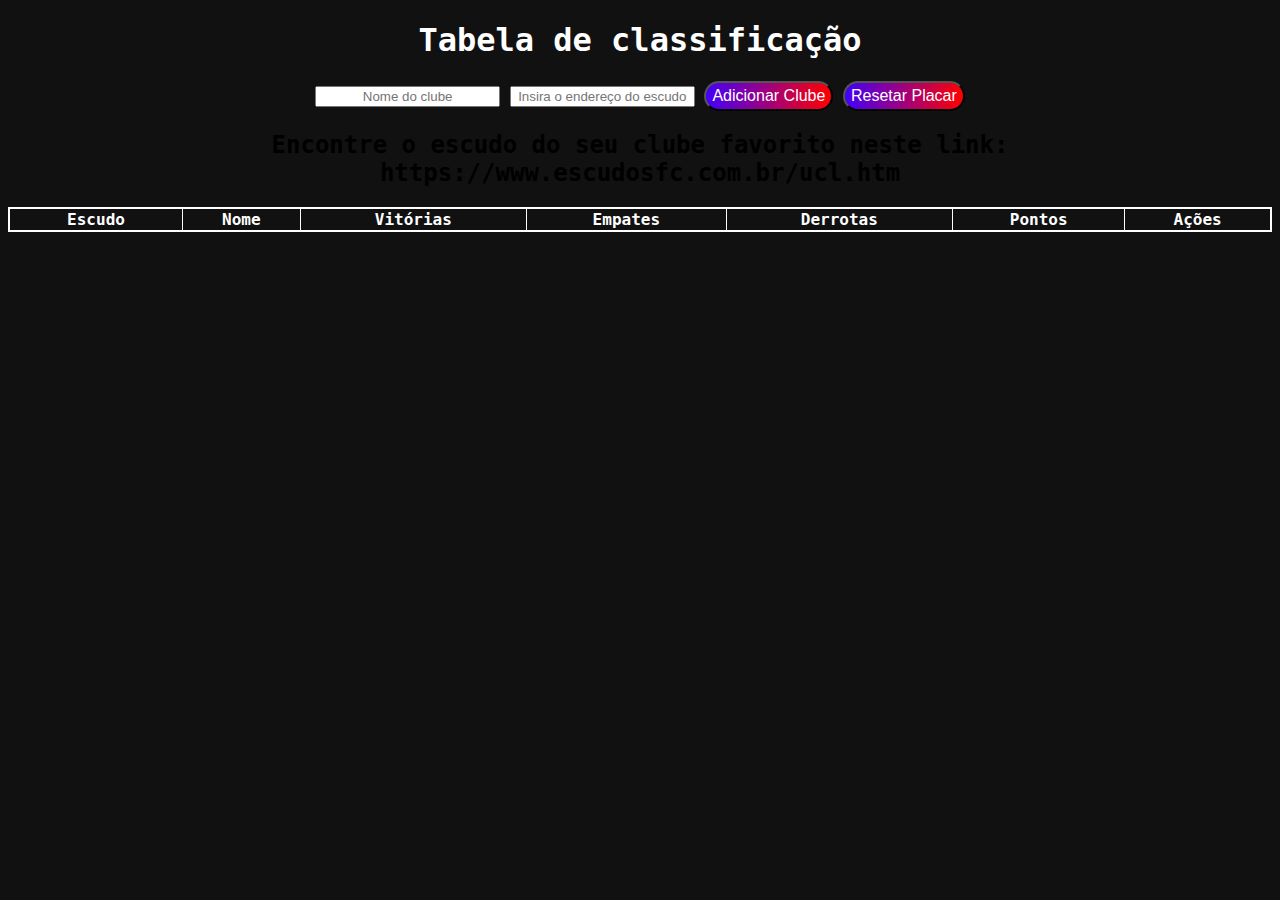
<file: aula_06/tabela_de_calssificacao.html>
<!DOCTYPE html>
<html lang="pt-br">

<head>
  <meta charset="UTF-8">
  <meta http-equiv="X-UA-Compatible" content="IE=edge">
  <meta name="viewport" content="width=device-width, initial-scale=1.0">

  <!-- Descrição Autor -->
  <meta name="HJDEV" content="Códigos Pronto" />
  <meta name="description" content="Códigos e sites pronto para você utilizar no seu negócio." />
  <meta name="keywords" content="Html, Css, Jquery, Wordpress, Sites Grátis, Tema para Wordpress, Site Responsivo" />
  <meta name="author" content="Hélio Júnior" />
  <meta name="URL" content="https://hjdev.me/" />
  <!-- end Descrição Autor -->

  <link rel="stylesheet" href="style.css">

  <title>
    Imersão Dev - Aula 06
  </title>
</head>

<script type="text/javascript" src="script.js"></script>

<body>

  <h1>Tabela de classificação</h1>

  <div class="page-search">
    <input id="nomeClube" placeholder="Nome do clube">
    <input id="escudoClube" placeholder="Insira o endereço do escudo">
    <button class="bn31" id="botaoAdd" type="submit" onclick="adicionarClube()"> Adicionar Clube </button>
    <button class="bn31" id="botaoReset" type="submit" onclick="limparPlacar()"> Resetar Placar</button>
    <h2> Encontre o escudo do seu clube favorito neste link: https://www.escudosfc.com.br/ucl.htm </h2>
  </div>

  <table style="width:100%">
    <table style="width:100%">
      <thead>
        <tr>
          <th>Escudo</th>
          <th>Nome</th>
          <th>Vitórias</th>
          <th>Empates</th>
          <th>Derrotas</th>
          <th>Pontos</th>
          <th colspan="3">Ações</th>
        </tr>
      </thead>
      <tbody id="tabelaClubes"> </tbody>
    </table>

</body>

</html>
</file>
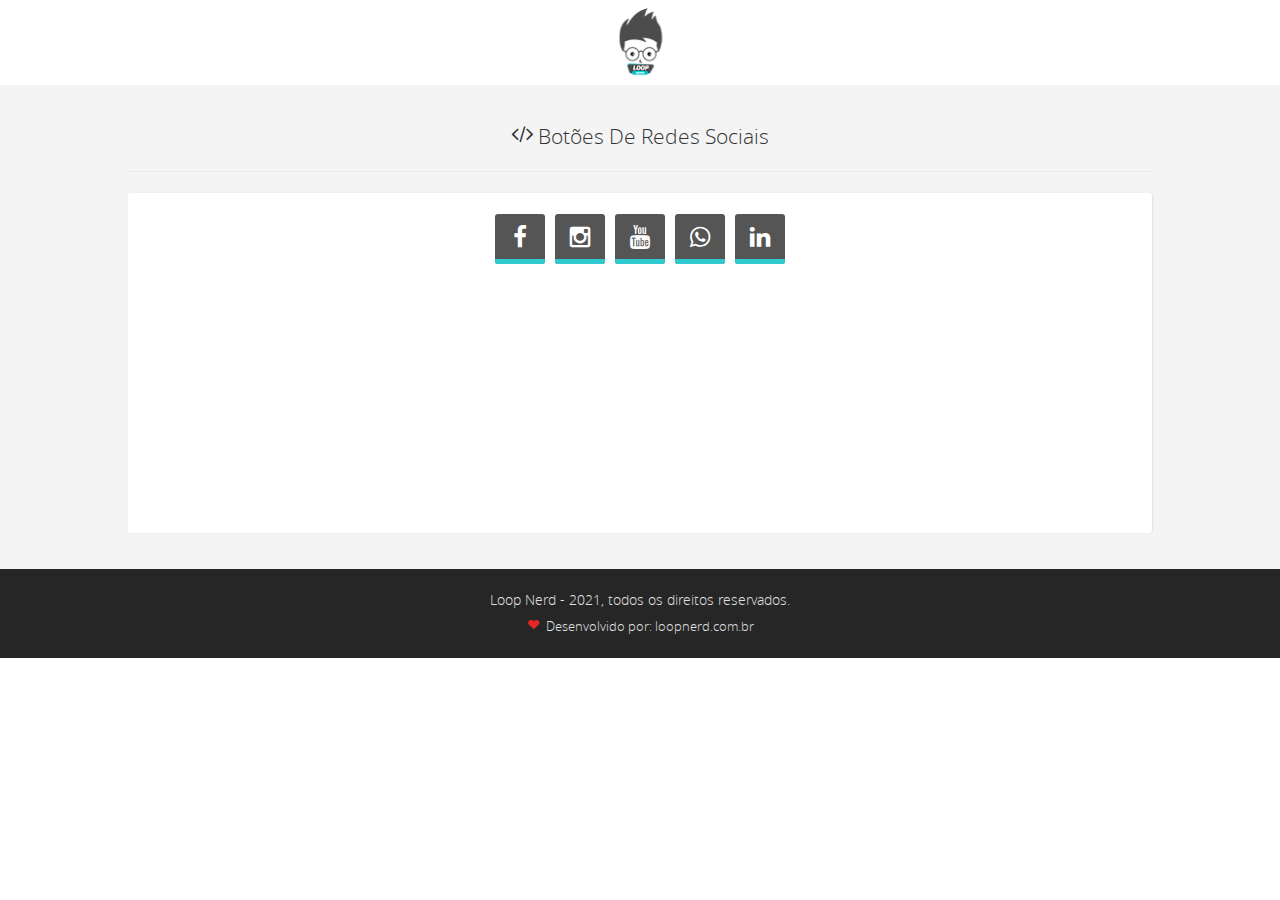
<file: botao-redes-socais/index - Copia.html>
<!DOCTYPE html>
<html lang="pt-br">

 <head>
	
	<meta charset="utf-8">
    <meta name="viewport" content="width=device-width,initial-scale=1">
    <meta name="Loop Nerd" content="Códigos Pronto" />
    <meta name="description" content="Loop Nerd Códigos e sites pronto para você utilizar no seu negócio."/>
    <meta name="keywords" content="Html, Css, Jquery, Wordpress, Sites Grátis, Tema para Wordpress, Site Responsivo"/>
    <meta name="author" content="Loop Nerd" />
    <meta name="URL" content="https://www.www.loopnerd.com"/>
    <meta http-equiv="content-language" content="pt-br" />
    <meta name="robots" content="index, follow"/>
    
    <!--[if lt IE 9]>
        <script src="js/html5shiv.js"></script>
    <![endif]-->       

	<link rel="stylesheet" type="text/css" href="css/reset.css">
	<link rel="stylesheet" type="text/css" href="css/style.css">
    <link rel="stylesheet" type="text/css" href="css/fonts-icones.css">
    <link rel="shortcut icon" href="https://www.loopnerd.com.br/img/favicon.png" type="image/ico" />

	<title>Botões de Redes Sociais com Html e Css - Loop Nerd</title>

 </head>

<body>
    
<header class="main_header container">        
    <div class="content">
    
        <div class="main_header_logo">
            <a href="https://www.loopnerd.com.br/" title="Loop Nerd">
                <img src="img/logo.png" alt="logo.png" title="Loop Nerd"/>
            </a>
        </div>
    
    </div>
</header>

<main class="main_content container">
        
    <section class="section-seu-codigo container">
        
        <div class="content">
            
            <h1 class="section_title"><i class="icon icon-code"></i> Botões De Redes Sociais</h1>
            
            <div class="box-artigo">
                
                <nav class="btn_social">
                    
                    <ul>

                       <li><a href="#" target="_blank" title="facebook"><i class="icon icon-facebook"></i></a></li>
                       <li><a href="#" target="_blank" title="instagram"><i class="icon icon-instagram"></i></a></li>
                       <li><a href="#" target="_blank" title="youtube"><i class="icon icon-youtube"></i></a></li>
                       <li><a href="#" target="_blank" title="youtube"><i class="icon icon-whatsapp"></i></a></li>
                       <li><a href="#" target="_blank" title="linkdin"><i class="icon icon-linkedin"></i></a></li>

                    
                    </ul>

                </nav><!--Btn Social-->
                
                <br><br><br><br><br><br><br><br><br><br><br><br><br><br>

            </div><!--Box Artigo-->


        <div class="clear"></div>
        </div>
    </section><!--FECHA BOX HTML-->

</main>

<footer class="main_footer container">
    <div class="main_footer_copy">

        <p class="m-b-footer"> Loop Nerd - 2021, todos os direitos reservados.</p> 
        <p class="by"><i class="icon icon-heart-3"></i> Desenvolvido por: loopnerd.com.br</p>
    
    </div>
</footer>

<script src="js/jquery.js"></script>
<script src="js/script.js"></script>
</body>
</html>
</file>
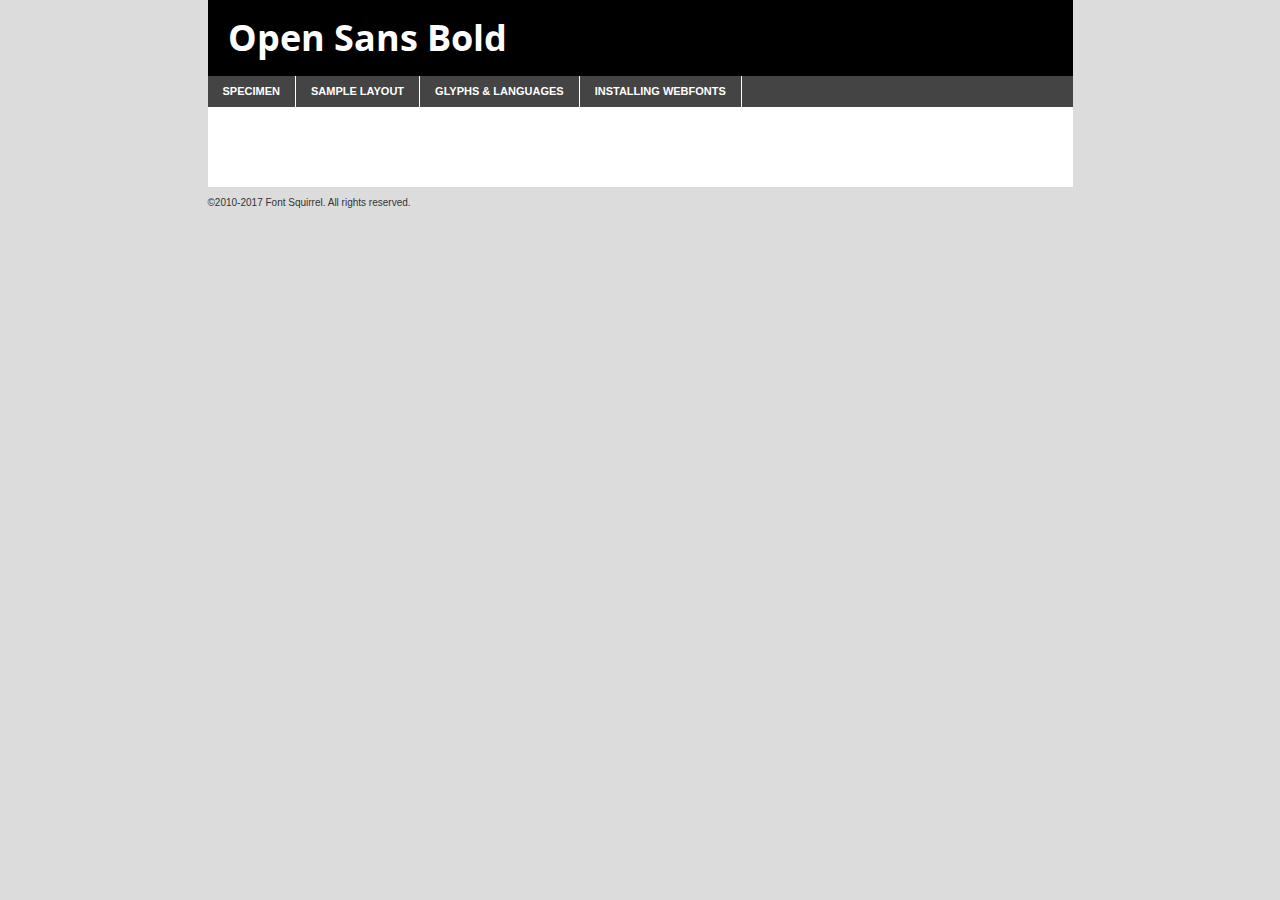
<file: aula_02/css/opensans/opensans-bold-demo.html>
<!DOCTYPE html PUBLIC "-//W3C//DTD XHTML 1.0 Transitional//EN"
	"http://www.w3.org/TR/xhtml1/DTD/xhtml1-transitional.dtd">

<html xmlns="http://www.w3.org/1999/xhtml" xml:lang="en" lang="en">
<head>
	<meta http-equiv="Content-Type" content="text/html; charset=utf-8" />
	<script src="http://ajax.googleapis.com/ajax/libs/jquery/1.7.2/jquery.min.js" type="text/javascript" charset="utf-8"></script>
	<script type="text/javascript">
	(function($){$.fn.easyTabs=function(option){var param=jQuery.extend({fadeSpeed:"fast",defaultContent:1,activeClass:'active'},option);$(this).each(function(){var thisId="#"+this.id;if(param.defaultContent==''){param.defaultContent=1;}
	if(typeof param.defaultContent=="number")
	{var defaultTab=$(thisId+" .tabs li:eq("+(param.defaultContent-1)+") a").attr('href').substr(1);}else{var defaultTab=param.defaultContent;}
	$(thisId+" .tabs li a").each(function(){var tabToHide=$(this).attr('href').substr(1);$("#"+tabToHide).addClass('easytabs-tab-content');});hideAll();changeContent(defaultTab);function hideAll(){$(thisId+" .easytabs-tab-content").hide();}
	function changeContent(tabId){hideAll();$(thisId+" .tabs li").removeClass(param.activeClass);$(thisId+" .tabs li a[href=#"+tabId+"]").closest('li').addClass(param.activeClass);if(param.fadeSpeed!="none")
	{$(thisId+" #"+tabId).fadeIn(param.fadeSpeed);}else{$(thisId+" #"+tabId).show();}}
	$(thisId+" .tabs li").click(function(){var tabId=$(this).find('a').attr('href').substr(1);changeContent(tabId);return false;});});}})(jQuery);
	</script>
	<link rel="stylesheet" href="specimen_files/specimen_stylesheet.css" type="text/css" charset="utf-8" />
	<link rel="stylesheet" href="stylesheet.css" type="text/css" charset="utf-8" />

	<style type="text/css">
					body{
				font-family: 'open_sansbold';
							}
		</style>

	<title>Open Sans Bold Specimen</title>
	
	
	<script type="text/javascript" charset="utf-8">
		$(document).ready(function() {
			$('#container').easyTabs({defaultContent:1});
		});
	</script>
</head>

<body>
<div id="container">
	<div id="header">
		Open Sans Bold	</div>
	<ul class="tabs">
		<li><a href="#specimen">Specimen</a></li>
		<li><a href="#layout">Sample Layout</a></li>
				<li><a href="#glyphs">Glyphs &amp; Languages</a></li>
		<li><a href="#installing">Installing Webfonts</a></li>
		
	</ul>
	
	<div id="main_content">

		
			<div id="specimen">
		
				<div class="section">
					<div class="grid12 firstcol">
						<div class="huge">AaBb</div>
					</div>
				</div>
		
				<div class="section">
					<div class="glyph_range">A&#x200B;B&#x200b;C&#x200b;D&#x200b;E&#x200b;F&#x200b;G&#x200b;H&#x200b;I&#x200b;J&#x200b;K&#x200b;L&#x200b;M&#x200b;N&#x200b;O&#x200b;P&#x200b;Q&#x200b;R&#x200b;S&#x200b;T&#x200b;U&#x200b;V&#x200b;W&#x200b;X&#x200b;Y&#x200b;Z&#x200b;a&#x200b;b&#x200b;c&#x200b;d&#x200b;e&#x200b;f&#x200b;g&#x200b;h&#x200b;i&#x200b;j&#x200b;k&#x200b;l&#x200b;m&#x200b;n&#x200b;o&#x200b;p&#x200b;q&#x200b;r&#x200b;s&#x200b;t&#x200b;u&#x200b;v&#x200b;w&#x200b;x&#x200b;y&#x200b;z&#x200b;1&#x200b;2&#x200b;3&#x200b;4&#x200b;5&#x200b;6&#x200b;7&#x200b;8&#x200b;9&#x200b;0&#x200b;&amp;&#x200b;.&#x200b;,&#x200b;?&#x200b;!&#x200b;&#64;&#x200b;(&#x200b;)&#x200b;#&#x200b;$&#x200b;%&#x200b;*&#x200b;+&#x200b;-&#x200b;=&#x200b;:&#x200b;;</div>
				</div>
				<div class="section">
					<div class="grid12 firstcol">
						<table class="sample_table">
							<tr><td>10</td><td class="size10">abcdefghijklmnopqrstuvwxyzABCDEFGHIJKLMNOPQRSTUVWXYZ0123456789abcdefghijklmnopqrstuvwxyzABCDEFGHIJKLMNOPQRSTUVWXYZ0123456789abcdefghijklmnopqrstuvwxyzABCDEFGHIJKLMNOPQRSTUVWXYZ</td></tr>
							<tr><td>11</td><td class="size11">abcdefghijklmnopqrstuvwxyzABCDEFGHIJKLMNOPQRSTUVWXYZ0123456789abcdefghijklmnopqrstuvwxyzABCDEFGHIJKLMNOPQRSTUVWXYZ0123456789abcdefghijklmnopqrstuvwxyzABCDEFGHIJKLMNOPQRSTUVWXYZ</td></tr>
							<tr><td>12</td><td class="size12">abcdefghijklmnopqrstuvwxyzABCDEFGHIJKLMNOPQRSTUVWXYZ0123456789abcdefghijklmnopqrstuvwxyzABCDEFGHIJKLMNOPQRSTUVWXYZ0123456789abcdefghijklmnopqrstuvwxyzABCDEFGHIJKLMNOPQRSTUVWXYZ</td></tr>
							<tr><td>13</td><td class="size13">abcdefghijklmnopqrstuvwxyzABCDEFGHIJKLMNOPQRSTUVWXYZ0123456789abcdefghijklmnopqrstuvwxyzABCDEFGHIJKLMNOPQRSTUVWXYZ0123456789abcdefghijklmnopqrstuvwxyzABCDEFGHIJKLMNOPQRSTUVWXYZ</td></tr>
							<tr><td>14</td><td class="size14">abcdefghijklmnopqrstuvwxyzABCDEFGHIJKLMNOPQRSTUVWXYZ0123456789abcdefghijklmnopqrstuvwxyzABCDEFGHIJKLMNOPQRSTUVWXYZ0123456789abcdefghijklmnopqrstuvwxyzABCDEFGHIJKLMNOPQRSTUVWXYZ</td></tr>
							<tr><td>16</td><td class="size16">abcdefghijklmnopqrstuvwxyzABCDEFGHIJKLMNOPQRSTUVWXYZ0123456789abcdefghijklmnopqrstuvwxyzABCDEFGHIJKLMNOPQRSTUVWXYZ</td></tr>
							<tr><td>18</td><td class="size18">abcdefghijklmnopqrstuvwxyzABCDEFGHIJKLMNOPQRSTUVWXYZ0123456789abcdefghijklmnopqrstuvwxyzABCDEFGHIJKLMNOPQRSTUVWXYZ</td></tr>
							<tr><td>20</td><td class="size20">abcdefghijklmnopqrstuvwxyzABCDEFGHIJKLMNOPQRSTUVWXYZ0123456789abcdefghijklmnopqrstuvwxyzABCDEFGHIJKLMNOPQRSTUVWXYZ</td></tr>
							<tr><td>24</td><td class="size24">abcdefghijklmnopqrstuvwxyzABCDEFGHIJKLMNOPQRSTUVWXYZ0123456789abcdefghijklmnopqrstuvwxyzABCDEFGHIJKLMNOPQRSTUVWXYZ</td></tr>
							<tr><td>30</td><td class="size30">abcdefghijklmnopqrstuvwxyzABCDEFGHIJKLMNOPQRSTUVWXYZ0123456789abcdefghijklmnopqrstuvwxyzABCDEFGHIJKLMNOPQRSTUVWXYZ</td></tr>
							<tr><td>36</td><td class="size36">abcdefghijklmnopqrstuvwxyzABCDEFGHIJKLMNOPQRSTUVWXYZ0123456789abcdefghijklmnopqrstuvwxyzABCDEFGHIJKLMNOPQRSTUVWXYZ</td></tr>
							<tr><td>48</td><td class="size48">abcdefghijklmnopqrstuvwxyzABCDEFGHIJKLMNOPQRSTUVWXYZ0123456789abcdefghijklmnopqrstuvwxyzABCDEFGHIJKLMNOPQRSTUVWXYZ</td></tr>
							<tr><td>60</td><td class="size60">abcdefghijklmnopqrstuvwxyzABCDEFGHIJKLMNOPQRSTUVWXYZ0123456789abcdefghijklmnopqrstuvwxyzABCDEFGHIJKLMNOPQRSTUVWXYZ</td></tr>
							<tr><td>72</td><td class="size72">abcdefghijklmnopqrstuvwxyzABCDEFGHIJKLMNOPQRSTUVWXYZ0123456789abcdefghijklmnopqrstuvwxyzABCDEFGHIJKLMNOPQRSTUVWXYZ</td></tr>
							<tr><td>90</td><td class="size90">abcdefghijklmnopqrstuvwxyzABCDEFGHIJKLMNOPQRSTUVWXYZ0123456789abcdefghijklmnopqrstuvwxyzABCDEFGHIJKLMNOPQRSTUVWXYZ</td></tr>
						</table>
				
					</div>
			
				</div>
		
		
		
								<div class="section" id="bodycomparison">


										<div id="xheight">
				<div class="fontbody">&#x25FC;&#x25FC;&#x25FC;&#x25FC;&#x25FC;&#x25FC;&#x25FC;&#x25FC;&#x25FC;&#x25FC;&#x25FC;&#x25FC;&#x25FC;&#x25FC;&#x25FC;&#x25FC;&#x25FC;&#x25FC;&#x25FC;&#x25FC;&#x25FC;&#x25FC;&#x25FC;&#x25FC;&#x25FC;&#x25FC;&#x25FC;&#x25FC;&#x25FC;&#x25FC;&#x25FC;&#x25FC;&#x25FC;&#x25FC;&#x25FC;&#x25FC;&#x25FC;&#x25FC;&#x25FC;&#x25FC;&#x25FC;&#x25FC;&#x25FC;&#x25FC;&#x25FC;&#x25FC;&#x25FC;&#x25FC;&#x25FC;&#x25FC;&#x25FC;&#x25FC;&#x25FC;&#x25FC;&#x25FC;&#x25FC;&#x25FC;&#x25FC;&#x25FC;&#x25FC;&#x25FC;&#x25FC;&#x25FC;&#x25FC;&#x25FC;&#x25FC;&#x25FC;&#x25FC;&#x25FC;&#x25FC;&#x25FC;&#x25FC;&#x25FC;&#x25FC;&#x25FC;&#x25FC;&#x25FC;&#x25FC;&#x25FC;&#x25FC;&#x25FC;&#x25FC;&#x25FC;&#x25FC;&#x25FC;&#x25FC;&#x25FC;&#x25FC;&#x25FC;&#x25FC;&#x25FC;&#x25FC;&#x25FC;&#x25FC;&#x25FC;&#x25FC;&#x25FC;&#x25FC;&#x25FC;body</div><div class="arialbody">body</div><div class="verdanabody">body</div><div class="georgiabody">body</div></div>
										<div class="fontbody" style="z-index:1">
											body<span>Open Sans Bold</span>
										</div>
										<div class="arialbody" style="z-index:1">
											body<span>Arial</span>
										</div>
										<div class="verdanabody" style="z-index:1">
											body<span>Verdana</span>
										</div>
										<div class="georgiabody" style="z-index:1">
											body<span>Georgia</span>
										</div>



								</div>
		
		
				<div class="section psample psample_row1" id="">
					
					<div class="grid2 firstcol">
						<p class="size10"><span>10.</span>Aenean lacinia bibendum nulla sed consectetur. Fusce dapibus, tellus ac cursus commodo, tortor mauris condimentum nibh, ut fermentum massa justo sit amet risus. Nullam id dolor id nibh ultricies vehicula ut id elit. Cum sociis natoque penatibus et magnis dis parturient montes, nascetur ridiculus mus. Nulla vitae elit libero, a pharetra augue.</p>
			
					</div>
					<div class="grid3">
						<p class="size11"><span>11.</span>Aenean lacinia bibendum nulla sed consectetur. Fusce dapibus, tellus ac cursus commodo, tortor mauris condimentum nibh, ut fermentum massa justo sit amet risus. Nullam id dolor id nibh ultricies vehicula ut id elit. Cum sociis natoque penatibus et magnis dis parturient montes, nascetur ridiculus mus. Nulla vitae elit libero, a pharetra augue.</p>
			
					</div>
					<div class="grid3">
						<p class="size12"><span>12.</span>Aenean lacinia bibendum nulla sed consectetur. Fusce dapibus, tellus ac cursus commodo, tortor mauris condimentum nibh, ut fermentum massa justo sit amet risus. Nullam id dolor id nibh ultricies vehicula ut id elit. Cum sociis natoque penatibus et magnis dis parturient montes, nascetur ridiculus mus. Nulla vitae elit libero, a pharetra augue.</p>
			
					</div>
					<div class="grid4">
						<p class="size13"><span>13.</span>Aenean lacinia bibendum nulla sed consectetur. Fusce dapibus, tellus ac cursus commodo, tortor mauris condimentum nibh, ut fermentum massa justo sit amet risus. Nullam id dolor id nibh ultricies vehicula ut id elit. Cum sociis natoque penatibus et magnis dis parturient montes, nascetur ridiculus mus. Nulla vitae elit libero, a pharetra augue.</p>
			
					</div>
					<div class="white_blend"></div>
					
				</div>
				<div class="section psample psample_row2" id="">
					<div class="grid3 firstcol">
						<p class="size14"><span>14.</span>Aenean lacinia bibendum nulla sed consectetur. Fusce dapibus, tellus ac cursus commodo, tortor mauris condimentum nibh, ut fermentum massa justo sit amet risus. Nullam id dolor id nibh ultricies vehicula ut id elit. Cum sociis natoque penatibus et magnis dis parturient montes, nascetur ridiculus mus. Nulla vitae elit libero, a pharetra augue.</p>
			
					</div>
					<div class="grid4">
						<p class="size16"><span>16.</span>Aenean lacinia bibendum nulla sed consectetur. Fusce dapibus, tellus ac cursus commodo, tortor mauris condimentum nibh, ut fermentum massa justo sit amet risus. Nullam id dolor id nibh ultricies vehicula ut id elit. Cum sociis natoque penatibus et magnis dis parturient montes, nascetur ridiculus mus. Nulla vitae elit libero, a pharetra augue.</p>
			
					</div>
					<div class="grid5">
						<p class="size18"><span>18.</span>Aenean lacinia bibendum nulla sed consectetur. Fusce dapibus, tellus ac cursus commodo, tortor mauris condimentum nibh, ut fermentum massa justo sit amet risus. Nullam id dolor id nibh ultricies vehicula ut id elit. Cum sociis natoque penatibus et magnis dis parturient montes, nascetur ridiculus mus. Nulla vitae elit libero, a pharetra augue.</p>
			
					</div>

					<div class="white_blend"></div>

				</div>
				
				<div class="section psample psample_row3" id="">
					<div class="grid5 firstcol">
						<p class="size20"><span>20.</span>Aenean lacinia bibendum nulla sed consectetur. Fusce dapibus, tellus ac cursus commodo, tortor mauris condimentum nibh, ut fermentum massa justo sit amet risus. Nullam id dolor id nibh ultricies vehicula ut id elit. Cum sociis natoque penatibus et magnis dis parturient montes, nascetur ridiculus mus. Nulla vitae elit libero, a pharetra augue.</p>
					</div>
					<div class="grid7">
						<p class="size24"><span>24.</span>Aenean lacinia bibendum nulla sed consectetur. Fusce dapibus, tellus ac cursus commodo, tortor mauris condimentum nibh, ut fermentum massa justo sit amet risus. Nullam id dolor id nibh ultricies vehicula ut id elit. Cum sociis natoque penatibus et magnis dis parturient montes, nascetur ridiculus mus. Nulla vitae elit libero, a pharetra augue.</p>
					</div>
					
					<div class="white_blend"></div>
					
				</div>
				
				<div class="section psample psample_row4" id="">
					<div class="grid12 firstcol">
						<p class="size30"><span>30.</span>Aenean lacinia bibendum nulla sed consectetur. Fusce dapibus, tellus ac cursus commodo, tortor mauris condimentum nibh, ut fermentum massa justo sit amet risus. Nullam id dolor id nibh ultricies vehicula ut id elit. Cum sociis natoque penatibus et magnis dis parturient montes, nascetur ridiculus mus. Nulla vitae elit libero, a pharetra augue.</p>
					</div>
					<div class="white_blend"></div>
					
				</div>
				
				
				
				<div class="section psample psample_row1 fullreverse">
					<div class="grid2 firstcol">
						<p class="size10"><span>10.</span>Aenean lacinia bibendum nulla sed consectetur. Fusce dapibus, tellus ac cursus commodo, tortor mauris condimentum nibh, ut fermentum massa justo sit amet risus. Nullam id dolor id nibh ultricies vehicula ut id elit. Cum sociis natoque penatibus et magnis dis parturient montes, nascetur ridiculus mus. Nulla vitae elit libero, a pharetra augue.</p>
			
					</div>
					<div class="grid3">
						<p class="size11"><span>11.</span>Aenean lacinia bibendum nulla sed consectetur. Fusce dapibus, tellus ac cursus commodo, tortor mauris condimentum nibh, ut fermentum massa justo sit amet risus. Nullam id dolor id nibh ultricies vehicula ut id elit. Cum sociis natoque penatibus et magnis dis parturient montes, nascetur ridiculus mus. Nulla vitae elit libero, a pharetra augue.</p>
			
					</div>
					<div class="grid3">
						<p class="size12"><span>12.</span>Aenean lacinia bibendum nulla sed consectetur. Fusce dapibus, tellus ac cursus commodo, tortor mauris condimentum nibh, ut fermentum massa justo sit amet risus. Nullam id dolor id nibh ultricies vehicula ut id elit. Cum sociis natoque penatibus et magnis dis parturient montes, nascetur ridiculus mus. Nulla vitae elit libero, a pharetra augue.</p>
			
					</div>
					<div class="grid4">
						<p class="size13"><span>13.</span>Aenean lacinia bibendum nulla sed consectetur. Fusce dapibus, tellus ac cursus commodo, tortor mauris condimentum nibh, ut fermentum massa justo sit amet risus. Nullam id dolor id nibh ultricies vehicula ut id elit. Cum sociis natoque penatibus et magnis dis parturient montes, nascetur ridiculus mus. Nulla vitae elit libero, a pharetra augue.</p>
			
					</div>
					<div class="black_blend"></div>
					
				</div>
				
				<div class="section psample psample_row2 fullreverse">
					<div class="grid3 firstcol">
						<p class="size14"><span>14.</span>Aenean lacinia bibendum nulla sed consectetur. Fusce dapibus, tellus ac cursus commodo, tortor mauris condimentum nibh, ut fermentum massa justo sit amet risus. Nullam id dolor id nibh ultricies vehicula ut id elit. Cum sociis natoque penatibus et magnis dis parturient montes, nascetur ridiculus mus. Nulla vitae elit libero, a pharetra augue.</p>
			
					</div>
					<div class="grid4">
						<p class="size16"><span>16.</span>Aenean lacinia bibendum nulla sed consectetur. Fusce dapibus, tellus ac cursus commodo, tortor mauris condimentum nibh, ut fermentum massa justo sit amet risus. Nullam id dolor id nibh ultricies vehicula ut id elit. Cum sociis natoque penatibus et magnis dis parturient montes, nascetur ridiculus mus. Nulla vitae elit libero, a pharetra augue.</p>
			
					</div>
					<div class="grid5">
						<p class="size18"><span>18.</span>Aenean lacinia bibendum nulla sed consectetur. Fusce dapibus, tellus ac cursus commodo, tortor mauris condimentum nibh, ut fermentum massa justo sit amet risus. Nullam id dolor id nibh ultricies vehicula ut id elit. Cum sociis natoque penatibus et magnis dis parturient montes, nascetur ridiculus mus. Nulla vitae elit libero, a pharetra augue.</p>
			
					</div>
					<div class="black_blend"></div>

				</div>
				
				<div class="section psample fullreverse psample_row3" id="">
					<div class="grid5 firstcol">
						<p class="size20"><span>20.</span>Aenean lacinia bibendum nulla sed consectetur. Fusce dapibus, tellus ac cursus commodo, tortor mauris condimentum nibh, ut fermentum massa justo sit amet risus. Nullam id dolor id nibh ultricies vehicula ut id elit. Cum sociis natoque penatibus et magnis dis parturient montes, nascetur ridiculus mus. Nulla vitae elit libero, a pharetra augue.</p>
					</div>
					<div class="grid7">
						<p class="size24"><span>24.</span>Aenean lacinia bibendum nulla sed consectetur. Fusce dapibus, tellus ac cursus commodo, tortor mauris condimentum nibh, ut fermentum massa justo sit amet risus. Nullam id dolor id nibh ultricies vehicula ut id elit. Cum sociis natoque penatibus et magnis dis parturient montes, nascetur ridiculus mus. Nulla vitae elit libero, a pharetra augue.</p>
					</div>
					
					<div class="black_blend"></div>
					
				</div>
				
				<div class="section psample fullreverse psample_row4" id="" style="border-bottom: 20px #000 solid;">
					<div class="grid12 firstcol">
						<p class="size30"><span>30.</span>Aenean lacinia bibendum nulla sed consectetur. Fusce dapibus, tellus ac cursus commodo, tortor mauris condimentum nibh, ut fermentum massa justo sit amet risus. Nullam id dolor id nibh ultricies vehicula ut id elit. Cum sociis natoque penatibus et magnis dis parturient montes, nascetur ridiculus mus. Nulla vitae elit libero, a pharetra augue.</p>
					</div>
					<div class="black_blend"></div>
					
				</div>
				
				
				
				
			</div>
			
			<div id="layout">
				
				<div class="section">
					
					<div class="grid12 firstcol">
						<h1>Lorem Ipsum Dolor</h1>
						<h2>Etiam porta sem malesuada magna mollis euismod</h2>
						
						<p class="byline">By <a href="#link">Aenean Lacinia</a></p>
					</div>
				</div>
				<div class="section">
					<div class="grid8 firstcol">
						<p class="large">Donec sed odio dui. Morbi leo risus, porta ac consectetur ac, vestibulum at eros. Fusce dapibus, tellus ac cursus commodo, tortor mauris condimentum nibh, ut fermentum massa justo sit amet risus. </p>

						
						<h3>Pellentesque ornare sem</h3>

						<p>Maecenas sed diam eget risus varius blandit sit amet non magna. Maecenas faucibus mollis interdum. Donec ullamcorper nulla non metus auctor fringilla. Nullam id dolor id nibh ultricies vehicula ut id elit. Nullam id dolor id nibh ultricies vehicula ut id elit. </p>

						<p>Aenean eu leo quam. Pellentesque ornare sem lacinia quam venenatis vestibulum. Lorem ipsum dolor sit amet, consectetur adipiscing elit. Cum sociis natoque penatibus et magnis dis parturient montes, nascetur ridiculus mus. </p>

						<p>Nulla vitae elit libero, a pharetra augue. Praesent commodo cursus magna, vel scelerisque nisl consectetur et. Aenean lacinia bibendum nulla sed consectetur. </p>

						<p>Nullam quis risus eget urna mollis ornare vel eu leo. Nullam quis risus eget urna mollis ornare vel eu leo. Maecenas sed diam eget risus varius blandit sit amet non magna. Donec ullamcorper nulla non metus auctor fringilla. </p>

						<h3>Cras mattis consectetur</h3>

						<p>Aenean eu leo quam. Pellentesque ornare sem lacinia quam venenatis vestibulum. Aenean lacinia bibendum nulla sed consectetur. Integer posuere erat a ante venenatis dapibus posuere velit aliquet. Cras mattis consectetur purus sit amet fermentum. </p>

						<p>Nullam id dolor id nibh ultricies vehicula ut id elit. Nullam quis risus eget urna mollis ornare vel eu leo. Cras mattis consectetur purus sit amet fermentum.</p>
					</div>
					
					<div class="grid4 sidebar">
						
						<div class="box reverse">
							<p class="last">Nullam quis risus eget urna mollis ornare vel eu leo. Donec ullamcorper nulla non metus auctor fringilla. Cras mattis consectetur purus sit amet fermentum. Sed posuere consectetur est at lobortis. Lorem ipsum dolor sit amet, consectetur adipiscing elit. </p>
						</div>
						
						<p class="caption">Maecenas sed diam eget risus varius.</p>

						<p>Vestibulum id ligula porta felis euismod semper. Integer posuere erat a ante venenatis dapibus posuere velit aliquet. Vestibulum id ligula porta felis euismod semper. Sed posuere consectetur est at lobortis. Maecenas sed diam eget risus varius blandit sit amet non magna. Fusce dapibus, tellus ac cursus commodo, tortor mauris condimentum nibh, ut fermentum massa justo sit amet risus. </p>

					

						<p>Duis mollis, est non commodo luctus, nisi erat porttitor ligula, eget lacinia odio sem nec elit. Aenean lacinia bibendum nulla sed consectetur. Vivamus sagittis lacus vel augue laoreet rutrum faucibus dolor auctor. Aenean lacinia bibendum nulla sed consectetur. Nullam quis risus eget urna mollis ornare vel eu leo. </p>

						<p>Praesent commodo cursus magna, vel scelerisque nisl consectetur et. Donec ullamcorper nulla non metus auctor fringilla. Maecenas faucibus mollis interdum. Fusce dapibus, tellus ac cursus commodo, tortor mauris condimentum nibh, ut fermentum massa justo sit amet risus. </p>

					</div>
				</div>
				
			</div>


			



		<div id="glyphs">
			<div class="section">
				<div class="grid12 firstcol">
			
				<h1>Language Support</h1>
				<p>The subset of Open Sans Bold in this kit supports the following languages:<br />
			
					Albanian, Basque, Breton, Chamorro, Danish, Dutch, English, Faroese, Finnish, French, Frisian, Galician, German, Icelandic, Italian, Malagasy, Norwegian, Portuguese, Spanish, Alsatian, Aragonese, Arapaho, Arrernte, Asturian, Aymara, Bislama, Cebuano, Corsican, Fijian, French_creole, Genoese, Gilbertese, Greenlandic, Haitian_creole, Hiligaynon, Hmong, Hopi, Ibanag, Iloko_ilokano, Indonesian, Interglossa_glosa, Interlingua, Irish_gaelic, Jerriais, Lojban, Lombard, Luxembourgeois, Manx, Mohawk, Norfolk_pitcairnese, Occitan, Oromo, Pangasinan, Papiamento, Piedmontese, Potawatomi, Rhaeto-romance, Romansh, Rotokas, Sami_lule, Samoan, Sardinian, Scots_gaelic, Seychelles_creole, Shona, Sicilian, Somali, Southern_ndebele, Swahili, Swati_swazi, Tagalog_filipino_pilipino, Tetum, Tok_pisin, Uyghur_latinized, Volapuk, Walloon, Warlpiri, Xhosa, Yapese, Zulu, Latinbasic, Ubasic, Demo				</p>
				<h1>Glyph Chart</h1>
				<p>The subset of Open Sans Bold in this kit includes all the glyphs listed below. Unicode entities are included above each glyph to help you insert individual characters into your layout.</p>
				<div id="glyph_chart">
			
																				 <div><p>&amp;#13;</p>&#13;</div>
																				 <div><p>&amp;#32;</p>&#32;</div>
																				 <div><p>&amp;#33;</p>&#33;</div>
																				 <div><p>&amp;#34;</p>&#34;</div>
																				 <div><p>&amp;#35;</p>&#35;</div>
																				 <div><p>&amp;#36;</p>&#36;</div>
																				 <div><p>&amp;#37;</p>&#37;</div>
																				 <div><p>&amp;#38;</p>&#38;</div>
																				 <div><p>&amp;#39;</p>&#39;</div>
																				 <div><p>&amp;#40;</p>&#40;</div>
																				 <div><p>&amp;#41;</p>&#41;</div>
																				 <div><p>&amp;#42;</p>&#42;</div>
																				 <div><p>&amp;#43;</p>&#43;</div>
																				 <div><p>&amp;#44;</p>&#44;</div>
																				 <div><p>&amp;#45;</p>&#45;</div>
																				 <div><p>&amp;#46;</p>&#46;</div>
																				 <div><p>&amp;#47;</p>&#47;</div>
																				 <div><p>&amp;#48;</p>&#48;</div>
																				 <div><p>&amp;#49;</p>&#49;</div>
																				 <div><p>&amp;#50;</p>&#50;</div>
																				 <div><p>&amp;#51;</p>&#51;</div>
																				 <div><p>&amp;#52;</p>&#52;</div>
																				 <div><p>&amp;#53;</p>&#53;</div>
																				 <div><p>&amp;#54;</p>&#54;</div>
																				 <div><p>&amp;#55;</p>&#55;</div>
																				 <div><p>&amp;#56;</p>&#56;</div>
																				 <div><p>&amp;#57;</p>&#57;</div>
																				 <div><p>&amp;#58;</p>&#58;</div>
																				 <div><p>&amp;#59;</p>&#59;</div>
																				 <div><p>&amp;#60;</p>&#60;</div>
																				 <div><p>&amp;#61;</p>&#61;</div>
																				 <div><p>&amp;#62;</p>&#62;</div>
																				 <div><p>&amp;#63;</p>&#63;</div>
																				 <div><p>&amp;#64;</p>&#64;</div>
																				 <div><p>&amp;#65;</p>&#65;</div>
																				 <div><p>&amp;#66;</p>&#66;</div>
																				 <div><p>&amp;#67;</p>&#67;</div>
																				 <div><p>&amp;#68;</p>&#68;</div>
																				 <div><p>&amp;#69;</p>&#69;</div>
																				 <div><p>&amp;#70;</p>&#70;</div>
																				 <div><p>&amp;#71;</p>&#71;</div>
																				 <div><p>&amp;#72;</p>&#72;</div>
																				 <div><p>&amp;#73;</p>&#73;</div>
																				 <div><p>&amp;#74;</p>&#74;</div>
																				 <div><p>&amp;#75;</p>&#75;</div>
																				 <div><p>&amp;#76;</p>&#76;</div>
																				 <div><p>&amp;#77;</p>&#77;</div>
																				 <div><p>&amp;#78;</p>&#78;</div>
																				 <div><p>&amp;#79;</p>&#79;</div>
																				 <div><p>&amp;#80;</p>&#80;</div>
																				 <div><p>&amp;#81;</p>&#81;</div>
																				 <div><p>&amp;#82;</p>&#82;</div>
																				 <div><p>&amp;#83;</p>&#83;</div>
																				 <div><p>&amp;#84;</p>&#84;</div>
																				 <div><p>&amp;#85;</p>&#85;</div>
																				 <div><p>&amp;#86;</p>&#86;</div>
																				 <div><p>&amp;#87;</p>&#87;</div>
																				 <div><p>&amp;#88;</p>&#88;</div>
																				 <div><p>&amp;#89;</p>&#89;</div>
																				 <div><p>&amp;#90;</p>&#90;</div>
																				 <div><p>&amp;#91;</p>&#91;</div>
																				 <div><p>&amp;#92;</p>&#92;</div>
																				 <div><p>&amp;#93;</p>&#93;</div>
																				 <div><p>&amp;#94;</p>&#94;</div>
																				 <div><p>&amp;#95;</p>&#95;</div>
																				 <div><p>&amp;#96;</p>&#96;</div>
																				 <div><p>&amp;#97;</p>&#97;</div>
																				 <div><p>&amp;#98;</p>&#98;</div>
																				 <div><p>&amp;#99;</p>&#99;</div>
																				 <div><p>&amp;#100;</p>&#100;</div>
																				 <div><p>&amp;#101;</p>&#101;</div>
																				 <div><p>&amp;#102;</p>&#102;</div>
																				 <div><p>&amp;#103;</p>&#103;</div>
																				 <div><p>&amp;#104;</p>&#104;</div>
																				 <div><p>&amp;#105;</p>&#105;</div>
																				 <div><p>&amp;#106;</p>&#106;</div>
																				 <div><p>&amp;#107;</p>&#107;</div>
																				 <div><p>&amp;#108;</p>&#108;</div>
																				 <div><p>&amp;#109;</p>&#109;</div>
																				 <div><p>&amp;#110;</p>&#110;</div>
																				 <div><p>&amp;#111;</p>&#111;</div>
																				 <div><p>&amp;#112;</p>&#112;</div>
																				 <div><p>&amp;#113;</p>&#113;</div>
																				 <div><p>&amp;#114;</p>&#114;</div>
																				 <div><p>&amp;#115;</p>&#115;</div>
																				 <div><p>&amp;#116;</p>&#116;</div>
																				 <div><p>&amp;#117;</p>&#117;</div>
																				 <div><p>&amp;#118;</p>&#118;</div>
																				 <div><p>&amp;#119;</p>&#119;</div>
																				 <div><p>&amp;#120;</p>&#120;</div>
																				 <div><p>&amp;#121;</p>&#121;</div>
																				 <div><p>&amp;#122;</p>&#122;</div>
																				 <div><p>&amp;#123;</p>&#123;</div>
																				 <div><p>&amp;#124;</p>&#124;</div>
																				 <div><p>&amp;#125;</p>&#125;</div>
																				 <div><p>&amp;#126;</p>&#126;</div>
																				 <div><p>&amp;#160;</p>&#160;</div>
																				 <div><p>&amp;#161;</p>&#161;</div>
																				 <div><p>&amp;#162;</p>&#162;</div>
																				 <div><p>&amp;#163;</p>&#163;</div>
																				 <div><p>&amp;#164;</p>&#164;</div>
																				 <div><p>&amp;#165;</p>&#165;</div>
																				 <div><p>&amp;#166;</p>&#166;</div>
																				 <div><p>&amp;#167;</p>&#167;</div>
																				 <div><p>&amp;#168;</p>&#168;</div>
																				 <div><p>&amp;#169;</p>&#169;</div>
																				 <div><p>&amp;#170;</p>&#170;</div>
																				 <div><p>&amp;#171;</p>&#171;</div>
																				 <div><p>&amp;#172;</p>&#172;</div>
																				 <div><p>&amp;#173;</p>&#173;</div>
																				 <div><p>&amp;#174;</p>&#174;</div>
																				 <div><p>&amp;#175;</p>&#175;</div>
																				 <div><p>&amp;#176;</p>&#176;</div>
																				 <div><p>&amp;#177;</p>&#177;</div>
																				 <div><p>&amp;#178;</p>&#178;</div>
																				 <div><p>&amp;#179;</p>&#179;</div>
																				 <div><p>&amp;#180;</p>&#180;</div>
																				 <div><p>&amp;#181;</p>&#181;</div>
																				 <div><p>&amp;#182;</p>&#182;</div>
																				 <div><p>&amp;#183;</p>&#183;</div>
																				 <div><p>&amp;#184;</p>&#184;</div>
																				 <div><p>&amp;#185;</p>&#185;</div>
																				 <div><p>&amp;#186;</p>&#186;</div>
																				 <div><p>&amp;#187;</p>&#187;</div>
																				 <div><p>&amp;#188;</p>&#188;</div>
																				 <div><p>&amp;#189;</p>&#189;</div>
																				 <div><p>&amp;#190;</p>&#190;</div>
																				 <div><p>&amp;#191;</p>&#191;</div>
																				 <div><p>&amp;#192;</p>&#192;</div>
																				 <div><p>&amp;#193;</p>&#193;</div>
																				 <div><p>&amp;#194;</p>&#194;</div>
																				 <div><p>&amp;#195;</p>&#195;</div>
																				 <div><p>&amp;#196;</p>&#196;</div>
																				 <div><p>&amp;#197;</p>&#197;</div>
																				 <div><p>&amp;#198;</p>&#198;</div>
																				 <div><p>&amp;#199;</p>&#199;</div>
																				 <div><p>&amp;#200;</p>&#200;</div>
																				 <div><p>&amp;#201;</p>&#201;</div>
																				 <div><p>&amp;#202;</p>&#202;</div>
																				 <div><p>&amp;#203;</p>&#203;</div>
																				 <div><p>&amp;#204;</p>&#204;</div>
																				 <div><p>&amp;#205;</p>&#205;</div>
																				 <div><p>&amp;#206;</p>&#206;</div>
																				 <div><p>&amp;#207;</p>&#207;</div>
																				 <div><p>&amp;#208;</p>&#208;</div>
																				 <div><p>&amp;#209;</p>&#209;</div>
																				 <div><p>&amp;#210;</p>&#210;</div>
																				 <div><p>&amp;#211;</p>&#211;</div>
																				 <div><p>&amp;#212;</p>&#212;</div>
																				 <div><p>&amp;#213;</p>&#213;</div>
																				 <div><p>&amp;#214;</p>&#214;</div>
																				 <div><p>&amp;#215;</p>&#215;</div>
																				 <div><p>&amp;#216;</p>&#216;</div>
																				 <div><p>&amp;#217;</p>&#217;</div>
																				 <div><p>&amp;#218;</p>&#218;</div>
																				 <div><p>&amp;#219;</p>&#219;</div>
																				 <div><p>&amp;#220;</p>&#220;</div>
																				 <div><p>&amp;#221;</p>&#221;</div>
																				 <div><p>&amp;#222;</p>&#222;</div>
																				 <div><p>&amp;#223;</p>&#223;</div>
																				 <div><p>&amp;#224;</p>&#224;</div>
																				 <div><p>&amp;#225;</p>&#225;</div>
																				 <div><p>&amp;#226;</p>&#226;</div>
																				 <div><p>&amp;#227;</p>&#227;</div>
																				 <div><p>&amp;#228;</p>&#228;</div>
																				 <div><p>&amp;#229;</p>&#229;</div>
																				 <div><p>&amp;#230;</p>&#230;</div>
																				 <div><p>&amp;#231;</p>&#231;</div>
																				 <div><p>&amp;#232;</p>&#232;</div>
																				 <div><p>&amp;#233;</p>&#233;</div>
																				 <div><p>&amp;#234;</p>&#234;</div>
																				 <div><p>&amp;#235;</p>&#235;</div>
																				 <div><p>&amp;#236;</p>&#236;</div>
																				 <div><p>&amp;#237;</p>&#237;</div>
																				 <div><p>&amp;#238;</p>&#238;</div>
																				 <div><p>&amp;#239;</p>&#239;</div>
																				 <div><p>&amp;#240;</p>&#240;</div>
																				 <div><p>&amp;#241;</p>&#241;</div>
																				 <div><p>&amp;#242;</p>&#242;</div>
																				 <div><p>&amp;#243;</p>&#243;</div>
																				 <div><p>&amp;#244;</p>&#244;</div>
																				 <div><p>&amp;#245;</p>&#245;</div>
																				 <div><p>&amp;#246;</p>&#246;</div>
																				 <div><p>&amp;#247;</p>&#247;</div>
																				 <div><p>&amp;#248;</p>&#248;</div>
																				 <div><p>&amp;#249;</p>&#249;</div>
																				 <div><p>&amp;#250;</p>&#250;</div>
																				 <div><p>&amp;#251;</p>&#251;</div>
																				 <div><p>&amp;#252;</p>&#252;</div>
																				 <div><p>&amp;#253;</p>&#253;</div>
																				 <div><p>&amp;#254;</p>&#254;</div>
																				 <div><p>&amp;#255;</p>&#255;</div>
																				 <div><p>&amp;#338;</p>&#338;</div>
																				 <div><p>&amp;#339;</p>&#339;</div>
																				 <div><p>&amp;#376;</p>&#376;</div>
																				 <div><p>&amp;#710;</p>&#710;</div>
																				 <div><p>&amp;#732;</p>&#732;</div>
																				 <div><p>&amp;#8192;</p>&#8192;</div>
																				 <div><p>&amp;#8193;</p>&#8193;</div>
																				 <div><p>&amp;#8194;</p>&#8194;</div>
																				 <div><p>&amp;#8195;</p>&#8195;</div>
																				 <div><p>&amp;#8196;</p>&#8196;</div>
																				 <div><p>&amp;#8197;</p>&#8197;</div>
																				 <div><p>&amp;#8198;</p>&#8198;</div>
																				 <div><p>&amp;#8199;</p>&#8199;</div>
																				 <div><p>&amp;#8200;</p>&#8200;</div>
																				 <div><p>&amp;#8201;</p>&#8201;</div>
																				 <div><p>&amp;#8202;</p>&#8202;</div>
																				 <div><p>&amp;#8208;</p>&#8208;</div>
																				 <div><p>&amp;#8209;</p>&#8209;</div>
																				 <div><p>&amp;#8210;</p>&#8210;</div>
																				 <div><p>&amp;#8211;</p>&#8211;</div>
																				 <div><p>&amp;#8212;</p>&#8212;</div>
																				 <div><p>&amp;#8216;</p>&#8216;</div>
																				 <div><p>&amp;#8217;</p>&#8217;</div>
																				 <div><p>&amp;#8218;</p>&#8218;</div>
																				 <div><p>&amp;#8220;</p>&#8220;</div>
																				 <div><p>&amp;#8221;</p>&#8221;</div>
																				 <div><p>&amp;#8222;</p>&#8222;</div>
																				 <div><p>&amp;#8226;</p>&#8226;</div>
																				 <div><p>&amp;#8230;</p>&#8230;</div>
																				 <div><p>&amp;#8239;</p>&#8239;</div>
																				 <div><p>&amp;#8249;</p>&#8249;</div>
																				 <div><p>&amp;#8250;</p>&#8250;</div>
																				 <div><p>&amp;#8287;</p>&#8287;</div>
																				 <div><p>&amp;#8364;</p>&#8364;</div>
																				 <div><p>&amp;#8482;</p>&#8482;</div>
																				 <div><p>&amp;#9724;</p>&#9724;</div>
																				 <div><p>&amp;#64257;</p>&#64257;</div>
																				 <div><p>&amp;#64258;</p>&#64258;</div>
																				 <div><p>&amp;#64259;</p>&#64259;</div>
																				 <div><p>&amp;#64260;</p>&#64260;</div>
																																						</div>	
				</div>
		
		
			</div>
		</div>
		
		
		<div id="specs">
			
		</div>
	
		<div id="installing">
			<div class="section">
				<div class="grid7 firstcol">
					<h1>Installing Webfonts</h1>
					
					<p>Webfonts are supported by all major browser platforms but not all in the same way. There are currently four different font formats that must be included in order to target all browsers. This includes TTF, WOFF, EOT and SVG.</p>
					
					<h2>1. Upload your webfonts</h2>
					<p>You must upload your webfont kit to your website. They should be in or near the same directory as your CSS files.</p>
					
					<h2>2. Include the webfont stylesheet</h2>
					<p>A special CSS @font-face declaration helps the various browsers select the appropriate font it needs without causing you a bunch of headaches. Learn more about this syntax by reading the <a href="https://www.fontspring.com/blog/further-hardening-of-the-bulletproof-syntax">Fontspring blog post</a> about it. The code for it is as follows:</p>


<code>
@font-face{ 
	font-family: 'MyWebFont';
	src: url('WebFont.eot');
	src: url('WebFont.eot?#iefix') format('embedded-opentype'),
	     url('WebFont.woff') format('woff'),
	     url('WebFont.ttf') format('truetype'),
	     url('WebFont.svg#webfont') format('svg');
}
</code>

	<p>We've already gone ahead and generated the code for you. All you have to do is link to the stylesheet in your HTML, like this:</p>
	<code>&lt;link rel=&quot;stylesheet&quot; href=&quot;stylesheet.css&quot; type=&quot;text/css&quot; charset=&quot;utf-8&quot; /&gt;</code>

					<h2>3. Modify your own stylesheet</h2>
					<p>To take advantage of your new fonts, you must tell your stylesheet to use them. Look at the original @font-face declaration above and find the property called "font-family." The name linked there will be what you use to reference the font. Prepend that webfont name to the font stack in the "font-family" property, inside the selector you want to change. For example:</p>
<code>p { font-family: 'WebFont', Arial, sans-serif; }</code>

<h2>4. Test</h2>
<p>Getting webfonts to work cross-browser <em>can</em> be tricky. Use the information in the sidebar to help you if you find that fonts aren't loading in a particular browser.</p>
				</div>
				
				<div class="grid5 sidebar">
					<div class="box">
						<h2>Troubleshooting<br />Font-Face Problems</h2>
						<p>Having trouble getting your webfonts to load in your new website? Here are some tips to sort out what might be the problem.</p>

						<h3>Fonts not showing in any browser</h3>

						<p>This sounds like you need to work on the plumbing. You either did not upload the fonts to the correct directory, or you did not link the fonts properly in the CSS. If you've confirmed that all this is correct and you still have a problem, take a look at your .htaccess file and see if requests are getting intercepted.</p>

						<h3>Fonts not loading in iPhone or iPad</h3>

						<p>The most common problem here is that you are serving the fonts from an IIS server. IIS refuses to serve files that have unknown MIME types. If that is the case, you must set the MIME type for SVG to "image/svg+xml" in the server settings. Follow these instructions from Microsoft if you need help.</p>

						<h3>Fonts not loading in Firefox</h3>

						<p>The primary reason for this failure? You are still using a version Firefox older than 3.5. So upgrade already! If that isn't it, then you are very likely serving fonts from a different domain. Firefox requires that all font assets be served from the same domain. Lastly it is possible that you need to add WOFF to your list of MIME types (if you are serving via IIS.)</p>

						<h3>Fonts not loading in IE</h3>

						<p>Are you looking at Internet Explorer on an actual Windows machine or are you cheating by using a service like Adobe BrowserLab? Many of these screenshot services do not render @font-face for IE. Best to test it on a real machine.</p>

						<h3>Fonts not loading in IE9</h3>

						<p>IE9, like Firefox, requires that fonts be served from the same domain as the website. Make sure that is the case.</p>
					</div>
				</div>
			</div>
			
		</div>
	
	</div>
	<div id="footer">
		<p>&copy;2010-2017 Font Squirrel. All rights reserved.</p>
	</div>
</div>
</body>
</html>
</file>
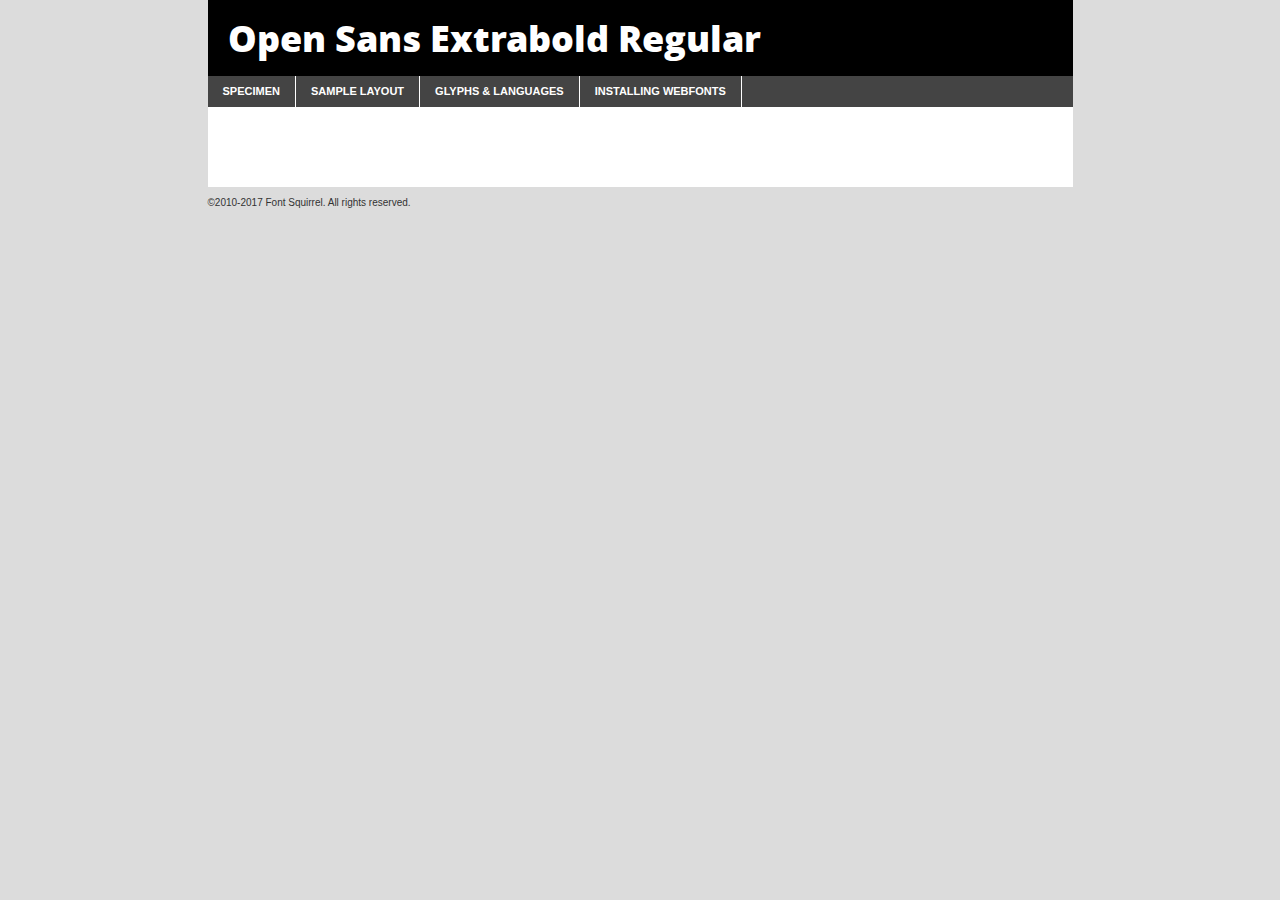
<file: aula_02/css/opensans/opensans-extrabold-demo.html>
<!DOCTYPE html PUBLIC "-//W3C//DTD XHTML 1.0 Transitional//EN"
	"http://www.w3.org/TR/xhtml1/DTD/xhtml1-transitional.dtd">

<html xmlns="http://www.w3.org/1999/xhtml" xml:lang="en" lang="en">
<head>
	<meta http-equiv="Content-Type" content="text/html; charset=utf-8" />
	<script src="http://ajax.googleapis.com/ajax/libs/jquery/1.7.2/jquery.min.js" type="text/javascript" charset="utf-8"></script>
	<script type="text/javascript">
	(function($){$.fn.easyTabs=function(option){var param=jQuery.extend({fadeSpeed:"fast",defaultContent:1,activeClass:'active'},option);$(this).each(function(){var thisId="#"+this.id;if(param.defaultContent==''){param.defaultContent=1;}
	if(typeof param.defaultContent=="number")
	{var defaultTab=$(thisId+" .tabs li:eq("+(param.defaultContent-1)+") a").attr('href').substr(1);}else{var defaultTab=param.defaultContent;}
	$(thisId+" .tabs li a").each(function(){var tabToHide=$(this).attr('href').substr(1);$("#"+tabToHide).addClass('easytabs-tab-content');});hideAll();changeContent(defaultTab);function hideAll(){$(thisId+" .easytabs-tab-content").hide();}
	function changeContent(tabId){hideAll();$(thisId+" .tabs li").removeClass(param.activeClass);$(thisId+" .tabs li a[href=#"+tabId+"]").closest('li').addClass(param.activeClass);if(param.fadeSpeed!="none")
	{$(thisId+" #"+tabId).fadeIn(param.fadeSpeed);}else{$(thisId+" #"+tabId).show();}}
	$(thisId+" .tabs li").click(function(){var tabId=$(this).find('a').attr('href').substr(1);changeContent(tabId);return false;});});}})(jQuery);
	</script>
	<link rel="stylesheet" href="specimen_files/specimen_stylesheet.css" type="text/css" charset="utf-8" />
	<link rel="stylesheet" href="stylesheet.css" type="text/css" charset="utf-8" />

	<style type="text/css">
					body{
				font-family: 'open_sansextrabold';
							}
		</style>

	<title>Open Sans Extrabold Regular Specimen</title>
	
	
	<script type="text/javascript" charset="utf-8">
		$(document).ready(function() {
			$('#container').easyTabs({defaultContent:1});
		});
	</script>
</head>

<body>
<div id="container">
	<div id="header">
		Open Sans Extrabold Regular	</div>
	<ul class="tabs">
		<li><a href="#specimen">Specimen</a></li>
		<li><a href="#layout">Sample Layout</a></li>
				<li><a href="#glyphs">Glyphs &amp; Languages</a></li>
		<li><a href="#installing">Installing Webfonts</a></li>
		
	</ul>
	
	<div id="main_content">

		
			<div id="specimen">
		
				<div class="section">
					<div class="grid12 firstcol">
						<div class="huge">AaBb</div>
					</div>
				</div>
		
				<div class="section">
					<div class="glyph_range">A&#x200B;B&#x200b;C&#x200b;D&#x200b;E&#x200b;F&#x200b;G&#x200b;H&#x200b;I&#x200b;J&#x200b;K&#x200b;L&#x200b;M&#x200b;N&#x200b;O&#x200b;P&#x200b;Q&#x200b;R&#x200b;S&#x200b;T&#x200b;U&#x200b;V&#x200b;W&#x200b;X&#x200b;Y&#x200b;Z&#x200b;a&#x200b;b&#x200b;c&#x200b;d&#x200b;e&#x200b;f&#x200b;g&#x200b;h&#x200b;i&#x200b;j&#x200b;k&#x200b;l&#x200b;m&#x200b;n&#x200b;o&#x200b;p&#x200b;q&#x200b;r&#x200b;s&#x200b;t&#x200b;u&#x200b;v&#x200b;w&#x200b;x&#x200b;y&#x200b;z&#x200b;1&#x200b;2&#x200b;3&#x200b;4&#x200b;5&#x200b;6&#x200b;7&#x200b;8&#x200b;9&#x200b;0&#x200b;&amp;&#x200b;.&#x200b;,&#x200b;?&#x200b;!&#x200b;&#64;&#x200b;(&#x200b;)&#x200b;#&#x200b;$&#x200b;%&#x200b;*&#x200b;+&#x200b;-&#x200b;=&#x200b;:&#x200b;;</div>
				</div>
				<div class="section">
					<div class="grid12 firstcol">
						<table class="sample_table">
							<tr><td>10</td><td class="size10">abcdefghijklmnopqrstuvwxyzABCDEFGHIJKLMNOPQRSTUVWXYZ0123456789abcdefghijklmnopqrstuvwxyzABCDEFGHIJKLMNOPQRSTUVWXYZ0123456789abcdefghijklmnopqrstuvwxyzABCDEFGHIJKLMNOPQRSTUVWXYZ</td></tr>
							<tr><td>11</td><td class="size11">abcdefghijklmnopqrstuvwxyzABCDEFGHIJKLMNOPQRSTUVWXYZ0123456789abcdefghijklmnopqrstuvwxyzABCDEFGHIJKLMNOPQRSTUVWXYZ0123456789abcdefghijklmnopqrstuvwxyzABCDEFGHIJKLMNOPQRSTUVWXYZ</td></tr>
							<tr><td>12</td><td class="size12">abcdefghijklmnopqrstuvwxyzABCDEFGHIJKLMNOPQRSTUVWXYZ0123456789abcdefghijklmnopqrstuvwxyzABCDEFGHIJKLMNOPQRSTUVWXYZ0123456789abcdefghijklmnopqrstuvwxyzABCDEFGHIJKLMNOPQRSTUVWXYZ</td></tr>
							<tr><td>13</td><td class="size13">abcdefghijklmnopqrstuvwxyzABCDEFGHIJKLMNOPQRSTUVWXYZ0123456789abcdefghijklmnopqrstuvwxyzABCDEFGHIJKLMNOPQRSTUVWXYZ0123456789abcdefghijklmnopqrstuvwxyzABCDEFGHIJKLMNOPQRSTUVWXYZ</td></tr>
							<tr><td>14</td><td class="size14">abcdefghijklmnopqrstuvwxyzABCDEFGHIJKLMNOPQRSTUVWXYZ0123456789abcdefghijklmnopqrstuvwxyzABCDEFGHIJKLMNOPQRSTUVWXYZ0123456789abcdefghijklmnopqrstuvwxyzABCDEFGHIJKLMNOPQRSTUVWXYZ</td></tr>
							<tr><td>16</td><td class="size16">abcdefghijklmnopqrstuvwxyzABCDEFGHIJKLMNOPQRSTUVWXYZ0123456789abcdefghijklmnopqrstuvwxyzABCDEFGHIJKLMNOPQRSTUVWXYZ</td></tr>
							<tr><td>18</td><td class="size18">abcdefghijklmnopqrstuvwxyzABCDEFGHIJKLMNOPQRSTUVWXYZ0123456789abcdefghijklmnopqrstuvwxyzABCDEFGHIJKLMNOPQRSTUVWXYZ</td></tr>
							<tr><td>20</td><td class="size20">abcdefghijklmnopqrstuvwxyzABCDEFGHIJKLMNOPQRSTUVWXYZ0123456789abcdefghijklmnopqrstuvwxyzABCDEFGHIJKLMNOPQRSTUVWXYZ</td></tr>
							<tr><td>24</td><td class="size24">abcdefghijklmnopqrstuvwxyzABCDEFGHIJKLMNOPQRSTUVWXYZ0123456789abcdefghijklmnopqrstuvwxyzABCDEFGHIJKLMNOPQRSTUVWXYZ</td></tr>
							<tr><td>30</td><td class="size30">abcdefghijklmnopqrstuvwxyzABCDEFGHIJKLMNOPQRSTUVWXYZ0123456789abcdefghijklmnopqrstuvwxyzABCDEFGHIJKLMNOPQRSTUVWXYZ</td></tr>
							<tr><td>36</td><td class="size36">abcdefghijklmnopqrstuvwxyzABCDEFGHIJKLMNOPQRSTUVWXYZ0123456789abcdefghijklmnopqrstuvwxyzABCDEFGHIJKLMNOPQRSTUVWXYZ</td></tr>
							<tr><td>48</td><td class="size48">abcdefghijklmnopqrstuvwxyzABCDEFGHIJKLMNOPQRSTUVWXYZ0123456789abcdefghijklmnopqrstuvwxyzABCDEFGHIJKLMNOPQRSTUVWXYZ</td></tr>
							<tr><td>60</td><td class="size60">abcdefghijklmnopqrstuvwxyzABCDEFGHIJKLMNOPQRSTUVWXYZ0123456789abcdefghijklmnopqrstuvwxyzABCDEFGHIJKLMNOPQRSTUVWXYZ</td></tr>
							<tr><td>72</td><td class="size72">abcdefghijklmnopqrstuvwxyzABCDEFGHIJKLMNOPQRSTUVWXYZ0123456789abcdefghijklmnopqrstuvwxyzABCDEFGHIJKLMNOPQRSTUVWXYZ</td></tr>
							<tr><td>90</td><td class="size90">abcdefghijklmnopqrstuvwxyzABCDEFGHIJKLMNOPQRSTUVWXYZ0123456789abcdefghijklmnopqrstuvwxyzABCDEFGHIJKLMNOPQRSTUVWXYZ</td></tr>
						</table>
				
					</div>
			
				</div>
		
		
		
								<div class="section" id="bodycomparison">


										<div id="xheight">
				<div class="fontbody">&#x25FC;&#x25FC;&#x25FC;&#x25FC;&#x25FC;&#x25FC;&#x25FC;&#x25FC;&#x25FC;&#x25FC;&#x25FC;&#x25FC;&#x25FC;&#x25FC;&#x25FC;&#x25FC;&#x25FC;&#x25FC;&#x25FC;&#x25FC;&#x25FC;&#x25FC;&#x25FC;&#x25FC;&#x25FC;&#x25FC;&#x25FC;&#x25FC;&#x25FC;&#x25FC;&#x25FC;&#x25FC;&#x25FC;&#x25FC;&#x25FC;&#x25FC;&#x25FC;&#x25FC;&#x25FC;&#x25FC;&#x25FC;&#x25FC;&#x25FC;&#x25FC;&#x25FC;&#x25FC;&#x25FC;&#x25FC;&#x25FC;&#x25FC;&#x25FC;&#x25FC;&#x25FC;&#x25FC;&#x25FC;&#x25FC;&#x25FC;&#x25FC;&#x25FC;&#x25FC;&#x25FC;&#x25FC;&#x25FC;&#x25FC;&#x25FC;&#x25FC;&#x25FC;&#x25FC;&#x25FC;&#x25FC;&#x25FC;&#x25FC;&#x25FC;&#x25FC;&#x25FC;&#x25FC;&#x25FC;&#x25FC;&#x25FC;&#x25FC;&#x25FC;&#x25FC;&#x25FC;&#x25FC;&#x25FC;&#x25FC;&#x25FC;&#x25FC;&#x25FC;&#x25FC;&#x25FC;&#x25FC;&#x25FC;&#x25FC;&#x25FC;&#x25FC;&#x25FC;&#x25FC;&#x25FC;body</div><div class="arialbody">body</div><div class="verdanabody">body</div><div class="georgiabody">body</div></div>
										<div class="fontbody" style="z-index:1">
											body<span>Open Sans Extrabold Regular</span>
										</div>
										<div class="arialbody" style="z-index:1">
											body<span>Arial</span>
										</div>
										<div class="verdanabody" style="z-index:1">
											body<span>Verdana</span>
										</div>
										<div class="georgiabody" style="z-index:1">
											body<span>Georgia</span>
										</div>



								</div>
		
		
				<div class="section psample psample_row1" id="">
					
					<div class="grid2 firstcol">
						<p class="size10"><span>10.</span>Aenean lacinia bibendum nulla sed consectetur. Fusce dapibus, tellus ac cursus commodo, tortor mauris condimentum nibh, ut fermentum massa justo sit amet risus. Nullam id dolor id nibh ultricies vehicula ut id elit. Cum sociis natoque penatibus et magnis dis parturient montes, nascetur ridiculus mus. Nulla vitae elit libero, a pharetra augue.</p>
			
					</div>
					<div class="grid3">
						<p class="size11"><span>11.</span>Aenean lacinia bibendum nulla sed consectetur. Fusce dapibus, tellus ac cursus commodo, tortor mauris condimentum nibh, ut fermentum massa justo sit amet risus. Nullam id dolor id nibh ultricies vehicula ut id elit. Cum sociis natoque penatibus et magnis dis parturient montes, nascetur ridiculus mus. Nulla vitae elit libero, a pharetra augue.</p>
			
					</div>
					<div class="grid3">
						<p class="size12"><span>12.</span>Aenean lacinia bibendum nulla sed consectetur. Fusce dapibus, tellus ac cursus commodo, tortor mauris condimentum nibh, ut fermentum massa justo sit amet risus. Nullam id dolor id nibh ultricies vehicula ut id elit. Cum sociis natoque penatibus et magnis dis parturient montes, nascetur ridiculus mus. Nulla vitae elit libero, a pharetra augue.</p>
			
					</div>
					<div class="grid4">
						<p class="size13"><span>13.</span>Aenean lacinia bibendum nulla sed consectetur. Fusce dapibus, tellus ac cursus commodo, tortor mauris condimentum nibh, ut fermentum massa justo sit amet risus. Nullam id dolor id nibh ultricies vehicula ut id elit. Cum sociis natoque penatibus et magnis dis parturient montes, nascetur ridiculus mus. Nulla vitae elit libero, a pharetra augue.</p>
			
					</div>
					<div class="white_blend"></div>
					
				</div>
				<div class="section psample psample_row2" id="">
					<div class="grid3 firstcol">
						<p class="size14"><span>14.</span>Aenean lacinia bibendum nulla sed consectetur. Fusce dapibus, tellus ac cursus commodo, tortor mauris condimentum nibh, ut fermentum massa justo sit amet risus. Nullam id dolor id nibh ultricies vehicula ut id elit. Cum sociis natoque penatibus et magnis dis parturient montes, nascetur ridiculus mus. Nulla vitae elit libero, a pharetra augue.</p>
			
					</div>
					<div class="grid4">
						<p class="size16"><span>16.</span>Aenean lacinia bibendum nulla sed consectetur. Fusce dapibus, tellus ac cursus commodo, tortor mauris condimentum nibh, ut fermentum massa justo sit amet risus. Nullam id dolor id nibh ultricies vehicula ut id elit. Cum sociis natoque penatibus et magnis dis parturient montes, nascetur ridiculus mus. Nulla vitae elit libero, a pharetra augue.</p>
			
					</div>
					<div class="grid5">
						<p class="size18"><span>18.</span>Aenean lacinia bibendum nulla sed consectetur. Fusce dapibus, tellus ac cursus commodo, tortor mauris condimentum nibh, ut fermentum massa justo sit amet risus. Nullam id dolor id nibh ultricies vehicula ut id elit. Cum sociis natoque penatibus et magnis dis parturient montes, nascetur ridiculus mus. Nulla vitae elit libero, a pharetra augue.</p>
			
					</div>

					<div class="white_blend"></div>

				</div>
				
				<div class="section psample psample_row3" id="">
					<div class="grid5 firstcol">
						<p class="size20"><span>20.</span>Aenean lacinia bibendum nulla sed consectetur. Fusce dapibus, tellus ac cursus commodo, tortor mauris condimentum nibh, ut fermentum massa justo sit amet risus. Nullam id dolor id nibh ultricies vehicula ut id elit. Cum sociis natoque penatibus et magnis dis parturient montes, nascetur ridiculus mus. Nulla vitae elit libero, a pharetra augue.</p>
					</div>
					<div class="grid7">
						<p class="size24"><span>24.</span>Aenean lacinia bibendum nulla sed consectetur. Fusce dapibus, tellus ac cursus commodo, tortor mauris condimentum nibh, ut fermentum massa justo sit amet risus. Nullam id dolor id nibh ultricies vehicula ut id elit. Cum sociis natoque penatibus et magnis dis parturient montes, nascetur ridiculus mus. Nulla vitae elit libero, a pharetra augue.</p>
					</div>
					
					<div class="white_blend"></div>
					
				</div>
				
				<div class="section psample psample_row4" id="">
					<div class="grid12 firstcol">
						<p class="size30"><span>30.</span>Aenean lacinia bibendum nulla sed consectetur. Fusce dapibus, tellus ac cursus commodo, tortor mauris condimentum nibh, ut fermentum massa justo sit amet risus. Nullam id dolor id nibh ultricies vehicula ut id elit. Cum sociis natoque penatibus et magnis dis parturient montes, nascetur ridiculus mus. Nulla vitae elit libero, a pharetra augue.</p>
					</div>
					<div class="white_blend"></div>
					
				</div>
				
				
				
				<div class="section psample psample_row1 fullreverse">
					<div class="grid2 firstcol">
						<p class="size10"><span>10.</span>Aenean lacinia bibendum nulla sed consectetur. Fusce dapibus, tellus ac cursus commodo, tortor mauris condimentum nibh, ut fermentum massa justo sit amet risus. Nullam id dolor id nibh ultricies vehicula ut id elit. Cum sociis natoque penatibus et magnis dis parturient montes, nascetur ridiculus mus. Nulla vitae elit libero, a pharetra augue.</p>
			
					</div>
					<div class="grid3">
						<p class="size11"><span>11.</span>Aenean lacinia bibendum nulla sed consectetur. Fusce dapibus, tellus ac cursus commodo, tortor mauris condimentum nibh, ut fermentum massa justo sit amet risus. Nullam id dolor id nibh ultricies vehicula ut id elit. Cum sociis natoque penatibus et magnis dis parturient montes, nascetur ridiculus mus. Nulla vitae elit libero, a pharetra augue.</p>
			
					</div>
					<div class="grid3">
						<p class="size12"><span>12.</span>Aenean lacinia bibendum nulla sed consectetur. Fusce dapibus, tellus ac cursus commodo, tortor mauris condimentum nibh, ut fermentum massa justo sit amet risus. Nullam id dolor id nibh ultricies vehicula ut id elit. Cum sociis natoque penatibus et magnis dis parturient montes, nascetur ridiculus mus. Nulla vitae elit libero, a pharetra augue.</p>
			
					</div>
					<div class="grid4">
						<p class="size13"><span>13.</span>Aenean lacinia bibendum nulla sed consectetur. Fusce dapibus, tellus ac cursus commodo, tortor mauris condimentum nibh, ut fermentum massa justo sit amet risus. Nullam id dolor id nibh ultricies vehicula ut id elit. Cum sociis natoque penatibus et magnis dis parturient montes, nascetur ridiculus mus. Nulla vitae elit libero, a pharetra augue.</p>
			
					</div>
					<div class="black_blend"></div>
					
				</div>
				
				<div class="section psample psample_row2 fullreverse">
					<div class="grid3 firstcol">
						<p class="size14"><span>14.</span>Aenean lacinia bibendum nulla sed consectetur. Fusce dapibus, tellus ac cursus commodo, tortor mauris condimentum nibh, ut fermentum massa justo sit amet risus. Nullam id dolor id nibh ultricies vehicula ut id elit. Cum sociis natoque penatibus et magnis dis parturient montes, nascetur ridiculus mus. Nulla vitae elit libero, a pharetra augue.</p>
			
					</div>
					<div class="grid4">
						<p class="size16"><span>16.</span>Aenean lacinia bibendum nulla sed consectetur. Fusce dapibus, tellus ac cursus commodo, tortor mauris condimentum nibh, ut fermentum massa justo sit amet risus. Nullam id dolor id nibh ultricies vehicula ut id elit. Cum sociis natoque penatibus et magnis dis parturient montes, nascetur ridiculus mus. Nulla vitae elit libero, a pharetra augue.</p>
			
					</div>
					<div class="grid5">
						<p class="size18"><span>18.</span>Aenean lacinia bibendum nulla sed consectetur. Fusce dapibus, tellus ac cursus commodo, tortor mauris condimentum nibh, ut fermentum massa justo sit amet risus. Nullam id dolor id nibh ultricies vehicula ut id elit. Cum sociis natoque penatibus et magnis dis parturient montes, nascetur ridiculus mus. Nulla vitae elit libero, a pharetra augue.</p>
			
					</div>
					<div class="black_blend"></div>

				</div>
				
				<div class="section psample fullreverse psample_row3" id="">
					<div class="grid5 firstcol">
						<p class="size20"><span>20.</span>Aenean lacinia bibendum nulla sed consectetur. Fusce dapibus, tellus ac cursus commodo, tortor mauris condimentum nibh, ut fermentum massa justo sit amet risus. Nullam id dolor id nibh ultricies vehicula ut id elit. Cum sociis natoque penatibus et magnis dis parturient montes, nascetur ridiculus mus. Nulla vitae elit libero, a pharetra augue.</p>
					</div>
					<div class="grid7">
						<p class="size24"><span>24.</span>Aenean lacinia bibendum nulla sed consectetur. Fusce dapibus, tellus ac cursus commodo, tortor mauris condimentum nibh, ut fermentum massa justo sit amet risus. Nullam id dolor id nibh ultricies vehicula ut id elit. Cum sociis natoque penatibus et magnis dis parturient montes, nascetur ridiculus mus. Nulla vitae elit libero, a pharetra augue.</p>
					</div>
					
					<div class="black_blend"></div>
					
				</div>
				
				<div class="section psample fullreverse psample_row4" id="" style="border-bottom: 20px #000 solid;">
					<div class="grid12 firstcol">
						<p class="size30"><span>30.</span>Aenean lacinia bibendum nulla sed consectetur. Fusce dapibus, tellus ac cursus commodo, tortor mauris condimentum nibh, ut fermentum massa justo sit amet risus. Nullam id dolor id nibh ultricies vehicula ut id elit. Cum sociis natoque penatibus et magnis dis parturient montes, nascetur ridiculus mus. Nulla vitae elit libero, a pharetra augue.</p>
					</div>
					<div class="black_blend"></div>
					
				</div>
				
				
				
				
			</div>
			
			<div id="layout">
				
				<div class="section">
					
					<div class="grid12 firstcol">
						<h1>Lorem Ipsum Dolor</h1>
						<h2>Etiam porta sem malesuada magna mollis euismod</h2>
						
						<p class="byline">By <a href="#link">Aenean Lacinia</a></p>
					</div>
				</div>
				<div class="section">
					<div class="grid8 firstcol">
						<p class="large">Donec sed odio dui. Morbi leo risus, porta ac consectetur ac, vestibulum at eros. Fusce dapibus, tellus ac cursus commodo, tortor mauris condimentum nibh, ut fermentum massa justo sit amet risus. </p>

						
						<h3>Pellentesque ornare sem</h3>

						<p>Maecenas sed diam eget risus varius blandit sit amet non magna. Maecenas faucibus mollis interdum. Donec ullamcorper nulla non metus auctor fringilla. Nullam id dolor id nibh ultricies vehicula ut id elit. Nullam id dolor id nibh ultricies vehicula ut id elit. </p>

						<p>Aenean eu leo quam. Pellentesque ornare sem lacinia quam venenatis vestibulum. Lorem ipsum dolor sit amet, consectetur adipiscing elit. Cum sociis natoque penatibus et magnis dis parturient montes, nascetur ridiculus mus. </p>

						<p>Nulla vitae elit libero, a pharetra augue. Praesent commodo cursus magna, vel scelerisque nisl consectetur et. Aenean lacinia bibendum nulla sed consectetur. </p>

						<p>Nullam quis risus eget urna mollis ornare vel eu leo. Nullam quis risus eget urna mollis ornare vel eu leo. Maecenas sed diam eget risus varius blandit sit amet non magna. Donec ullamcorper nulla non metus auctor fringilla. </p>

						<h3>Cras mattis consectetur</h3>

						<p>Aenean eu leo quam. Pellentesque ornare sem lacinia quam venenatis vestibulum. Aenean lacinia bibendum nulla sed consectetur. Integer posuere erat a ante venenatis dapibus posuere velit aliquet. Cras mattis consectetur purus sit amet fermentum. </p>

						<p>Nullam id dolor id nibh ultricies vehicula ut id elit. Nullam quis risus eget urna mollis ornare vel eu leo. Cras mattis consectetur purus sit amet fermentum.</p>
					</div>
					
					<div class="grid4 sidebar">
						
						<div class="box reverse">
							<p class="last">Nullam quis risus eget urna mollis ornare vel eu leo. Donec ullamcorper nulla non metus auctor fringilla. Cras mattis consectetur purus sit amet fermentum. Sed posuere consectetur est at lobortis. Lorem ipsum dolor sit amet, consectetur adipiscing elit. </p>
						</div>
						
						<p class="caption">Maecenas sed diam eget risus varius.</p>

						<p>Vestibulum id ligula porta felis euismod semper. Integer posuere erat a ante venenatis dapibus posuere velit aliquet. Vestibulum id ligula porta felis euismod semper. Sed posuere consectetur est at lobortis. Maecenas sed diam eget risus varius blandit sit amet non magna. Fusce dapibus, tellus ac cursus commodo, tortor mauris condimentum nibh, ut fermentum massa justo sit amet risus. </p>

					

						<p>Duis mollis, est non commodo luctus, nisi erat porttitor ligula, eget lacinia odio sem nec elit. Aenean lacinia bibendum nulla sed consectetur. Vivamus sagittis lacus vel augue laoreet rutrum faucibus dolor auctor. Aenean lacinia bibendum nulla sed consectetur. Nullam quis risus eget urna mollis ornare vel eu leo. </p>

						<p>Praesent commodo cursus magna, vel scelerisque nisl consectetur et. Donec ullamcorper nulla non metus auctor fringilla. Maecenas faucibus mollis interdum. Fusce dapibus, tellus ac cursus commodo, tortor mauris condimentum nibh, ut fermentum massa justo sit amet risus. </p>

					</div>
				</div>
				
			</div>


			



		<div id="glyphs">
			<div class="section">
				<div class="grid12 firstcol">
			
				<h1>Language Support</h1>
				<p>The subset of Open Sans Extrabold Regular in this kit supports the following languages:<br />
			
					Albanian, Basque, Breton, Chamorro, Danish, Dutch, English, Faroese, Finnish, French, Frisian, Galician, German, Icelandic, Italian, Malagasy, Norwegian, Portuguese, Spanish, Alsatian, Aragonese, Arapaho, Arrernte, Asturian, Aymara, Bislama, Cebuano, Corsican, Fijian, French_creole, Genoese, Gilbertese, Greenlandic, Haitian_creole, Hiligaynon, Hmong, Hopi, Ibanag, Iloko_ilokano, Indonesian, Interglossa_glosa, Interlingua, Irish_gaelic, Jerriais, Lojban, Lombard, Luxembourgeois, Manx, Mohawk, Norfolk_pitcairnese, Occitan, Oromo, Pangasinan, Papiamento, Piedmontese, Potawatomi, Rhaeto-romance, Romansh, Rotokas, Sami_lule, Samoan, Sardinian, Scots_gaelic, Seychelles_creole, Shona, Sicilian, Somali, Southern_ndebele, Swahili, Swati_swazi, Tagalog_filipino_pilipino, Tetum, Tok_pisin, Uyghur_latinized, Volapuk, Walloon, Warlpiri, Xhosa, Yapese, Zulu, Latinbasic, Ubasic, Demo				</p>
				<h1>Glyph Chart</h1>
				<p>The subset of Open Sans Extrabold Regular in this kit includes all the glyphs listed below. Unicode entities are included above each glyph to help you insert individual characters into your layout.</p>
				<div id="glyph_chart">
			
																				 <div><p>&amp;#13;</p>&#13;</div>
																				 <div><p>&amp;#32;</p>&#32;</div>
																				 <div><p>&amp;#33;</p>&#33;</div>
																				 <div><p>&amp;#34;</p>&#34;</div>
																				 <div><p>&amp;#35;</p>&#35;</div>
																				 <div><p>&amp;#36;</p>&#36;</div>
																				 <div><p>&amp;#37;</p>&#37;</div>
																				 <div><p>&amp;#38;</p>&#38;</div>
																				 <div><p>&amp;#39;</p>&#39;</div>
																				 <div><p>&amp;#40;</p>&#40;</div>
																				 <div><p>&amp;#41;</p>&#41;</div>
																				 <div><p>&amp;#42;</p>&#42;</div>
																				 <div><p>&amp;#43;</p>&#43;</div>
																				 <div><p>&amp;#44;</p>&#44;</div>
																				 <div><p>&amp;#45;</p>&#45;</div>
																				 <div><p>&amp;#46;</p>&#46;</div>
																				 <div><p>&amp;#47;</p>&#47;</div>
																				 <div><p>&amp;#48;</p>&#48;</div>
																				 <div><p>&amp;#49;</p>&#49;</div>
																				 <div><p>&amp;#50;</p>&#50;</div>
																				 <div><p>&amp;#51;</p>&#51;</div>
																				 <div><p>&amp;#52;</p>&#52;</div>
																				 <div><p>&amp;#53;</p>&#53;</div>
																				 <div><p>&amp;#54;</p>&#54;</div>
																				 <div><p>&amp;#55;</p>&#55;</div>
																				 <div><p>&amp;#56;</p>&#56;</div>
																				 <div><p>&amp;#57;</p>&#57;</div>
																				 <div><p>&amp;#58;</p>&#58;</div>
																				 <div><p>&amp;#59;</p>&#59;</div>
																				 <div><p>&amp;#60;</p>&#60;</div>
																				 <div><p>&amp;#61;</p>&#61;</div>
																				 <div><p>&amp;#62;</p>&#62;</div>
																				 <div><p>&amp;#63;</p>&#63;</div>
																				 <div><p>&amp;#64;</p>&#64;</div>
																				 <div><p>&amp;#65;</p>&#65;</div>
																				 <div><p>&amp;#66;</p>&#66;</div>
																				 <div><p>&amp;#67;</p>&#67;</div>
																				 <div><p>&amp;#68;</p>&#68;</div>
																				 <div><p>&amp;#69;</p>&#69;</div>
																				 <div><p>&amp;#70;</p>&#70;</div>
																				 <div><p>&amp;#71;</p>&#71;</div>
																				 <div><p>&amp;#72;</p>&#72;</div>
																				 <div><p>&amp;#73;</p>&#73;</div>
																				 <div><p>&amp;#74;</p>&#74;</div>
																				 <div><p>&amp;#75;</p>&#75;</div>
																				 <div><p>&amp;#76;</p>&#76;</div>
																				 <div><p>&amp;#77;</p>&#77;</div>
																				 <div><p>&amp;#78;</p>&#78;</div>
																				 <div><p>&amp;#79;</p>&#79;</div>
																				 <div><p>&amp;#80;</p>&#80;</div>
																				 <div><p>&amp;#81;</p>&#81;</div>
																				 <div><p>&amp;#82;</p>&#82;</div>
																				 <div><p>&amp;#83;</p>&#83;</div>
																				 <div><p>&amp;#84;</p>&#84;</div>
																				 <div><p>&amp;#85;</p>&#85;</div>
																				 <div><p>&amp;#86;</p>&#86;</div>
																				 <div><p>&amp;#87;</p>&#87;</div>
																				 <div><p>&amp;#88;</p>&#88;</div>
																				 <div><p>&amp;#89;</p>&#89;</div>
																				 <div><p>&amp;#90;</p>&#90;</div>
																				 <div><p>&amp;#91;</p>&#91;</div>
																				 <div><p>&amp;#92;</p>&#92;</div>
																				 <div><p>&amp;#93;</p>&#93;</div>
																				 <div><p>&amp;#94;</p>&#94;</div>
																				 <div><p>&amp;#95;</p>&#95;</div>
																				 <div><p>&amp;#96;</p>&#96;</div>
																				 <div><p>&amp;#97;</p>&#97;</div>
																				 <div><p>&amp;#98;</p>&#98;</div>
																				 <div><p>&amp;#99;</p>&#99;</div>
																				 <div><p>&amp;#100;</p>&#100;</div>
																				 <div><p>&amp;#101;</p>&#101;</div>
																				 <div><p>&amp;#102;</p>&#102;</div>
																				 <div><p>&amp;#103;</p>&#103;</div>
																				 <div><p>&amp;#104;</p>&#104;</div>
																				 <div><p>&amp;#105;</p>&#105;</div>
																				 <div><p>&amp;#106;</p>&#106;</div>
																				 <div><p>&amp;#107;</p>&#107;</div>
																				 <div><p>&amp;#108;</p>&#108;</div>
																				 <div><p>&amp;#109;</p>&#109;</div>
																				 <div><p>&amp;#110;</p>&#110;</div>
																				 <div><p>&amp;#111;</p>&#111;</div>
																				 <div><p>&amp;#112;</p>&#112;</div>
																				 <div><p>&amp;#113;</p>&#113;</div>
																				 <div><p>&amp;#114;</p>&#114;</div>
																				 <div><p>&amp;#115;</p>&#115;</div>
																				 <div><p>&amp;#116;</p>&#116;</div>
																				 <div><p>&amp;#117;</p>&#117;</div>
																				 <div><p>&amp;#118;</p>&#118;</div>
																				 <div><p>&amp;#119;</p>&#119;</div>
																				 <div><p>&amp;#120;</p>&#120;</div>
																				 <div><p>&amp;#121;</p>&#121;</div>
																				 <div><p>&amp;#122;</p>&#122;</div>
																				 <div><p>&amp;#123;</p>&#123;</div>
																				 <div><p>&amp;#124;</p>&#124;</div>
																				 <div><p>&amp;#125;</p>&#125;</div>
																				 <div><p>&amp;#126;</p>&#126;</div>
																				 <div><p>&amp;#160;</p>&#160;</div>
																				 <div><p>&amp;#161;</p>&#161;</div>
																				 <div><p>&amp;#162;</p>&#162;</div>
																				 <div><p>&amp;#163;</p>&#163;</div>
																				 <div><p>&amp;#164;</p>&#164;</div>
																				 <div><p>&amp;#165;</p>&#165;</div>
																				 <div><p>&amp;#166;</p>&#166;</div>
																				 <div><p>&amp;#167;</p>&#167;</div>
																				 <div><p>&amp;#168;</p>&#168;</div>
																				 <div><p>&amp;#169;</p>&#169;</div>
																				 <div><p>&amp;#170;</p>&#170;</div>
																				 <div><p>&amp;#171;</p>&#171;</div>
																				 <div><p>&amp;#172;</p>&#172;</div>
																				 <div><p>&amp;#173;</p>&#173;</div>
																				 <div><p>&amp;#174;</p>&#174;</div>
																				 <div><p>&amp;#175;</p>&#175;</div>
																				 <div><p>&amp;#176;</p>&#176;</div>
																				 <div><p>&amp;#177;</p>&#177;</div>
																				 <div><p>&amp;#178;</p>&#178;</div>
																				 <div><p>&amp;#179;</p>&#179;</div>
																				 <div><p>&amp;#180;</p>&#180;</div>
																				 <div><p>&amp;#181;</p>&#181;</div>
																				 <div><p>&amp;#182;</p>&#182;</div>
																				 <div><p>&amp;#183;</p>&#183;</div>
																				 <div><p>&amp;#184;</p>&#184;</div>
																				 <div><p>&amp;#185;</p>&#185;</div>
																				 <div><p>&amp;#186;</p>&#186;</div>
																				 <div><p>&amp;#187;</p>&#187;</div>
																				 <div><p>&amp;#188;</p>&#188;</div>
																				 <div><p>&amp;#189;</p>&#189;</div>
																				 <div><p>&amp;#190;</p>&#190;</div>
																				 <div><p>&amp;#191;</p>&#191;</div>
																				 <div><p>&amp;#192;</p>&#192;</div>
																				 <div><p>&amp;#193;</p>&#193;</div>
																				 <div><p>&amp;#194;</p>&#194;</div>
																				 <div><p>&amp;#195;</p>&#195;</div>
																				 <div><p>&amp;#196;</p>&#196;</div>
																				 <div><p>&amp;#197;</p>&#197;</div>
																				 <div><p>&amp;#198;</p>&#198;</div>
																				 <div><p>&amp;#199;</p>&#199;</div>
																				 <div><p>&amp;#200;</p>&#200;</div>
																				 <div><p>&amp;#201;</p>&#201;</div>
																				 <div><p>&amp;#202;</p>&#202;</div>
																				 <div><p>&amp;#203;</p>&#203;</div>
																				 <div><p>&amp;#204;</p>&#204;</div>
																				 <div><p>&amp;#205;</p>&#205;</div>
																				 <div><p>&amp;#206;</p>&#206;</div>
																				 <div><p>&amp;#207;</p>&#207;</div>
																				 <div><p>&amp;#208;</p>&#208;</div>
																				 <div><p>&amp;#209;</p>&#209;</div>
																				 <div><p>&amp;#210;</p>&#210;</div>
																				 <div><p>&amp;#211;</p>&#211;</div>
																				 <div><p>&amp;#212;</p>&#212;</div>
																				 <div><p>&amp;#213;</p>&#213;</div>
																				 <div><p>&amp;#214;</p>&#214;</div>
																				 <div><p>&amp;#215;</p>&#215;</div>
																				 <div><p>&amp;#216;</p>&#216;</div>
																				 <div><p>&amp;#217;</p>&#217;</div>
																				 <div><p>&amp;#218;</p>&#218;</div>
																				 <div><p>&amp;#219;</p>&#219;</div>
																				 <div><p>&amp;#220;</p>&#220;</div>
																				 <div><p>&amp;#221;</p>&#221;</div>
																				 <div><p>&amp;#222;</p>&#222;</div>
																				 <div><p>&amp;#223;</p>&#223;</div>
																				 <div><p>&amp;#224;</p>&#224;</div>
																				 <div><p>&amp;#225;</p>&#225;</div>
																				 <div><p>&amp;#226;</p>&#226;</div>
																				 <div><p>&amp;#227;</p>&#227;</div>
																				 <div><p>&amp;#228;</p>&#228;</div>
																				 <div><p>&amp;#229;</p>&#229;</div>
																				 <div><p>&amp;#230;</p>&#230;</div>
																				 <div><p>&amp;#231;</p>&#231;</div>
																				 <div><p>&amp;#232;</p>&#232;</div>
																				 <div><p>&amp;#233;</p>&#233;</div>
																				 <div><p>&amp;#234;</p>&#234;</div>
																				 <div><p>&amp;#235;</p>&#235;</div>
																				 <div><p>&amp;#236;</p>&#236;</div>
																				 <div><p>&amp;#237;</p>&#237;</div>
																				 <div><p>&amp;#238;</p>&#238;</div>
																				 <div><p>&amp;#239;</p>&#239;</div>
																				 <div><p>&amp;#240;</p>&#240;</div>
																				 <div><p>&amp;#241;</p>&#241;</div>
																				 <div><p>&amp;#242;</p>&#242;</div>
																				 <div><p>&amp;#243;</p>&#243;</div>
																				 <div><p>&amp;#244;</p>&#244;</div>
																				 <div><p>&amp;#245;</p>&#245;</div>
																				 <div><p>&amp;#246;</p>&#246;</div>
																				 <div><p>&amp;#247;</p>&#247;</div>
																				 <div><p>&amp;#248;</p>&#248;</div>
																				 <div><p>&amp;#249;</p>&#249;</div>
																				 <div><p>&amp;#250;</p>&#250;</div>
																				 <div><p>&amp;#251;</p>&#251;</div>
																				 <div><p>&amp;#252;</p>&#252;</div>
																				 <div><p>&amp;#253;</p>&#253;</div>
																				 <div><p>&amp;#254;</p>&#254;</div>
																				 <div><p>&amp;#255;</p>&#255;</div>
																				 <div><p>&amp;#338;</p>&#338;</div>
																				 <div><p>&amp;#339;</p>&#339;</div>
																				 <div><p>&amp;#376;</p>&#376;</div>
																				 <div><p>&amp;#710;</p>&#710;</div>
																				 <div><p>&amp;#732;</p>&#732;</div>
																				 <div><p>&amp;#8192;</p>&#8192;</div>
																				 <div><p>&amp;#8193;</p>&#8193;</div>
																				 <div><p>&amp;#8194;</p>&#8194;</div>
																				 <div><p>&amp;#8195;</p>&#8195;</div>
																				 <div><p>&amp;#8196;</p>&#8196;</div>
																				 <div><p>&amp;#8197;</p>&#8197;</div>
																				 <div><p>&amp;#8198;</p>&#8198;</div>
																				 <div><p>&amp;#8199;</p>&#8199;</div>
																				 <div><p>&amp;#8200;</p>&#8200;</div>
																				 <div><p>&amp;#8201;</p>&#8201;</div>
																				 <div><p>&amp;#8202;</p>&#8202;</div>
																				 <div><p>&amp;#8208;</p>&#8208;</div>
																				 <div><p>&amp;#8209;</p>&#8209;</div>
																				 <div><p>&amp;#8210;</p>&#8210;</div>
																				 <div><p>&amp;#8211;</p>&#8211;</div>
																				 <div><p>&amp;#8212;</p>&#8212;</div>
																				 <div><p>&amp;#8216;</p>&#8216;</div>
																				 <div><p>&amp;#8217;</p>&#8217;</div>
																				 <div><p>&amp;#8218;</p>&#8218;</div>
																				 <div><p>&amp;#8220;</p>&#8220;</div>
																				 <div><p>&amp;#8221;</p>&#8221;</div>
																				 <div><p>&amp;#8222;</p>&#8222;</div>
																				 <div><p>&amp;#8226;</p>&#8226;</div>
																				 <div><p>&amp;#8230;</p>&#8230;</div>
																				 <div><p>&amp;#8239;</p>&#8239;</div>
																				 <div><p>&amp;#8249;</p>&#8249;</div>
																				 <div><p>&amp;#8250;</p>&#8250;</div>
																				 <div><p>&amp;#8287;</p>&#8287;</div>
																				 <div><p>&amp;#8364;</p>&#8364;</div>
																				 <div><p>&amp;#8482;</p>&#8482;</div>
																				 <div><p>&amp;#9724;</p>&#9724;</div>
																				 <div><p>&amp;#64257;</p>&#64257;</div>
																				 <div><p>&amp;#64258;</p>&#64258;</div>
																				 <div><p>&amp;#64259;</p>&#64259;</div>
																				 <div><p>&amp;#64260;</p>&#64260;</div>
																																						</div>	
				</div>
		
		
			</div>
		</div>
		
		
		<div id="specs">
			
		</div>
	
		<div id="installing">
			<div class="section">
				<div class="grid7 firstcol">
					<h1>Installing Webfonts</h1>
					
					<p>Webfonts are supported by all major browser platforms but not all in the same way. There are currently four different font formats that must be included in order to target all browsers. This includes TTF, WOFF, EOT and SVG.</p>
					
					<h2>1. Upload your webfonts</h2>
					<p>You must upload your webfont kit to your website. They should be in or near the same directory as your CSS files.</p>
					
					<h2>2. Include the webfont stylesheet</h2>
					<p>A special CSS @font-face declaration helps the various browsers select the appropriate font it needs without causing you a bunch of headaches. Learn more about this syntax by reading the <a href="https://www.fontspring.com/blog/further-hardening-of-the-bulletproof-syntax">Fontspring blog post</a> about it. The code for it is as follows:</p>


<code>
@font-face{ 
	font-family: 'MyWebFont';
	src: url('WebFont.eot');
	src: url('WebFont.eot?#iefix') format('embedded-opentype'),
	     url('WebFont.woff') format('woff'),
	     url('WebFont.ttf') format('truetype'),
	     url('WebFont.svg#webfont') format('svg');
}
</code>

	<p>We've already gone ahead and generated the code for you. All you have to do is link to the stylesheet in your HTML, like this:</p>
	<code>&lt;link rel=&quot;stylesheet&quot; href=&quot;stylesheet.css&quot; type=&quot;text/css&quot; charset=&quot;utf-8&quot; /&gt;</code>

					<h2>3. Modify your own stylesheet</h2>
					<p>To take advantage of your new fonts, you must tell your stylesheet to use them. Look at the original @font-face declaration above and find the property called "font-family." The name linked there will be what you use to reference the font. Prepend that webfont name to the font stack in the "font-family" property, inside the selector you want to change. For example:</p>
<code>p { font-family: 'WebFont', Arial, sans-serif; }</code>

<h2>4. Test</h2>
<p>Getting webfonts to work cross-browser <em>can</em> be tricky. Use the information in the sidebar to help you if you find that fonts aren't loading in a particular browser.</p>
				</div>
				
				<div class="grid5 sidebar">
					<div class="box">
						<h2>Troubleshooting<br />Font-Face Problems</h2>
						<p>Having trouble getting your webfonts to load in your new website? Here are some tips to sort out what might be the problem.</p>

						<h3>Fonts not showing in any browser</h3>

						<p>This sounds like you need to work on the plumbing. You either did not upload the fonts to the correct directory, or you did not link the fonts properly in the CSS. If you've confirmed that all this is correct and you still have a problem, take a look at your .htaccess file and see if requests are getting intercepted.</p>

						<h3>Fonts not loading in iPhone or iPad</h3>

						<p>The most common problem here is that you are serving the fonts from an IIS server. IIS refuses to serve files that have unknown MIME types. If that is the case, you must set the MIME type for SVG to "image/svg+xml" in the server settings. Follow these instructions from Microsoft if you need help.</p>

						<h3>Fonts not loading in Firefox</h3>

						<p>The primary reason for this failure? You are still using a version Firefox older than 3.5. So upgrade already! If that isn't it, then you are very likely serving fonts from a different domain. Firefox requires that all font assets be served from the same domain. Lastly it is possible that you need to add WOFF to your list of MIME types (if you are serving via IIS.)</p>

						<h3>Fonts not loading in IE</h3>

						<p>Are you looking at Internet Explorer on an actual Windows machine or are you cheating by using a service like Adobe BrowserLab? Many of these screenshot services do not render @font-face for IE. Best to test it on a real machine.</p>

						<h3>Fonts not loading in IE9</h3>

						<p>IE9, like Firefox, requires that fonts be served from the same domain as the website. Make sure that is the case.</p>
					</div>
				</div>
			</div>
			
		</div>
	
	</div>
	<div id="footer">
		<p>&copy;2010-2017 Font Squirrel. All rights reserved.</p>
	</div>
</div>
</body>
</html>
</file>
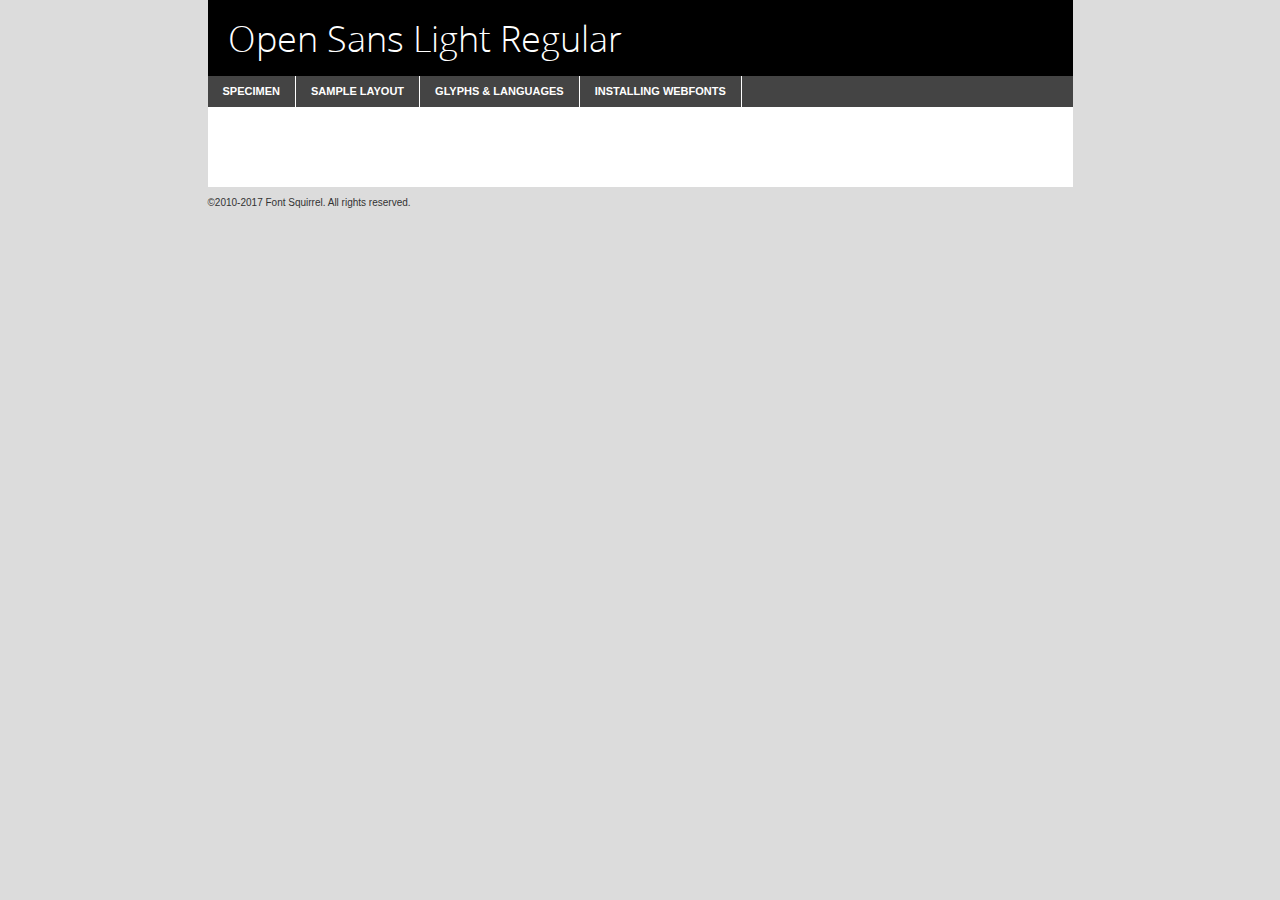
<file: aula_02/css/opensans/opensans-light-demo.html>
<!DOCTYPE html PUBLIC "-//W3C//DTD XHTML 1.0 Transitional//EN"
	"http://www.w3.org/TR/xhtml1/DTD/xhtml1-transitional.dtd">

<html xmlns="http://www.w3.org/1999/xhtml" xml:lang="en" lang="en">
<head>
	<meta http-equiv="Content-Type" content="text/html; charset=utf-8" />
	<script src="http://ajax.googleapis.com/ajax/libs/jquery/1.7.2/jquery.min.js" type="text/javascript" charset="utf-8"></script>
	<script type="text/javascript">
	(function($){$.fn.easyTabs=function(option){var param=jQuery.extend({fadeSpeed:"fast",defaultContent:1,activeClass:'active'},option);$(this).each(function(){var thisId="#"+this.id;if(param.defaultContent==''){param.defaultContent=1;}
	if(typeof param.defaultContent=="number")
	{var defaultTab=$(thisId+" .tabs li:eq("+(param.defaultContent-1)+") a").attr('href').substr(1);}else{var defaultTab=param.defaultContent;}
	$(thisId+" .tabs li a").each(function(){var tabToHide=$(this).attr('href').substr(1);$("#"+tabToHide).addClass('easytabs-tab-content');});hideAll();changeContent(defaultTab);function hideAll(){$(thisId+" .easytabs-tab-content").hide();}
	function changeContent(tabId){hideAll();$(thisId+" .tabs li").removeClass(param.activeClass);$(thisId+" .tabs li a[href=#"+tabId+"]").closest('li').addClass(param.activeClass);if(param.fadeSpeed!="none")
	{$(thisId+" #"+tabId).fadeIn(param.fadeSpeed);}else{$(thisId+" #"+tabId).show();}}
	$(thisId+" .tabs li").click(function(){var tabId=$(this).find('a').attr('href').substr(1);changeContent(tabId);return false;});});}})(jQuery);
	</script>
	<link rel="stylesheet" href="specimen_files/specimen_stylesheet.css" type="text/css" charset="utf-8" />
	<link rel="stylesheet" href="stylesheet.css" type="text/css" charset="utf-8" />

	<style type="text/css">
					body{
				font-family: 'open_sanslight';
							}
		</style>

	<title>Open Sans Light Regular Specimen</title>
	
	
	<script type="text/javascript" charset="utf-8">
		$(document).ready(function() {
			$('#container').easyTabs({defaultContent:1});
		});
	</script>
</head>

<body>
<div id="container">
	<div id="header">
		Open Sans Light Regular	</div>
	<ul class="tabs">
		<li><a href="#specimen">Specimen</a></li>
		<li><a href="#layout">Sample Layout</a></li>
				<li><a href="#glyphs">Glyphs &amp; Languages</a></li>
		<li><a href="#installing">Installing Webfonts</a></li>
		
	</ul>
	
	<div id="main_content">

		
			<div id="specimen">
		
				<div class="section">
					<div class="grid12 firstcol">
						<div class="huge">AaBb</div>
					</div>
				</div>
		
				<div class="section">
					<div class="glyph_range">A&#x200B;B&#x200b;C&#x200b;D&#x200b;E&#x200b;F&#x200b;G&#x200b;H&#x200b;I&#x200b;J&#x200b;K&#x200b;L&#x200b;M&#x200b;N&#x200b;O&#x200b;P&#x200b;Q&#x200b;R&#x200b;S&#x200b;T&#x200b;U&#x200b;V&#x200b;W&#x200b;X&#x200b;Y&#x200b;Z&#x200b;a&#x200b;b&#x200b;c&#x200b;d&#x200b;e&#x200b;f&#x200b;g&#x200b;h&#x200b;i&#x200b;j&#x200b;k&#x200b;l&#x200b;m&#x200b;n&#x200b;o&#x200b;p&#x200b;q&#x200b;r&#x200b;s&#x200b;t&#x200b;u&#x200b;v&#x200b;w&#x200b;x&#x200b;y&#x200b;z&#x200b;1&#x200b;2&#x200b;3&#x200b;4&#x200b;5&#x200b;6&#x200b;7&#x200b;8&#x200b;9&#x200b;0&#x200b;&amp;&#x200b;.&#x200b;,&#x200b;?&#x200b;!&#x200b;&#64;&#x200b;(&#x200b;)&#x200b;#&#x200b;$&#x200b;%&#x200b;*&#x200b;+&#x200b;-&#x200b;=&#x200b;:&#x200b;;</div>
				</div>
				<div class="section">
					<div class="grid12 firstcol">
						<table class="sample_table">
							<tr><td>10</td><td class="size10">abcdefghijklmnopqrstuvwxyzABCDEFGHIJKLMNOPQRSTUVWXYZ0123456789abcdefghijklmnopqrstuvwxyzABCDEFGHIJKLMNOPQRSTUVWXYZ0123456789abcdefghijklmnopqrstuvwxyzABCDEFGHIJKLMNOPQRSTUVWXYZ</td></tr>
							<tr><td>11</td><td class="size11">abcdefghijklmnopqrstuvwxyzABCDEFGHIJKLMNOPQRSTUVWXYZ0123456789abcdefghijklmnopqrstuvwxyzABCDEFGHIJKLMNOPQRSTUVWXYZ0123456789abcdefghijklmnopqrstuvwxyzABCDEFGHIJKLMNOPQRSTUVWXYZ</td></tr>
							<tr><td>12</td><td class="size12">abcdefghijklmnopqrstuvwxyzABCDEFGHIJKLMNOPQRSTUVWXYZ0123456789abcdefghijklmnopqrstuvwxyzABCDEFGHIJKLMNOPQRSTUVWXYZ0123456789abcdefghijklmnopqrstuvwxyzABCDEFGHIJKLMNOPQRSTUVWXYZ</td></tr>
							<tr><td>13</td><td class="size13">abcdefghijklmnopqrstuvwxyzABCDEFGHIJKLMNOPQRSTUVWXYZ0123456789abcdefghijklmnopqrstuvwxyzABCDEFGHIJKLMNOPQRSTUVWXYZ0123456789abcdefghijklmnopqrstuvwxyzABCDEFGHIJKLMNOPQRSTUVWXYZ</td></tr>
							<tr><td>14</td><td class="size14">abcdefghijklmnopqrstuvwxyzABCDEFGHIJKLMNOPQRSTUVWXYZ0123456789abcdefghijklmnopqrstuvwxyzABCDEFGHIJKLMNOPQRSTUVWXYZ0123456789abcdefghijklmnopqrstuvwxyzABCDEFGHIJKLMNOPQRSTUVWXYZ</td></tr>
							<tr><td>16</td><td class="size16">abcdefghijklmnopqrstuvwxyzABCDEFGHIJKLMNOPQRSTUVWXYZ0123456789abcdefghijklmnopqrstuvwxyzABCDEFGHIJKLMNOPQRSTUVWXYZ</td></tr>
							<tr><td>18</td><td class="size18">abcdefghijklmnopqrstuvwxyzABCDEFGHIJKLMNOPQRSTUVWXYZ0123456789abcdefghijklmnopqrstuvwxyzABCDEFGHIJKLMNOPQRSTUVWXYZ</td></tr>
							<tr><td>20</td><td class="size20">abcdefghijklmnopqrstuvwxyzABCDEFGHIJKLMNOPQRSTUVWXYZ0123456789abcdefghijklmnopqrstuvwxyzABCDEFGHIJKLMNOPQRSTUVWXYZ</td></tr>
							<tr><td>24</td><td class="size24">abcdefghijklmnopqrstuvwxyzABCDEFGHIJKLMNOPQRSTUVWXYZ0123456789abcdefghijklmnopqrstuvwxyzABCDEFGHIJKLMNOPQRSTUVWXYZ</td></tr>
							<tr><td>30</td><td class="size30">abcdefghijklmnopqrstuvwxyzABCDEFGHIJKLMNOPQRSTUVWXYZ0123456789abcdefghijklmnopqrstuvwxyzABCDEFGHIJKLMNOPQRSTUVWXYZ</td></tr>
							<tr><td>36</td><td class="size36">abcdefghijklmnopqrstuvwxyzABCDEFGHIJKLMNOPQRSTUVWXYZ0123456789abcdefghijklmnopqrstuvwxyzABCDEFGHIJKLMNOPQRSTUVWXYZ</td></tr>
							<tr><td>48</td><td class="size48">abcdefghijklmnopqrstuvwxyzABCDEFGHIJKLMNOPQRSTUVWXYZ0123456789abcdefghijklmnopqrstuvwxyzABCDEFGHIJKLMNOPQRSTUVWXYZ</td></tr>
							<tr><td>60</td><td class="size60">abcdefghijklmnopqrstuvwxyzABCDEFGHIJKLMNOPQRSTUVWXYZ0123456789abcdefghijklmnopqrstuvwxyzABCDEFGHIJKLMNOPQRSTUVWXYZ</td></tr>
							<tr><td>72</td><td class="size72">abcdefghijklmnopqrstuvwxyzABCDEFGHIJKLMNOPQRSTUVWXYZ0123456789abcdefghijklmnopqrstuvwxyzABCDEFGHIJKLMNOPQRSTUVWXYZ</td></tr>
							<tr><td>90</td><td class="size90">abcdefghijklmnopqrstuvwxyzABCDEFGHIJKLMNOPQRSTUVWXYZ0123456789abcdefghijklmnopqrstuvwxyzABCDEFGHIJKLMNOPQRSTUVWXYZ</td></tr>
						</table>
				
					</div>
			
				</div>
		
		
		
								<div class="section" id="bodycomparison">


										<div id="xheight">
				<div class="fontbody">&#x25FC;&#x25FC;&#x25FC;&#x25FC;&#x25FC;&#x25FC;&#x25FC;&#x25FC;&#x25FC;&#x25FC;&#x25FC;&#x25FC;&#x25FC;&#x25FC;&#x25FC;&#x25FC;&#x25FC;&#x25FC;&#x25FC;&#x25FC;&#x25FC;&#x25FC;&#x25FC;&#x25FC;&#x25FC;&#x25FC;&#x25FC;&#x25FC;&#x25FC;&#x25FC;&#x25FC;&#x25FC;&#x25FC;&#x25FC;&#x25FC;&#x25FC;&#x25FC;&#x25FC;&#x25FC;&#x25FC;&#x25FC;&#x25FC;&#x25FC;&#x25FC;&#x25FC;&#x25FC;&#x25FC;&#x25FC;&#x25FC;&#x25FC;&#x25FC;&#x25FC;&#x25FC;&#x25FC;&#x25FC;&#x25FC;&#x25FC;&#x25FC;&#x25FC;&#x25FC;&#x25FC;&#x25FC;&#x25FC;&#x25FC;&#x25FC;&#x25FC;&#x25FC;&#x25FC;&#x25FC;&#x25FC;&#x25FC;&#x25FC;&#x25FC;&#x25FC;&#x25FC;&#x25FC;&#x25FC;&#x25FC;&#x25FC;&#x25FC;&#x25FC;&#x25FC;&#x25FC;&#x25FC;&#x25FC;&#x25FC;&#x25FC;&#x25FC;&#x25FC;&#x25FC;&#x25FC;&#x25FC;&#x25FC;&#x25FC;&#x25FC;&#x25FC;&#x25FC;&#x25FC;&#x25FC;body</div><div class="arialbody">body</div><div class="verdanabody">body</div><div class="georgiabody">body</div></div>
										<div class="fontbody" style="z-index:1">
											body<span>Open Sans Light Regular</span>
										</div>
										<div class="arialbody" style="z-index:1">
											body<span>Arial</span>
										</div>
										<div class="verdanabody" style="z-index:1">
											body<span>Verdana</span>
										</div>
										<div class="georgiabody" style="z-index:1">
											body<span>Georgia</span>
										</div>



								</div>
		
		
				<div class="section psample psample_row1" id="">
					
					<div class="grid2 firstcol">
						<p class="size10"><span>10.</span>Aenean lacinia bibendum nulla sed consectetur. Fusce dapibus, tellus ac cursus commodo, tortor mauris condimentum nibh, ut fermentum massa justo sit amet risus. Nullam id dolor id nibh ultricies vehicula ut id elit. Cum sociis natoque penatibus et magnis dis parturient montes, nascetur ridiculus mus. Nulla vitae elit libero, a pharetra augue.</p>
			
					</div>
					<div class="grid3">
						<p class="size11"><span>11.</span>Aenean lacinia bibendum nulla sed consectetur. Fusce dapibus, tellus ac cursus commodo, tortor mauris condimentum nibh, ut fermentum massa justo sit amet risus. Nullam id dolor id nibh ultricies vehicula ut id elit. Cum sociis natoque penatibus et magnis dis parturient montes, nascetur ridiculus mus. Nulla vitae elit libero, a pharetra augue.</p>
			
					</div>
					<div class="grid3">
						<p class="size12"><span>12.</span>Aenean lacinia bibendum nulla sed consectetur. Fusce dapibus, tellus ac cursus commodo, tortor mauris condimentum nibh, ut fermentum massa justo sit amet risus. Nullam id dolor id nibh ultricies vehicula ut id elit. Cum sociis natoque penatibus et magnis dis parturient montes, nascetur ridiculus mus. Nulla vitae elit libero, a pharetra augue.</p>
			
					</div>
					<div class="grid4">
						<p class="size13"><span>13.</span>Aenean lacinia bibendum nulla sed consectetur. Fusce dapibus, tellus ac cursus commodo, tortor mauris condimentum nibh, ut fermentum massa justo sit amet risus. Nullam id dolor id nibh ultricies vehicula ut id elit. Cum sociis natoque penatibus et magnis dis parturient montes, nascetur ridiculus mus. Nulla vitae elit libero, a pharetra augue.</p>
			
					</div>
					<div class="white_blend"></div>
					
				</div>
				<div class="section psample psample_row2" id="">
					<div class="grid3 firstcol">
						<p class="size14"><span>14.</span>Aenean lacinia bibendum nulla sed consectetur. Fusce dapibus, tellus ac cursus commodo, tortor mauris condimentum nibh, ut fermentum massa justo sit amet risus. Nullam id dolor id nibh ultricies vehicula ut id elit. Cum sociis natoque penatibus et magnis dis parturient montes, nascetur ridiculus mus. Nulla vitae elit libero, a pharetra augue.</p>
			
					</div>
					<div class="grid4">
						<p class="size16"><span>16.</span>Aenean lacinia bibendum nulla sed consectetur. Fusce dapibus, tellus ac cursus commodo, tortor mauris condimentum nibh, ut fermentum massa justo sit amet risus. Nullam id dolor id nibh ultricies vehicula ut id elit. Cum sociis natoque penatibus et magnis dis parturient montes, nascetur ridiculus mus. Nulla vitae elit libero, a pharetra augue.</p>
			
					</div>
					<div class="grid5">
						<p class="size18"><span>18.</span>Aenean lacinia bibendum nulla sed consectetur. Fusce dapibus, tellus ac cursus commodo, tortor mauris condimentum nibh, ut fermentum massa justo sit amet risus. Nullam id dolor id nibh ultricies vehicula ut id elit. Cum sociis natoque penatibus et magnis dis parturient montes, nascetur ridiculus mus. Nulla vitae elit libero, a pharetra augue.</p>
			
					</div>

					<div class="white_blend"></div>

				</div>
				
				<div class="section psample psample_row3" id="">
					<div class="grid5 firstcol">
						<p class="size20"><span>20.</span>Aenean lacinia bibendum nulla sed consectetur. Fusce dapibus, tellus ac cursus commodo, tortor mauris condimentum nibh, ut fermentum massa justo sit amet risus. Nullam id dolor id nibh ultricies vehicula ut id elit. Cum sociis natoque penatibus et magnis dis parturient montes, nascetur ridiculus mus. Nulla vitae elit libero, a pharetra augue.</p>
					</div>
					<div class="grid7">
						<p class="size24"><span>24.</span>Aenean lacinia bibendum nulla sed consectetur. Fusce dapibus, tellus ac cursus commodo, tortor mauris condimentum nibh, ut fermentum massa justo sit amet risus. Nullam id dolor id nibh ultricies vehicula ut id elit. Cum sociis natoque penatibus et magnis dis parturient montes, nascetur ridiculus mus. Nulla vitae elit libero, a pharetra augue.</p>
					</div>
					
					<div class="white_blend"></div>
					
				</div>
				
				<div class="section psample psample_row4" id="">
					<div class="grid12 firstcol">
						<p class="size30"><span>30.</span>Aenean lacinia bibendum nulla sed consectetur. Fusce dapibus, tellus ac cursus commodo, tortor mauris condimentum nibh, ut fermentum massa justo sit amet risus. Nullam id dolor id nibh ultricies vehicula ut id elit. Cum sociis natoque penatibus et magnis dis parturient montes, nascetur ridiculus mus. Nulla vitae elit libero, a pharetra augue.</p>
					</div>
					<div class="white_blend"></div>
					
				</div>
				
				
				
				<div class="section psample psample_row1 fullreverse">
					<div class="grid2 firstcol">
						<p class="size10"><span>10.</span>Aenean lacinia bibendum nulla sed consectetur. Fusce dapibus, tellus ac cursus commodo, tortor mauris condimentum nibh, ut fermentum massa justo sit amet risus. Nullam id dolor id nibh ultricies vehicula ut id elit. Cum sociis natoque penatibus et magnis dis parturient montes, nascetur ridiculus mus. Nulla vitae elit libero, a pharetra augue.</p>
			
					</div>
					<div class="grid3">
						<p class="size11"><span>11.</span>Aenean lacinia bibendum nulla sed consectetur. Fusce dapibus, tellus ac cursus commodo, tortor mauris condimentum nibh, ut fermentum massa justo sit amet risus. Nullam id dolor id nibh ultricies vehicula ut id elit. Cum sociis natoque penatibus et magnis dis parturient montes, nascetur ridiculus mus. Nulla vitae elit libero, a pharetra augue.</p>
			
					</div>
					<div class="grid3">
						<p class="size12"><span>12.</span>Aenean lacinia bibendum nulla sed consectetur. Fusce dapibus, tellus ac cursus commodo, tortor mauris condimentum nibh, ut fermentum massa justo sit amet risus. Nullam id dolor id nibh ultricies vehicula ut id elit. Cum sociis natoque penatibus et magnis dis parturient montes, nascetur ridiculus mus. Nulla vitae elit libero, a pharetra augue.</p>
			
					</div>
					<div class="grid4">
						<p class="size13"><span>13.</span>Aenean lacinia bibendum nulla sed consectetur. Fusce dapibus, tellus ac cursus commodo, tortor mauris condimentum nibh, ut fermentum massa justo sit amet risus. Nullam id dolor id nibh ultricies vehicula ut id elit. Cum sociis natoque penatibus et magnis dis parturient montes, nascetur ridiculus mus. Nulla vitae elit libero, a pharetra augue.</p>
			
					</div>
					<div class="black_blend"></div>
					
				</div>
				
				<div class="section psample psample_row2 fullreverse">
					<div class="grid3 firstcol">
						<p class="size14"><span>14.</span>Aenean lacinia bibendum nulla sed consectetur. Fusce dapibus, tellus ac cursus commodo, tortor mauris condimentum nibh, ut fermentum massa justo sit amet risus. Nullam id dolor id nibh ultricies vehicula ut id elit. Cum sociis natoque penatibus et magnis dis parturient montes, nascetur ridiculus mus. Nulla vitae elit libero, a pharetra augue.</p>
			
					</div>
					<div class="grid4">
						<p class="size16"><span>16.</span>Aenean lacinia bibendum nulla sed consectetur. Fusce dapibus, tellus ac cursus commodo, tortor mauris condimentum nibh, ut fermentum massa justo sit amet risus. Nullam id dolor id nibh ultricies vehicula ut id elit. Cum sociis natoque penatibus et magnis dis parturient montes, nascetur ridiculus mus. Nulla vitae elit libero, a pharetra augue.</p>
			
					</div>
					<div class="grid5">
						<p class="size18"><span>18.</span>Aenean lacinia bibendum nulla sed consectetur. Fusce dapibus, tellus ac cursus commodo, tortor mauris condimentum nibh, ut fermentum massa justo sit amet risus. Nullam id dolor id nibh ultricies vehicula ut id elit. Cum sociis natoque penatibus et magnis dis parturient montes, nascetur ridiculus mus. Nulla vitae elit libero, a pharetra augue.</p>
			
					</div>
					<div class="black_blend"></div>

				</div>
				
				<div class="section psample fullreverse psample_row3" id="">
					<div class="grid5 firstcol">
						<p class="size20"><span>20.</span>Aenean lacinia bibendum nulla sed consectetur. Fusce dapibus, tellus ac cursus commodo, tortor mauris condimentum nibh, ut fermentum massa justo sit amet risus. Nullam id dolor id nibh ultricies vehicula ut id elit. Cum sociis natoque penatibus et magnis dis parturient montes, nascetur ridiculus mus. Nulla vitae elit libero, a pharetra augue.</p>
					</div>
					<div class="grid7">
						<p class="size24"><span>24.</span>Aenean lacinia bibendum nulla sed consectetur. Fusce dapibus, tellus ac cursus commodo, tortor mauris condimentum nibh, ut fermentum massa justo sit amet risus. Nullam id dolor id nibh ultricies vehicula ut id elit. Cum sociis natoque penatibus et magnis dis parturient montes, nascetur ridiculus mus. Nulla vitae elit libero, a pharetra augue.</p>
					</div>
					
					<div class="black_blend"></div>
					
				</div>
				
				<div class="section psample fullreverse psample_row4" id="" style="border-bottom: 20px #000 solid;">
					<div class="grid12 firstcol">
						<p class="size30"><span>30.</span>Aenean lacinia bibendum nulla sed consectetur. Fusce dapibus, tellus ac cursus commodo, tortor mauris condimentum nibh, ut fermentum massa justo sit amet risus. Nullam id dolor id nibh ultricies vehicula ut id elit. Cum sociis natoque penatibus et magnis dis parturient montes, nascetur ridiculus mus. Nulla vitae elit libero, a pharetra augue.</p>
					</div>
					<div class="black_blend"></div>
					
				</div>
				
				
				
				
			</div>
			
			<div id="layout">
				
				<div class="section">
					
					<div class="grid12 firstcol">
						<h1>Lorem Ipsum Dolor</h1>
						<h2>Etiam porta sem malesuada magna mollis euismod</h2>
						
						<p class="byline">By <a href="#link">Aenean Lacinia</a></p>
					</div>
				</div>
				<div class="section">
					<div class="grid8 firstcol">
						<p class="large">Donec sed odio dui. Morbi leo risus, porta ac consectetur ac, vestibulum at eros. Fusce dapibus, tellus ac cursus commodo, tortor mauris condimentum nibh, ut fermentum massa justo sit amet risus. </p>

						
						<h3>Pellentesque ornare sem</h3>

						<p>Maecenas sed diam eget risus varius blandit sit amet non magna. Maecenas faucibus mollis interdum. Donec ullamcorper nulla non metus auctor fringilla. Nullam id dolor id nibh ultricies vehicula ut id elit. Nullam id dolor id nibh ultricies vehicula ut id elit. </p>

						<p>Aenean eu leo quam. Pellentesque ornare sem lacinia quam venenatis vestibulum. Lorem ipsum dolor sit amet, consectetur adipiscing elit. Cum sociis natoque penatibus et magnis dis parturient montes, nascetur ridiculus mus. </p>

						<p>Nulla vitae elit libero, a pharetra augue. Praesent commodo cursus magna, vel scelerisque nisl consectetur et. Aenean lacinia bibendum nulla sed consectetur. </p>

						<p>Nullam quis risus eget urna mollis ornare vel eu leo. Nullam quis risus eget urna mollis ornare vel eu leo. Maecenas sed diam eget risus varius blandit sit amet non magna. Donec ullamcorper nulla non metus auctor fringilla. </p>

						<h3>Cras mattis consectetur</h3>

						<p>Aenean eu leo quam. Pellentesque ornare sem lacinia quam venenatis vestibulum. Aenean lacinia bibendum nulla sed consectetur. Integer posuere erat a ante venenatis dapibus posuere velit aliquet. Cras mattis consectetur purus sit amet fermentum. </p>

						<p>Nullam id dolor id nibh ultricies vehicula ut id elit. Nullam quis risus eget urna mollis ornare vel eu leo. Cras mattis consectetur purus sit amet fermentum.</p>
					</div>
					
					<div class="grid4 sidebar">
						
						<div class="box reverse">
							<p class="last">Nullam quis risus eget urna mollis ornare vel eu leo. Donec ullamcorper nulla non metus auctor fringilla. Cras mattis consectetur purus sit amet fermentum. Sed posuere consectetur est at lobortis. Lorem ipsum dolor sit amet, consectetur adipiscing elit. </p>
						</div>
						
						<p class="caption">Maecenas sed diam eget risus varius.</p>

						<p>Vestibulum id ligula porta felis euismod semper. Integer posuere erat a ante venenatis dapibus posuere velit aliquet. Vestibulum id ligula porta felis euismod semper. Sed posuere consectetur est at lobortis. Maecenas sed diam eget risus varius blandit sit amet non magna. Fusce dapibus, tellus ac cursus commodo, tortor mauris condimentum nibh, ut fermentum massa justo sit amet risus. </p>

					

						<p>Duis mollis, est non commodo luctus, nisi erat porttitor ligula, eget lacinia odio sem nec elit. Aenean lacinia bibendum nulla sed consectetur. Vivamus sagittis lacus vel augue laoreet rutrum faucibus dolor auctor. Aenean lacinia bibendum nulla sed consectetur. Nullam quis risus eget urna mollis ornare vel eu leo. </p>

						<p>Praesent commodo cursus magna, vel scelerisque nisl consectetur et. Donec ullamcorper nulla non metus auctor fringilla. Maecenas faucibus mollis interdum. Fusce dapibus, tellus ac cursus commodo, tortor mauris condimentum nibh, ut fermentum massa justo sit amet risus. </p>

					</div>
				</div>
				
			</div>


			



		<div id="glyphs">
			<div class="section">
				<div class="grid12 firstcol">
			
				<h1>Language Support</h1>
				<p>The subset of Open Sans Light Regular in this kit supports the following languages:<br />
			
					Albanian, Basque, Breton, Chamorro, Danish, Dutch, English, Faroese, Finnish, French, Frisian, Galician, German, Icelandic, Italian, Malagasy, Norwegian, Portuguese, Spanish, Alsatian, Aragonese, Arapaho, Arrernte, Asturian, Aymara, Bislama, Cebuano, Corsican, Fijian, French_creole, Genoese, Gilbertese, Greenlandic, Haitian_creole, Hiligaynon, Hmong, Hopi, Ibanag, Iloko_ilokano, Indonesian, Interglossa_glosa, Interlingua, Irish_gaelic, Jerriais, Lojban, Lombard, Luxembourgeois, Manx, Mohawk, Norfolk_pitcairnese, Occitan, Oromo, Pangasinan, Papiamento, Piedmontese, Potawatomi, Rhaeto-romance, Romansh, Rotokas, Sami_lule, Samoan, Sardinian, Scots_gaelic, Seychelles_creole, Shona, Sicilian, Somali, Southern_ndebele, Swahili, Swati_swazi, Tagalog_filipino_pilipino, Tetum, Tok_pisin, Uyghur_latinized, Volapuk, Walloon, Warlpiri, Xhosa, Yapese, Zulu, Latinbasic, Ubasic, Demo				</p>
				<h1>Glyph Chart</h1>
				<p>The subset of Open Sans Light Regular in this kit includes all the glyphs listed below. Unicode entities are included above each glyph to help you insert individual characters into your layout.</p>
				<div id="glyph_chart">
			
																				 <div><p>&amp;#13;</p>&#13;</div>
																				 <div><p>&amp;#32;</p>&#32;</div>
																				 <div><p>&amp;#33;</p>&#33;</div>
																				 <div><p>&amp;#34;</p>&#34;</div>
																				 <div><p>&amp;#35;</p>&#35;</div>
																				 <div><p>&amp;#36;</p>&#36;</div>
																				 <div><p>&amp;#37;</p>&#37;</div>
																				 <div><p>&amp;#38;</p>&#38;</div>
																				 <div><p>&amp;#39;</p>&#39;</div>
																				 <div><p>&amp;#40;</p>&#40;</div>
																				 <div><p>&amp;#41;</p>&#41;</div>
																				 <div><p>&amp;#42;</p>&#42;</div>
																				 <div><p>&amp;#43;</p>&#43;</div>
																				 <div><p>&amp;#44;</p>&#44;</div>
																				 <div><p>&amp;#45;</p>&#45;</div>
																				 <div><p>&amp;#46;</p>&#46;</div>
																				 <div><p>&amp;#47;</p>&#47;</div>
																				 <div><p>&amp;#48;</p>&#48;</div>
																				 <div><p>&amp;#49;</p>&#49;</div>
																				 <div><p>&amp;#50;</p>&#50;</div>
																				 <div><p>&amp;#51;</p>&#51;</div>
																				 <div><p>&amp;#52;</p>&#52;</div>
																				 <div><p>&amp;#53;</p>&#53;</div>
																				 <div><p>&amp;#54;</p>&#54;</div>
																				 <div><p>&amp;#55;</p>&#55;</div>
																				 <div><p>&amp;#56;</p>&#56;</div>
																				 <div><p>&amp;#57;</p>&#57;</div>
																				 <div><p>&amp;#58;</p>&#58;</div>
																				 <div><p>&amp;#59;</p>&#59;</div>
																				 <div><p>&amp;#60;</p>&#60;</div>
																				 <div><p>&amp;#61;</p>&#61;</div>
																				 <div><p>&amp;#62;</p>&#62;</div>
																				 <div><p>&amp;#63;</p>&#63;</div>
																				 <div><p>&amp;#64;</p>&#64;</div>
																				 <div><p>&amp;#65;</p>&#65;</div>
																				 <div><p>&amp;#66;</p>&#66;</div>
																				 <div><p>&amp;#67;</p>&#67;</div>
																				 <div><p>&amp;#68;</p>&#68;</div>
																				 <div><p>&amp;#69;</p>&#69;</div>
																				 <div><p>&amp;#70;</p>&#70;</div>
																				 <div><p>&amp;#71;</p>&#71;</div>
																				 <div><p>&amp;#72;</p>&#72;</div>
																				 <div><p>&amp;#73;</p>&#73;</div>
																				 <div><p>&amp;#74;</p>&#74;</div>
																				 <div><p>&amp;#75;</p>&#75;</div>
																				 <div><p>&amp;#76;</p>&#76;</div>
																				 <div><p>&amp;#77;</p>&#77;</div>
																				 <div><p>&amp;#78;</p>&#78;</div>
																				 <div><p>&amp;#79;</p>&#79;</div>
																				 <div><p>&amp;#80;</p>&#80;</div>
																				 <div><p>&amp;#81;</p>&#81;</div>
																				 <div><p>&amp;#82;</p>&#82;</div>
																				 <div><p>&amp;#83;</p>&#83;</div>
																				 <div><p>&amp;#84;</p>&#84;</div>
																				 <div><p>&amp;#85;</p>&#85;</div>
																				 <div><p>&amp;#86;</p>&#86;</div>
																				 <div><p>&amp;#87;</p>&#87;</div>
																				 <div><p>&amp;#88;</p>&#88;</div>
																				 <div><p>&amp;#89;</p>&#89;</div>
																				 <div><p>&amp;#90;</p>&#90;</div>
																				 <div><p>&amp;#91;</p>&#91;</div>
																				 <div><p>&amp;#92;</p>&#92;</div>
																				 <div><p>&amp;#93;</p>&#93;</div>
																				 <div><p>&amp;#94;</p>&#94;</div>
																				 <div><p>&amp;#95;</p>&#95;</div>
																				 <div><p>&amp;#96;</p>&#96;</div>
																				 <div><p>&amp;#97;</p>&#97;</div>
																				 <div><p>&amp;#98;</p>&#98;</div>
																				 <div><p>&amp;#99;</p>&#99;</div>
																				 <div><p>&amp;#100;</p>&#100;</div>
																				 <div><p>&amp;#101;</p>&#101;</div>
																				 <div><p>&amp;#102;</p>&#102;</div>
																				 <div><p>&amp;#103;</p>&#103;</div>
																				 <div><p>&amp;#104;</p>&#104;</div>
																				 <div><p>&amp;#105;</p>&#105;</div>
																				 <div><p>&amp;#106;</p>&#106;</div>
																				 <div><p>&amp;#107;</p>&#107;</div>
																				 <div><p>&amp;#108;</p>&#108;</div>
																				 <div><p>&amp;#109;</p>&#109;</div>
																				 <div><p>&amp;#110;</p>&#110;</div>
																				 <div><p>&amp;#111;</p>&#111;</div>
																				 <div><p>&amp;#112;</p>&#112;</div>
																				 <div><p>&amp;#113;</p>&#113;</div>
																				 <div><p>&amp;#114;</p>&#114;</div>
																				 <div><p>&amp;#115;</p>&#115;</div>
																				 <div><p>&amp;#116;</p>&#116;</div>
																				 <div><p>&amp;#117;</p>&#117;</div>
																				 <div><p>&amp;#118;</p>&#118;</div>
																				 <div><p>&amp;#119;</p>&#119;</div>
																				 <div><p>&amp;#120;</p>&#120;</div>
																				 <div><p>&amp;#121;</p>&#121;</div>
																				 <div><p>&amp;#122;</p>&#122;</div>
																				 <div><p>&amp;#123;</p>&#123;</div>
																				 <div><p>&amp;#124;</p>&#124;</div>
																				 <div><p>&amp;#125;</p>&#125;</div>
																				 <div><p>&amp;#126;</p>&#126;</div>
																				 <div><p>&amp;#160;</p>&#160;</div>
																				 <div><p>&amp;#161;</p>&#161;</div>
																				 <div><p>&amp;#162;</p>&#162;</div>
																				 <div><p>&amp;#163;</p>&#163;</div>
																				 <div><p>&amp;#164;</p>&#164;</div>
																				 <div><p>&amp;#165;</p>&#165;</div>
																				 <div><p>&amp;#166;</p>&#166;</div>
																				 <div><p>&amp;#167;</p>&#167;</div>
																				 <div><p>&amp;#168;</p>&#168;</div>
																				 <div><p>&amp;#169;</p>&#169;</div>
																				 <div><p>&amp;#170;</p>&#170;</div>
																				 <div><p>&amp;#171;</p>&#171;</div>
																				 <div><p>&amp;#172;</p>&#172;</div>
																				 <div><p>&amp;#173;</p>&#173;</div>
																				 <div><p>&amp;#174;</p>&#174;</div>
																				 <div><p>&amp;#175;</p>&#175;</div>
																				 <div><p>&amp;#176;</p>&#176;</div>
																				 <div><p>&amp;#177;</p>&#177;</div>
																				 <div><p>&amp;#178;</p>&#178;</div>
																				 <div><p>&amp;#179;</p>&#179;</div>
																				 <div><p>&amp;#180;</p>&#180;</div>
																				 <div><p>&amp;#181;</p>&#181;</div>
																				 <div><p>&amp;#182;</p>&#182;</div>
																				 <div><p>&amp;#183;</p>&#183;</div>
																				 <div><p>&amp;#184;</p>&#184;</div>
																				 <div><p>&amp;#185;</p>&#185;</div>
																				 <div><p>&amp;#186;</p>&#186;</div>
																				 <div><p>&amp;#187;</p>&#187;</div>
																				 <div><p>&amp;#188;</p>&#188;</div>
																				 <div><p>&amp;#189;</p>&#189;</div>
																				 <div><p>&amp;#190;</p>&#190;</div>
																				 <div><p>&amp;#191;</p>&#191;</div>
																				 <div><p>&amp;#192;</p>&#192;</div>
																				 <div><p>&amp;#193;</p>&#193;</div>
																				 <div><p>&amp;#194;</p>&#194;</div>
																				 <div><p>&amp;#195;</p>&#195;</div>
																				 <div><p>&amp;#196;</p>&#196;</div>
																				 <div><p>&amp;#197;</p>&#197;</div>
																				 <div><p>&amp;#198;</p>&#198;</div>
																				 <div><p>&amp;#199;</p>&#199;</div>
																				 <div><p>&amp;#200;</p>&#200;</div>
																				 <div><p>&amp;#201;</p>&#201;</div>
																				 <div><p>&amp;#202;</p>&#202;</div>
																				 <div><p>&amp;#203;</p>&#203;</div>
																				 <div><p>&amp;#204;</p>&#204;</div>
																				 <div><p>&amp;#205;</p>&#205;</div>
																				 <div><p>&amp;#206;</p>&#206;</div>
																				 <div><p>&amp;#207;</p>&#207;</div>
																				 <div><p>&amp;#208;</p>&#208;</div>
																				 <div><p>&amp;#209;</p>&#209;</div>
																				 <div><p>&amp;#210;</p>&#210;</div>
																				 <div><p>&amp;#211;</p>&#211;</div>
																				 <div><p>&amp;#212;</p>&#212;</div>
																				 <div><p>&amp;#213;</p>&#213;</div>
																				 <div><p>&amp;#214;</p>&#214;</div>
																				 <div><p>&amp;#215;</p>&#215;</div>
																				 <div><p>&amp;#216;</p>&#216;</div>
																				 <div><p>&amp;#217;</p>&#217;</div>
																				 <div><p>&amp;#218;</p>&#218;</div>
																				 <div><p>&amp;#219;</p>&#219;</div>
																				 <div><p>&amp;#220;</p>&#220;</div>
																				 <div><p>&amp;#221;</p>&#221;</div>
																				 <div><p>&amp;#222;</p>&#222;</div>
																				 <div><p>&amp;#223;</p>&#223;</div>
																				 <div><p>&amp;#224;</p>&#224;</div>
																				 <div><p>&amp;#225;</p>&#225;</div>
																				 <div><p>&amp;#226;</p>&#226;</div>
																				 <div><p>&amp;#227;</p>&#227;</div>
																				 <div><p>&amp;#228;</p>&#228;</div>
																				 <div><p>&amp;#229;</p>&#229;</div>
																				 <div><p>&amp;#230;</p>&#230;</div>
																				 <div><p>&amp;#231;</p>&#231;</div>
																				 <div><p>&amp;#232;</p>&#232;</div>
																				 <div><p>&amp;#233;</p>&#233;</div>
																				 <div><p>&amp;#234;</p>&#234;</div>
																				 <div><p>&amp;#235;</p>&#235;</div>
																				 <div><p>&amp;#236;</p>&#236;</div>
																				 <div><p>&amp;#237;</p>&#237;</div>
																				 <div><p>&amp;#238;</p>&#238;</div>
																				 <div><p>&amp;#239;</p>&#239;</div>
																				 <div><p>&amp;#240;</p>&#240;</div>
																				 <div><p>&amp;#241;</p>&#241;</div>
																				 <div><p>&amp;#242;</p>&#242;</div>
																				 <div><p>&amp;#243;</p>&#243;</div>
																				 <div><p>&amp;#244;</p>&#244;</div>
																				 <div><p>&amp;#245;</p>&#245;</div>
																				 <div><p>&amp;#246;</p>&#246;</div>
																				 <div><p>&amp;#247;</p>&#247;</div>
																				 <div><p>&amp;#248;</p>&#248;</div>
																				 <div><p>&amp;#249;</p>&#249;</div>
																				 <div><p>&amp;#250;</p>&#250;</div>
																				 <div><p>&amp;#251;</p>&#251;</div>
																				 <div><p>&amp;#252;</p>&#252;</div>
																				 <div><p>&amp;#253;</p>&#253;</div>
																				 <div><p>&amp;#254;</p>&#254;</div>
																				 <div><p>&amp;#255;</p>&#255;</div>
																				 <div><p>&amp;#338;</p>&#338;</div>
																				 <div><p>&amp;#339;</p>&#339;</div>
																				 <div><p>&amp;#376;</p>&#376;</div>
																				 <div><p>&amp;#710;</p>&#710;</div>
																				 <div><p>&amp;#732;</p>&#732;</div>
																				 <div><p>&amp;#8192;</p>&#8192;</div>
																				 <div><p>&amp;#8193;</p>&#8193;</div>
																				 <div><p>&amp;#8194;</p>&#8194;</div>
																				 <div><p>&amp;#8195;</p>&#8195;</div>
																				 <div><p>&amp;#8196;</p>&#8196;</div>
																				 <div><p>&amp;#8197;</p>&#8197;</div>
																				 <div><p>&amp;#8198;</p>&#8198;</div>
																				 <div><p>&amp;#8199;</p>&#8199;</div>
																				 <div><p>&amp;#8200;</p>&#8200;</div>
																				 <div><p>&amp;#8201;</p>&#8201;</div>
																				 <div><p>&amp;#8202;</p>&#8202;</div>
																				 <div><p>&amp;#8208;</p>&#8208;</div>
																				 <div><p>&amp;#8209;</p>&#8209;</div>
																				 <div><p>&amp;#8210;</p>&#8210;</div>
																				 <div><p>&amp;#8211;</p>&#8211;</div>
																				 <div><p>&amp;#8212;</p>&#8212;</div>
																				 <div><p>&amp;#8216;</p>&#8216;</div>
																				 <div><p>&amp;#8217;</p>&#8217;</div>
																				 <div><p>&amp;#8218;</p>&#8218;</div>
																				 <div><p>&amp;#8220;</p>&#8220;</div>
																				 <div><p>&amp;#8221;</p>&#8221;</div>
																				 <div><p>&amp;#8222;</p>&#8222;</div>
																				 <div><p>&amp;#8226;</p>&#8226;</div>
																				 <div><p>&amp;#8230;</p>&#8230;</div>
																				 <div><p>&amp;#8239;</p>&#8239;</div>
																				 <div><p>&amp;#8249;</p>&#8249;</div>
																				 <div><p>&amp;#8250;</p>&#8250;</div>
																				 <div><p>&amp;#8287;</p>&#8287;</div>
																				 <div><p>&amp;#8364;</p>&#8364;</div>
																				 <div><p>&amp;#8482;</p>&#8482;</div>
																				 <div><p>&amp;#9724;</p>&#9724;</div>
																				 <div><p>&amp;#64257;</p>&#64257;</div>
																				 <div><p>&amp;#64258;</p>&#64258;</div>
																				 <div><p>&amp;#64259;</p>&#64259;</div>
																				 <div><p>&amp;#64260;</p>&#64260;</div>
																																						</div>	
				</div>
		
		
			</div>
		</div>
		
		
		<div id="specs">
			
		</div>
	
		<div id="installing">
			<div class="section">
				<div class="grid7 firstcol">
					<h1>Installing Webfonts</h1>
					
					<p>Webfonts are supported by all major browser platforms but not all in the same way. There are currently four different font formats that must be included in order to target all browsers. This includes TTF, WOFF, EOT and SVG.</p>
					
					<h2>1. Upload your webfonts</h2>
					<p>You must upload your webfont kit to your website. They should be in or near the same directory as your CSS files.</p>
					
					<h2>2. Include the webfont stylesheet</h2>
					<p>A special CSS @font-face declaration helps the various browsers select the appropriate font it needs without causing you a bunch of headaches. Learn more about this syntax by reading the <a href="https://www.fontspring.com/blog/further-hardening-of-the-bulletproof-syntax">Fontspring blog post</a> about it. The code for it is as follows:</p>


<code>
@font-face{ 
	font-family: 'MyWebFont';
	src: url('WebFont.eot');
	src: url('WebFont.eot?#iefix') format('embedded-opentype'),
	     url('WebFont.woff') format('woff'),
	     url('WebFont.ttf') format('truetype'),
	     url('WebFont.svg#webfont') format('svg');
}
</code>

	<p>We've already gone ahead and generated the code for you. All you have to do is link to the stylesheet in your HTML, like this:</p>
	<code>&lt;link rel=&quot;stylesheet&quot; href=&quot;stylesheet.css&quot; type=&quot;text/css&quot; charset=&quot;utf-8&quot; /&gt;</code>

					<h2>3. Modify your own stylesheet</h2>
					<p>To take advantage of your new fonts, you must tell your stylesheet to use them. Look at the original @font-face declaration above and find the property called "font-family." The name linked there will be what you use to reference the font. Prepend that webfont name to the font stack in the "font-family" property, inside the selector you want to change. For example:</p>
<code>p { font-family: 'WebFont', Arial, sans-serif; }</code>

<h2>4. Test</h2>
<p>Getting webfonts to work cross-browser <em>can</em> be tricky. Use the information in the sidebar to help you if you find that fonts aren't loading in a particular browser.</p>
				</div>
				
				<div class="grid5 sidebar">
					<div class="box">
						<h2>Troubleshooting<br />Font-Face Problems</h2>
						<p>Having trouble getting your webfonts to load in your new website? Here are some tips to sort out what might be the problem.</p>

						<h3>Fonts not showing in any browser</h3>

						<p>This sounds like you need to work on the plumbing. You either did not upload the fonts to the correct directory, or you did not link the fonts properly in the CSS. If you've confirmed that all this is correct and you still have a problem, take a look at your .htaccess file and see if requests are getting intercepted.</p>

						<h3>Fonts not loading in iPhone or iPad</h3>

						<p>The most common problem here is that you are serving the fonts from an IIS server. IIS refuses to serve files that have unknown MIME types. If that is the case, you must set the MIME type for SVG to "image/svg+xml" in the server settings. Follow these instructions from Microsoft if you need help.</p>

						<h3>Fonts not loading in Firefox</h3>

						<p>The primary reason for this failure? You are still using a version Firefox older than 3.5. So upgrade already! If that isn't it, then you are very likely serving fonts from a different domain. Firefox requires that all font assets be served from the same domain. Lastly it is possible that you need to add WOFF to your list of MIME types (if you are serving via IIS.)</p>

						<h3>Fonts not loading in IE</h3>

						<p>Are you looking at Internet Explorer on an actual Windows machine or are you cheating by using a service like Adobe BrowserLab? Many of these screenshot services do not render @font-face for IE. Best to test it on a real machine.</p>

						<h3>Fonts not loading in IE9</h3>

						<p>IE9, like Firefox, requires that fonts be served from the same domain as the website. Make sure that is the case.</p>
					</div>
				</div>
			</div>
			
		</div>
	
	</div>
	<div id="footer">
		<p>&copy;2010-2017 Font Squirrel. All rights reserved.</p>
	</div>
</div>
</body>
</html>
</file>
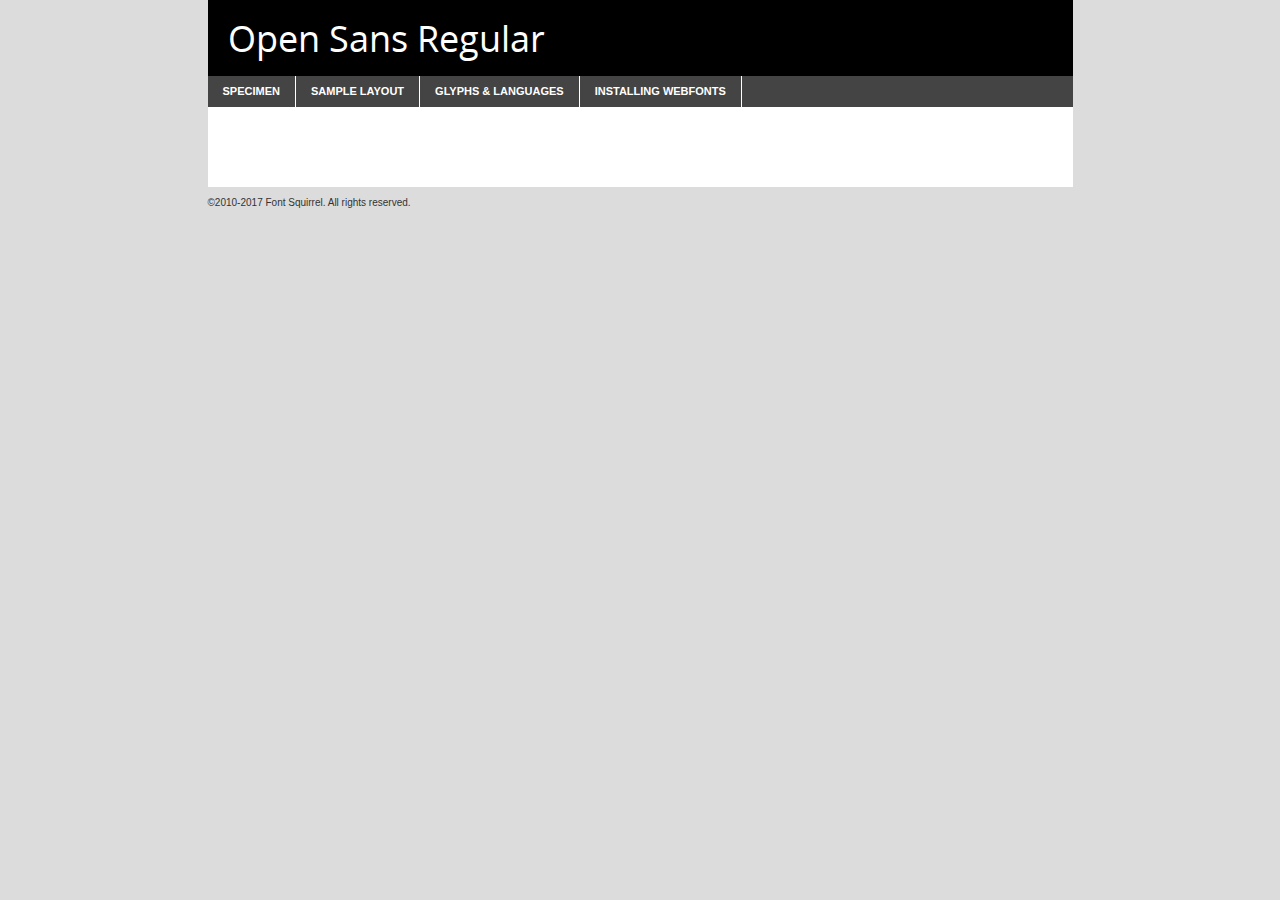
<file: aula_02/css/opensans/opensans-regular-demo.html>
<!DOCTYPE html PUBLIC "-//W3C//DTD XHTML 1.0 Transitional//EN"
	"http://www.w3.org/TR/xhtml1/DTD/xhtml1-transitional.dtd">

<html xmlns="http://www.w3.org/1999/xhtml" xml:lang="en" lang="en">
<head>
	<meta http-equiv="Content-Type" content="text/html; charset=utf-8" />
	<script src="http://ajax.googleapis.com/ajax/libs/jquery/1.7.2/jquery.min.js" type="text/javascript" charset="utf-8"></script>
	<script type="text/javascript">
	(function($){$.fn.easyTabs=function(option){var param=jQuery.extend({fadeSpeed:"fast",defaultContent:1,activeClass:'active'},option);$(this).each(function(){var thisId="#"+this.id;if(param.defaultContent==''){param.defaultContent=1;}
	if(typeof param.defaultContent=="number")
	{var defaultTab=$(thisId+" .tabs li:eq("+(param.defaultContent-1)+") a").attr('href').substr(1);}else{var defaultTab=param.defaultContent;}
	$(thisId+" .tabs li a").each(function(){var tabToHide=$(this).attr('href').substr(1);$("#"+tabToHide).addClass('easytabs-tab-content');});hideAll();changeContent(defaultTab);function hideAll(){$(thisId+" .easytabs-tab-content").hide();}
	function changeContent(tabId){hideAll();$(thisId+" .tabs li").removeClass(param.activeClass);$(thisId+" .tabs li a[href=#"+tabId+"]").closest('li').addClass(param.activeClass);if(param.fadeSpeed!="none")
	{$(thisId+" #"+tabId).fadeIn(param.fadeSpeed);}else{$(thisId+" #"+tabId).show();}}
	$(thisId+" .tabs li").click(function(){var tabId=$(this).find('a').attr('href').substr(1);changeContent(tabId);return false;});});}})(jQuery);
	</script>
	<link rel="stylesheet" href="specimen_files/specimen_stylesheet.css" type="text/css" charset="utf-8" />
	<link rel="stylesheet" href="stylesheet.css" type="text/css" charset="utf-8" />

	<style type="text/css">
					body{
				font-family: 'open_sansregular';
							}
		</style>

	<title>Open Sans Regular Specimen</title>
	
	
	<script type="text/javascript" charset="utf-8">
		$(document).ready(function() {
			$('#container').easyTabs({defaultContent:1});
		});
	</script>
</head>

<body>
<div id="container">
	<div id="header">
		Open Sans Regular	</div>
	<ul class="tabs">
		<li><a href="#specimen">Specimen</a></li>
		<li><a href="#layout">Sample Layout</a></li>
				<li><a href="#glyphs">Glyphs &amp; Languages</a></li>
		<li><a href="#installing">Installing Webfonts</a></li>
		
	</ul>
	
	<div id="main_content">

		
			<div id="specimen">
		
				<div class="section">
					<div class="grid12 firstcol">
						<div class="huge">AaBb</div>
					</div>
				</div>
		
				<div class="section">
					<div class="glyph_range">A&#x200B;B&#x200b;C&#x200b;D&#x200b;E&#x200b;F&#x200b;G&#x200b;H&#x200b;I&#x200b;J&#x200b;K&#x200b;L&#x200b;M&#x200b;N&#x200b;O&#x200b;P&#x200b;Q&#x200b;R&#x200b;S&#x200b;T&#x200b;U&#x200b;V&#x200b;W&#x200b;X&#x200b;Y&#x200b;Z&#x200b;a&#x200b;b&#x200b;c&#x200b;d&#x200b;e&#x200b;f&#x200b;g&#x200b;h&#x200b;i&#x200b;j&#x200b;k&#x200b;l&#x200b;m&#x200b;n&#x200b;o&#x200b;p&#x200b;q&#x200b;r&#x200b;s&#x200b;t&#x200b;u&#x200b;v&#x200b;w&#x200b;x&#x200b;y&#x200b;z&#x200b;1&#x200b;2&#x200b;3&#x200b;4&#x200b;5&#x200b;6&#x200b;7&#x200b;8&#x200b;9&#x200b;0&#x200b;&amp;&#x200b;.&#x200b;,&#x200b;?&#x200b;!&#x200b;&#64;&#x200b;(&#x200b;)&#x200b;#&#x200b;$&#x200b;%&#x200b;*&#x200b;+&#x200b;-&#x200b;=&#x200b;:&#x200b;;</div>
				</div>
				<div class="section">
					<div class="grid12 firstcol">
						<table class="sample_table">
							<tr><td>10</td><td class="size10">abcdefghijklmnopqrstuvwxyzABCDEFGHIJKLMNOPQRSTUVWXYZ0123456789abcdefghijklmnopqrstuvwxyzABCDEFGHIJKLMNOPQRSTUVWXYZ0123456789abcdefghijklmnopqrstuvwxyzABCDEFGHIJKLMNOPQRSTUVWXYZ</td></tr>
							<tr><td>11</td><td class="size11">abcdefghijklmnopqrstuvwxyzABCDEFGHIJKLMNOPQRSTUVWXYZ0123456789abcdefghijklmnopqrstuvwxyzABCDEFGHIJKLMNOPQRSTUVWXYZ0123456789abcdefghijklmnopqrstuvwxyzABCDEFGHIJKLMNOPQRSTUVWXYZ</td></tr>
							<tr><td>12</td><td class="size12">abcdefghijklmnopqrstuvwxyzABCDEFGHIJKLMNOPQRSTUVWXYZ0123456789abcdefghijklmnopqrstuvwxyzABCDEFGHIJKLMNOPQRSTUVWXYZ0123456789abcdefghijklmnopqrstuvwxyzABCDEFGHIJKLMNOPQRSTUVWXYZ</td></tr>
							<tr><td>13</td><td class="size13">abcdefghijklmnopqrstuvwxyzABCDEFGHIJKLMNOPQRSTUVWXYZ0123456789abcdefghijklmnopqrstuvwxyzABCDEFGHIJKLMNOPQRSTUVWXYZ0123456789abcdefghijklmnopqrstuvwxyzABCDEFGHIJKLMNOPQRSTUVWXYZ</td></tr>
							<tr><td>14</td><td class="size14">abcdefghijklmnopqrstuvwxyzABCDEFGHIJKLMNOPQRSTUVWXYZ0123456789abcdefghijklmnopqrstuvwxyzABCDEFGHIJKLMNOPQRSTUVWXYZ0123456789abcdefghijklmnopqrstuvwxyzABCDEFGHIJKLMNOPQRSTUVWXYZ</td></tr>
							<tr><td>16</td><td class="size16">abcdefghijklmnopqrstuvwxyzABCDEFGHIJKLMNOPQRSTUVWXYZ0123456789abcdefghijklmnopqrstuvwxyzABCDEFGHIJKLMNOPQRSTUVWXYZ</td></tr>
							<tr><td>18</td><td class="size18">abcdefghijklmnopqrstuvwxyzABCDEFGHIJKLMNOPQRSTUVWXYZ0123456789abcdefghijklmnopqrstuvwxyzABCDEFGHIJKLMNOPQRSTUVWXYZ</td></tr>
							<tr><td>20</td><td class="size20">abcdefghijklmnopqrstuvwxyzABCDEFGHIJKLMNOPQRSTUVWXYZ0123456789abcdefghijklmnopqrstuvwxyzABCDEFGHIJKLMNOPQRSTUVWXYZ</td></tr>
							<tr><td>24</td><td class="size24">abcdefghijklmnopqrstuvwxyzABCDEFGHIJKLMNOPQRSTUVWXYZ0123456789abcdefghijklmnopqrstuvwxyzABCDEFGHIJKLMNOPQRSTUVWXYZ</td></tr>
							<tr><td>30</td><td class="size30">abcdefghijklmnopqrstuvwxyzABCDEFGHIJKLMNOPQRSTUVWXYZ0123456789abcdefghijklmnopqrstuvwxyzABCDEFGHIJKLMNOPQRSTUVWXYZ</td></tr>
							<tr><td>36</td><td class="size36">abcdefghijklmnopqrstuvwxyzABCDEFGHIJKLMNOPQRSTUVWXYZ0123456789abcdefghijklmnopqrstuvwxyzABCDEFGHIJKLMNOPQRSTUVWXYZ</td></tr>
							<tr><td>48</td><td class="size48">abcdefghijklmnopqrstuvwxyzABCDEFGHIJKLMNOPQRSTUVWXYZ0123456789abcdefghijklmnopqrstuvwxyzABCDEFGHIJKLMNOPQRSTUVWXYZ</td></tr>
							<tr><td>60</td><td class="size60">abcdefghijklmnopqrstuvwxyzABCDEFGHIJKLMNOPQRSTUVWXYZ0123456789abcdefghijklmnopqrstuvwxyzABCDEFGHIJKLMNOPQRSTUVWXYZ</td></tr>
							<tr><td>72</td><td class="size72">abcdefghijklmnopqrstuvwxyzABCDEFGHIJKLMNOPQRSTUVWXYZ0123456789abcdefghijklmnopqrstuvwxyzABCDEFGHIJKLMNOPQRSTUVWXYZ</td></tr>
							<tr><td>90</td><td class="size90">abcdefghijklmnopqrstuvwxyzABCDEFGHIJKLMNOPQRSTUVWXYZ0123456789abcdefghijklmnopqrstuvwxyzABCDEFGHIJKLMNOPQRSTUVWXYZ</td></tr>
						</table>
				
					</div>
			
				</div>
		
		
		
								<div class="section" id="bodycomparison">


										<div id="xheight">
				<div class="fontbody">&#x25FC;&#x25FC;&#x25FC;&#x25FC;&#x25FC;&#x25FC;&#x25FC;&#x25FC;&#x25FC;&#x25FC;&#x25FC;&#x25FC;&#x25FC;&#x25FC;&#x25FC;&#x25FC;&#x25FC;&#x25FC;&#x25FC;&#x25FC;&#x25FC;&#x25FC;&#x25FC;&#x25FC;&#x25FC;&#x25FC;&#x25FC;&#x25FC;&#x25FC;&#x25FC;&#x25FC;&#x25FC;&#x25FC;&#x25FC;&#x25FC;&#x25FC;&#x25FC;&#x25FC;&#x25FC;&#x25FC;&#x25FC;&#x25FC;&#x25FC;&#x25FC;&#x25FC;&#x25FC;&#x25FC;&#x25FC;&#x25FC;&#x25FC;&#x25FC;&#x25FC;&#x25FC;&#x25FC;&#x25FC;&#x25FC;&#x25FC;&#x25FC;&#x25FC;&#x25FC;&#x25FC;&#x25FC;&#x25FC;&#x25FC;&#x25FC;&#x25FC;&#x25FC;&#x25FC;&#x25FC;&#x25FC;&#x25FC;&#x25FC;&#x25FC;&#x25FC;&#x25FC;&#x25FC;&#x25FC;&#x25FC;&#x25FC;&#x25FC;&#x25FC;&#x25FC;&#x25FC;&#x25FC;&#x25FC;&#x25FC;&#x25FC;&#x25FC;&#x25FC;&#x25FC;&#x25FC;&#x25FC;&#x25FC;&#x25FC;&#x25FC;&#x25FC;&#x25FC;&#x25FC;&#x25FC;body</div><div class="arialbody">body</div><div class="verdanabody">body</div><div class="georgiabody">body</div></div>
										<div class="fontbody" style="z-index:1">
											body<span>Open Sans Regular</span>
										</div>
										<div class="arialbody" style="z-index:1">
											body<span>Arial</span>
										</div>
										<div class="verdanabody" style="z-index:1">
											body<span>Verdana</span>
										</div>
										<div class="georgiabody" style="z-index:1">
											body<span>Georgia</span>
										</div>



								</div>
		
		
				<div class="section psample psample_row1" id="">
					
					<div class="grid2 firstcol">
						<p class="size10"><span>10.</span>Aenean lacinia bibendum nulla sed consectetur. Fusce dapibus, tellus ac cursus commodo, tortor mauris condimentum nibh, ut fermentum massa justo sit amet risus. Nullam id dolor id nibh ultricies vehicula ut id elit. Cum sociis natoque penatibus et magnis dis parturient montes, nascetur ridiculus mus. Nulla vitae elit libero, a pharetra augue.</p>
			
					</div>
					<div class="grid3">
						<p class="size11"><span>11.</span>Aenean lacinia bibendum nulla sed consectetur. Fusce dapibus, tellus ac cursus commodo, tortor mauris condimentum nibh, ut fermentum massa justo sit amet risus. Nullam id dolor id nibh ultricies vehicula ut id elit. Cum sociis natoque penatibus et magnis dis parturient montes, nascetur ridiculus mus. Nulla vitae elit libero, a pharetra augue.</p>
			
					</div>
					<div class="grid3">
						<p class="size12"><span>12.</span>Aenean lacinia bibendum nulla sed consectetur. Fusce dapibus, tellus ac cursus commodo, tortor mauris condimentum nibh, ut fermentum massa justo sit amet risus. Nullam id dolor id nibh ultricies vehicula ut id elit. Cum sociis natoque penatibus et magnis dis parturient montes, nascetur ridiculus mus. Nulla vitae elit libero, a pharetra augue.</p>
			
					</div>
					<div class="grid4">
						<p class="size13"><span>13.</span>Aenean lacinia bibendum nulla sed consectetur. Fusce dapibus, tellus ac cursus commodo, tortor mauris condimentum nibh, ut fermentum massa justo sit amet risus. Nullam id dolor id nibh ultricies vehicula ut id elit. Cum sociis natoque penatibus et magnis dis parturient montes, nascetur ridiculus mus. Nulla vitae elit libero, a pharetra augue.</p>
			
					</div>
					<div class="white_blend"></div>
					
				</div>
				<div class="section psample psample_row2" id="">
					<div class="grid3 firstcol">
						<p class="size14"><span>14.</span>Aenean lacinia bibendum nulla sed consectetur. Fusce dapibus, tellus ac cursus commodo, tortor mauris condimentum nibh, ut fermentum massa justo sit amet risus. Nullam id dolor id nibh ultricies vehicula ut id elit. Cum sociis natoque penatibus et magnis dis parturient montes, nascetur ridiculus mus. Nulla vitae elit libero, a pharetra augue.</p>
			
					</div>
					<div class="grid4">
						<p class="size16"><span>16.</span>Aenean lacinia bibendum nulla sed consectetur. Fusce dapibus, tellus ac cursus commodo, tortor mauris condimentum nibh, ut fermentum massa justo sit amet risus. Nullam id dolor id nibh ultricies vehicula ut id elit. Cum sociis natoque penatibus et magnis dis parturient montes, nascetur ridiculus mus. Nulla vitae elit libero, a pharetra augue.</p>
			
					</div>
					<div class="grid5">
						<p class="size18"><span>18.</span>Aenean lacinia bibendum nulla sed consectetur. Fusce dapibus, tellus ac cursus commodo, tortor mauris condimentum nibh, ut fermentum massa justo sit amet risus. Nullam id dolor id nibh ultricies vehicula ut id elit. Cum sociis natoque penatibus et magnis dis parturient montes, nascetur ridiculus mus. Nulla vitae elit libero, a pharetra augue.</p>
			
					</div>

					<div class="white_blend"></div>

				</div>
				
				<div class="section psample psample_row3" id="">
					<div class="grid5 firstcol">
						<p class="size20"><span>20.</span>Aenean lacinia bibendum nulla sed consectetur. Fusce dapibus, tellus ac cursus commodo, tortor mauris condimentum nibh, ut fermentum massa justo sit amet risus. Nullam id dolor id nibh ultricies vehicula ut id elit. Cum sociis natoque penatibus et magnis dis parturient montes, nascetur ridiculus mus. Nulla vitae elit libero, a pharetra augue.</p>
					</div>
					<div class="grid7">
						<p class="size24"><span>24.</span>Aenean lacinia bibendum nulla sed consectetur. Fusce dapibus, tellus ac cursus commodo, tortor mauris condimentum nibh, ut fermentum massa justo sit amet risus. Nullam id dolor id nibh ultricies vehicula ut id elit. Cum sociis natoque penatibus et magnis dis parturient montes, nascetur ridiculus mus. Nulla vitae elit libero, a pharetra augue.</p>
					</div>
					
					<div class="white_blend"></div>
					
				</div>
				
				<div class="section psample psample_row4" id="">
					<div class="grid12 firstcol">
						<p class="size30"><span>30.</span>Aenean lacinia bibendum nulla sed consectetur. Fusce dapibus, tellus ac cursus commodo, tortor mauris condimentum nibh, ut fermentum massa justo sit amet risus. Nullam id dolor id nibh ultricies vehicula ut id elit. Cum sociis natoque penatibus et magnis dis parturient montes, nascetur ridiculus mus. Nulla vitae elit libero, a pharetra augue.</p>
					</div>
					<div class="white_blend"></div>
					
				</div>
				
				
				
				<div class="section psample psample_row1 fullreverse">
					<div class="grid2 firstcol">
						<p class="size10"><span>10.</span>Aenean lacinia bibendum nulla sed consectetur. Fusce dapibus, tellus ac cursus commodo, tortor mauris condimentum nibh, ut fermentum massa justo sit amet risus. Nullam id dolor id nibh ultricies vehicula ut id elit. Cum sociis natoque penatibus et magnis dis parturient montes, nascetur ridiculus mus. Nulla vitae elit libero, a pharetra augue.</p>
			
					</div>
					<div class="grid3">
						<p class="size11"><span>11.</span>Aenean lacinia bibendum nulla sed consectetur. Fusce dapibus, tellus ac cursus commodo, tortor mauris condimentum nibh, ut fermentum massa justo sit amet risus. Nullam id dolor id nibh ultricies vehicula ut id elit. Cum sociis natoque penatibus et magnis dis parturient montes, nascetur ridiculus mus. Nulla vitae elit libero, a pharetra augue.</p>
			
					</div>
					<div class="grid3">
						<p class="size12"><span>12.</span>Aenean lacinia bibendum nulla sed consectetur. Fusce dapibus, tellus ac cursus commodo, tortor mauris condimentum nibh, ut fermentum massa justo sit amet risus. Nullam id dolor id nibh ultricies vehicula ut id elit. Cum sociis natoque penatibus et magnis dis parturient montes, nascetur ridiculus mus. Nulla vitae elit libero, a pharetra augue.</p>
			
					</div>
					<div class="grid4">
						<p class="size13"><span>13.</span>Aenean lacinia bibendum nulla sed consectetur. Fusce dapibus, tellus ac cursus commodo, tortor mauris condimentum nibh, ut fermentum massa justo sit amet risus. Nullam id dolor id nibh ultricies vehicula ut id elit. Cum sociis natoque penatibus et magnis dis parturient montes, nascetur ridiculus mus. Nulla vitae elit libero, a pharetra augue.</p>
			
					</div>
					<div class="black_blend"></div>
					
				</div>
				
				<div class="section psample psample_row2 fullreverse">
					<div class="grid3 firstcol">
						<p class="size14"><span>14.</span>Aenean lacinia bibendum nulla sed consectetur. Fusce dapibus, tellus ac cursus commodo, tortor mauris condimentum nibh, ut fermentum massa justo sit amet risus. Nullam id dolor id nibh ultricies vehicula ut id elit. Cum sociis natoque penatibus et magnis dis parturient montes, nascetur ridiculus mus. Nulla vitae elit libero, a pharetra augue.</p>
			
					</div>
					<div class="grid4">
						<p class="size16"><span>16.</span>Aenean lacinia bibendum nulla sed consectetur. Fusce dapibus, tellus ac cursus commodo, tortor mauris condimentum nibh, ut fermentum massa justo sit amet risus. Nullam id dolor id nibh ultricies vehicula ut id elit. Cum sociis natoque penatibus et magnis dis parturient montes, nascetur ridiculus mus. Nulla vitae elit libero, a pharetra augue.</p>
			
					</div>
					<div class="grid5">
						<p class="size18"><span>18.</span>Aenean lacinia bibendum nulla sed consectetur. Fusce dapibus, tellus ac cursus commodo, tortor mauris condimentum nibh, ut fermentum massa justo sit amet risus. Nullam id dolor id nibh ultricies vehicula ut id elit. Cum sociis natoque penatibus et magnis dis parturient montes, nascetur ridiculus mus. Nulla vitae elit libero, a pharetra augue.</p>
			
					</div>
					<div class="black_blend"></div>

				</div>
				
				<div class="section psample fullreverse psample_row3" id="">
					<div class="grid5 firstcol">
						<p class="size20"><span>20.</span>Aenean lacinia bibendum nulla sed consectetur. Fusce dapibus, tellus ac cursus commodo, tortor mauris condimentum nibh, ut fermentum massa justo sit amet risus. Nullam id dolor id nibh ultricies vehicula ut id elit. Cum sociis natoque penatibus et magnis dis parturient montes, nascetur ridiculus mus. Nulla vitae elit libero, a pharetra augue.</p>
					</div>
					<div class="grid7">
						<p class="size24"><span>24.</span>Aenean lacinia bibendum nulla sed consectetur. Fusce dapibus, tellus ac cursus commodo, tortor mauris condimentum nibh, ut fermentum massa justo sit amet risus. Nullam id dolor id nibh ultricies vehicula ut id elit. Cum sociis natoque penatibus et magnis dis parturient montes, nascetur ridiculus mus. Nulla vitae elit libero, a pharetra augue.</p>
					</div>
					
					<div class="black_blend"></div>
					
				</div>
				
				<div class="section psample fullreverse psample_row4" id="" style="border-bottom: 20px #000 solid;">
					<div class="grid12 firstcol">
						<p class="size30"><span>30.</span>Aenean lacinia bibendum nulla sed consectetur. Fusce dapibus, tellus ac cursus commodo, tortor mauris condimentum nibh, ut fermentum massa justo sit amet risus. Nullam id dolor id nibh ultricies vehicula ut id elit. Cum sociis natoque penatibus et magnis dis parturient montes, nascetur ridiculus mus. Nulla vitae elit libero, a pharetra augue.</p>
					</div>
					<div class="black_blend"></div>
					
				</div>
				
				
				
				
			</div>
			
			<div id="layout">
				
				<div class="section">
					
					<div class="grid12 firstcol">
						<h1>Lorem Ipsum Dolor</h1>
						<h2>Etiam porta sem malesuada magna mollis euismod</h2>
						
						<p class="byline">By <a href="#link">Aenean Lacinia</a></p>
					</div>
				</div>
				<div class="section">
					<div class="grid8 firstcol">
						<p class="large">Donec sed odio dui. Morbi leo risus, porta ac consectetur ac, vestibulum at eros. Fusce dapibus, tellus ac cursus commodo, tortor mauris condimentum nibh, ut fermentum massa justo sit amet risus. </p>

						
						<h3>Pellentesque ornare sem</h3>

						<p>Maecenas sed diam eget risus varius blandit sit amet non magna. Maecenas faucibus mollis interdum. Donec ullamcorper nulla non metus auctor fringilla. Nullam id dolor id nibh ultricies vehicula ut id elit. Nullam id dolor id nibh ultricies vehicula ut id elit. </p>

						<p>Aenean eu leo quam. Pellentesque ornare sem lacinia quam venenatis vestibulum. Lorem ipsum dolor sit amet, consectetur adipiscing elit. Cum sociis natoque penatibus et magnis dis parturient montes, nascetur ridiculus mus. </p>

						<p>Nulla vitae elit libero, a pharetra augue. Praesent commodo cursus magna, vel scelerisque nisl consectetur et. Aenean lacinia bibendum nulla sed consectetur. </p>

						<p>Nullam quis risus eget urna mollis ornare vel eu leo. Nullam quis risus eget urna mollis ornare vel eu leo. Maecenas sed diam eget risus varius blandit sit amet non magna. Donec ullamcorper nulla non metus auctor fringilla. </p>

						<h3>Cras mattis consectetur</h3>

						<p>Aenean eu leo quam. Pellentesque ornare sem lacinia quam venenatis vestibulum. Aenean lacinia bibendum nulla sed consectetur. Integer posuere erat a ante venenatis dapibus posuere velit aliquet. Cras mattis consectetur purus sit amet fermentum. </p>

						<p>Nullam id dolor id nibh ultricies vehicula ut id elit. Nullam quis risus eget urna mollis ornare vel eu leo. Cras mattis consectetur purus sit amet fermentum.</p>
					</div>
					
					<div class="grid4 sidebar">
						
						<div class="box reverse">
							<p class="last">Nullam quis risus eget urna mollis ornare vel eu leo. Donec ullamcorper nulla non metus auctor fringilla. Cras mattis consectetur purus sit amet fermentum. Sed posuere consectetur est at lobortis. Lorem ipsum dolor sit amet, consectetur adipiscing elit. </p>
						</div>
						
						<p class="caption">Maecenas sed diam eget risus varius.</p>

						<p>Vestibulum id ligula porta felis euismod semper. Integer posuere erat a ante venenatis dapibus posuere velit aliquet. Vestibulum id ligula porta felis euismod semper. Sed posuere consectetur est at lobortis. Maecenas sed diam eget risus varius blandit sit amet non magna. Fusce dapibus, tellus ac cursus commodo, tortor mauris condimentum nibh, ut fermentum massa justo sit amet risus. </p>

					

						<p>Duis mollis, est non commodo luctus, nisi erat porttitor ligula, eget lacinia odio sem nec elit. Aenean lacinia bibendum nulla sed consectetur. Vivamus sagittis lacus vel augue laoreet rutrum faucibus dolor auctor. Aenean lacinia bibendum nulla sed consectetur. Nullam quis risus eget urna mollis ornare vel eu leo. </p>

						<p>Praesent commodo cursus magna, vel scelerisque nisl consectetur et. Donec ullamcorper nulla non metus auctor fringilla. Maecenas faucibus mollis interdum. Fusce dapibus, tellus ac cursus commodo, tortor mauris condimentum nibh, ut fermentum massa justo sit amet risus. </p>

					</div>
				</div>
				
			</div>


			



		<div id="glyphs">
			<div class="section">
				<div class="grid12 firstcol">
			
				<h1>Language Support</h1>
				<p>The subset of Open Sans Regular in this kit supports the following languages:<br />
			
					Albanian, Basque, Breton, Chamorro, Danish, Dutch, English, Faroese, Finnish, French, Frisian, Galician, German, Icelandic, Italian, Malagasy, Norwegian, Portuguese, Spanish, Alsatian, Aragonese, Arapaho, Arrernte, Asturian, Aymara, Bislama, Cebuano, Corsican, Fijian, French_creole, Genoese, Gilbertese, Greenlandic, Haitian_creole, Hiligaynon, Hmong, Hopi, Ibanag, Iloko_ilokano, Indonesian, Interglossa_glosa, Interlingua, Irish_gaelic, Jerriais, Lojban, Lombard, Luxembourgeois, Manx, Mohawk, Norfolk_pitcairnese, Occitan, Oromo, Pangasinan, Papiamento, Piedmontese, Potawatomi, Rhaeto-romance, Romansh, Rotokas, Sami_lule, Samoan, Sardinian, Scots_gaelic, Seychelles_creole, Shona, Sicilian, Somali, Southern_ndebele, Swahili, Swati_swazi, Tagalog_filipino_pilipino, Tetum, Tok_pisin, Uyghur_latinized, Volapuk, Walloon, Warlpiri, Xhosa, Yapese, Zulu, Latinbasic, Ubasic, Demo				</p>
				<h1>Glyph Chart</h1>
				<p>The subset of Open Sans Regular in this kit includes all the glyphs listed below. Unicode entities are included above each glyph to help you insert individual characters into your layout.</p>
				<div id="glyph_chart">
			
																				 <div><p>&amp;#13;</p>&#13;</div>
																				 <div><p>&amp;#32;</p>&#32;</div>
																				 <div><p>&amp;#33;</p>&#33;</div>
																				 <div><p>&amp;#34;</p>&#34;</div>
																				 <div><p>&amp;#35;</p>&#35;</div>
																				 <div><p>&amp;#36;</p>&#36;</div>
																				 <div><p>&amp;#37;</p>&#37;</div>
																				 <div><p>&amp;#38;</p>&#38;</div>
																				 <div><p>&amp;#39;</p>&#39;</div>
																				 <div><p>&amp;#40;</p>&#40;</div>
																				 <div><p>&amp;#41;</p>&#41;</div>
																				 <div><p>&amp;#42;</p>&#42;</div>
																				 <div><p>&amp;#43;</p>&#43;</div>
																				 <div><p>&amp;#44;</p>&#44;</div>
																				 <div><p>&amp;#45;</p>&#45;</div>
																				 <div><p>&amp;#46;</p>&#46;</div>
																				 <div><p>&amp;#47;</p>&#47;</div>
																				 <div><p>&amp;#48;</p>&#48;</div>
																				 <div><p>&amp;#49;</p>&#49;</div>
																				 <div><p>&amp;#50;</p>&#50;</div>
																				 <div><p>&amp;#51;</p>&#51;</div>
																				 <div><p>&amp;#52;</p>&#52;</div>
																				 <div><p>&amp;#53;</p>&#53;</div>
																				 <div><p>&amp;#54;</p>&#54;</div>
																				 <div><p>&amp;#55;</p>&#55;</div>
																				 <div><p>&amp;#56;</p>&#56;</div>
																				 <div><p>&amp;#57;</p>&#57;</div>
																				 <div><p>&amp;#58;</p>&#58;</div>
																				 <div><p>&amp;#59;</p>&#59;</div>
																				 <div><p>&amp;#60;</p>&#60;</div>
																				 <div><p>&amp;#61;</p>&#61;</div>
																				 <div><p>&amp;#62;</p>&#62;</div>
																				 <div><p>&amp;#63;</p>&#63;</div>
																				 <div><p>&amp;#64;</p>&#64;</div>
																				 <div><p>&amp;#65;</p>&#65;</div>
																				 <div><p>&amp;#66;</p>&#66;</div>
																				 <div><p>&amp;#67;</p>&#67;</div>
																				 <div><p>&amp;#68;</p>&#68;</div>
																				 <div><p>&amp;#69;</p>&#69;</div>
																				 <div><p>&amp;#70;</p>&#70;</div>
																				 <div><p>&amp;#71;</p>&#71;</div>
																				 <div><p>&amp;#72;</p>&#72;</div>
																				 <div><p>&amp;#73;</p>&#73;</div>
																				 <div><p>&amp;#74;</p>&#74;</div>
																				 <div><p>&amp;#75;</p>&#75;</div>
																				 <div><p>&amp;#76;</p>&#76;</div>
																				 <div><p>&amp;#77;</p>&#77;</div>
																				 <div><p>&amp;#78;</p>&#78;</div>
																				 <div><p>&amp;#79;</p>&#79;</div>
																				 <div><p>&amp;#80;</p>&#80;</div>
																				 <div><p>&amp;#81;</p>&#81;</div>
																				 <div><p>&amp;#82;</p>&#82;</div>
																				 <div><p>&amp;#83;</p>&#83;</div>
																				 <div><p>&amp;#84;</p>&#84;</div>
																				 <div><p>&amp;#85;</p>&#85;</div>
																				 <div><p>&amp;#86;</p>&#86;</div>
																				 <div><p>&amp;#87;</p>&#87;</div>
																				 <div><p>&amp;#88;</p>&#88;</div>
																				 <div><p>&amp;#89;</p>&#89;</div>
																				 <div><p>&amp;#90;</p>&#90;</div>
																				 <div><p>&amp;#91;</p>&#91;</div>
																				 <div><p>&amp;#92;</p>&#92;</div>
																				 <div><p>&amp;#93;</p>&#93;</div>
																				 <div><p>&amp;#94;</p>&#94;</div>
																				 <div><p>&amp;#95;</p>&#95;</div>
																				 <div><p>&amp;#96;</p>&#96;</div>
																				 <div><p>&amp;#97;</p>&#97;</div>
																				 <div><p>&amp;#98;</p>&#98;</div>
																				 <div><p>&amp;#99;</p>&#99;</div>
																				 <div><p>&amp;#100;</p>&#100;</div>
																				 <div><p>&amp;#101;</p>&#101;</div>
																				 <div><p>&amp;#102;</p>&#102;</div>
																				 <div><p>&amp;#103;</p>&#103;</div>
																				 <div><p>&amp;#104;</p>&#104;</div>
																				 <div><p>&amp;#105;</p>&#105;</div>
																				 <div><p>&amp;#106;</p>&#106;</div>
																				 <div><p>&amp;#107;</p>&#107;</div>
																				 <div><p>&amp;#108;</p>&#108;</div>
																				 <div><p>&amp;#109;</p>&#109;</div>
																				 <div><p>&amp;#110;</p>&#110;</div>
																				 <div><p>&amp;#111;</p>&#111;</div>
																				 <div><p>&amp;#112;</p>&#112;</div>
																				 <div><p>&amp;#113;</p>&#113;</div>
																				 <div><p>&amp;#114;</p>&#114;</div>
																				 <div><p>&amp;#115;</p>&#115;</div>
																				 <div><p>&amp;#116;</p>&#116;</div>
																				 <div><p>&amp;#117;</p>&#117;</div>
																				 <div><p>&amp;#118;</p>&#118;</div>
																				 <div><p>&amp;#119;</p>&#119;</div>
																				 <div><p>&amp;#120;</p>&#120;</div>
																				 <div><p>&amp;#121;</p>&#121;</div>
																				 <div><p>&amp;#122;</p>&#122;</div>
																				 <div><p>&amp;#123;</p>&#123;</div>
																				 <div><p>&amp;#124;</p>&#124;</div>
																				 <div><p>&amp;#125;</p>&#125;</div>
																				 <div><p>&amp;#126;</p>&#126;</div>
																				 <div><p>&amp;#160;</p>&#160;</div>
																				 <div><p>&amp;#161;</p>&#161;</div>
																				 <div><p>&amp;#162;</p>&#162;</div>
																				 <div><p>&amp;#163;</p>&#163;</div>
																				 <div><p>&amp;#164;</p>&#164;</div>
																				 <div><p>&amp;#165;</p>&#165;</div>
																				 <div><p>&amp;#166;</p>&#166;</div>
																				 <div><p>&amp;#167;</p>&#167;</div>
																				 <div><p>&amp;#168;</p>&#168;</div>
																				 <div><p>&amp;#169;</p>&#169;</div>
																				 <div><p>&amp;#170;</p>&#170;</div>
																				 <div><p>&amp;#171;</p>&#171;</div>
																				 <div><p>&amp;#172;</p>&#172;</div>
																				 <div><p>&amp;#173;</p>&#173;</div>
																				 <div><p>&amp;#174;</p>&#174;</div>
																				 <div><p>&amp;#175;</p>&#175;</div>
																				 <div><p>&amp;#176;</p>&#176;</div>
																				 <div><p>&amp;#177;</p>&#177;</div>
																				 <div><p>&amp;#178;</p>&#178;</div>
																				 <div><p>&amp;#179;</p>&#179;</div>
																				 <div><p>&amp;#180;</p>&#180;</div>
																				 <div><p>&amp;#181;</p>&#181;</div>
																				 <div><p>&amp;#182;</p>&#182;</div>
																				 <div><p>&amp;#183;</p>&#183;</div>
																				 <div><p>&amp;#184;</p>&#184;</div>
																				 <div><p>&amp;#185;</p>&#185;</div>
																				 <div><p>&amp;#186;</p>&#186;</div>
																				 <div><p>&amp;#187;</p>&#187;</div>
																				 <div><p>&amp;#188;</p>&#188;</div>
																				 <div><p>&amp;#189;</p>&#189;</div>
																				 <div><p>&amp;#190;</p>&#190;</div>
																				 <div><p>&amp;#191;</p>&#191;</div>
																				 <div><p>&amp;#192;</p>&#192;</div>
																				 <div><p>&amp;#193;</p>&#193;</div>
																				 <div><p>&amp;#194;</p>&#194;</div>
																				 <div><p>&amp;#195;</p>&#195;</div>
																				 <div><p>&amp;#196;</p>&#196;</div>
																				 <div><p>&amp;#197;</p>&#197;</div>
																				 <div><p>&amp;#198;</p>&#198;</div>
																				 <div><p>&amp;#199;</p>&#199;</div>
																				 <div><p>&amp;#200;</p>&#200;</div>
																				 <div><p>&amp;#201;</p>&#201;</div>
																				 <div><p>&amp;#202;</p>&#202;</div>
																				 <div><p>&amp;#203;</p>&#203;</div>
																				 <div><p>&amp;#204;</p>&#204;</div>
																				 <div><p>&amp;#205;</p>&#205;</div>
																				 <div><p>&amp;#206;</p>&#206;</div>
																				 <div><p>&amp;#207;</p>&#207;</div>
																				 <div><p>&amp;#208;</p>&#208;</div>
																				 <div><p>&amp;#209;</p>&#209;</div>
																				 <div><p>&amp;#210;</p>&#210;</div>
																				 <div><p>&amp;#211;</p>&#211;</div>
																				 <div><p>&amp;#212;</p>&#212;</div>
																				 <div><p>&amp;#213;</p>&#213;</div>
																				 <div><p>&amp;#214;</p>&#214;</div>
																				 <div><p>&amp;#215;</p>&#215;</div>
																				 <div><p>&amp;#216;</p>&#216;</div>
																				 <div><p>&amp;#217;</p>&#217;</div>
																				 <div><p>&amp;#218;</p>&#218;</div>
																				 <div><p>&amp;#219;</p>&#219;</div>
																				 <div><p>&amp;#220;</p>&#220;</div>
																				 <div><p>&amp;#221;</p>&#221;</div>
																				 <div><p>&amp;#222;</p>&#222;</div>
																				 <div><p>&amp;#223;</p>&#223;</div>
																				 <div><p>&amp;#224;</p>&#224;</div>
																				 <div><p>&amp;#225;</p>&#225;</div>
																				 <div><p>&amp;#226;</p>&#226;</div>
																				 <div><p>&amp;#227;</p>&#227;</div>
																				 <div><p>&amp;#228;</p>&#228;</div>
																				 <div><p>&amp;#229;</p>&#229;</div>
																				 <div><p>&amp;#230;</p>&#230;</div>
																				 <div><p>&amp;#231;</p>&#231;</div>
																				 <div><p>&amp;#232;</p>&#232;</div>
																				 <div><p>&amp;#233;</p>&#233;</div>
																				 <div><p>&amp;#234;</p>&#234;</div>
																				 <div><p>&amp;#235;</p>&#235;</div>
																				 <div><p>&amp;#236;</p>&#236;</div>
																				 <div><p>&amp;#237;</p>&#237;</div>
																				 <div><p>&amp;#238;</p>&#238;</div>
																				 <div><p>&amp;#239;</p>&#239;</div>
																				 <div><p>&amp;#240;</p>&#240;</div>
																				 <div><p>&amp;#241;</p>&#241;</div>
																				 <div><p>&amp;#242;</p>&#242;</div>
																				 <div><p>&amp;#243;</p>&#243;</div>
																				 <div><p>&amp;#244;</p>&#244;</div>
																				 <div><p>&amp;#245;</p>&#245;</div>
																				 <div><p>&amp;#246;</p>&#246;</div>
																				 <div><p>&amp;#247;</p>&#247;</div>
																				 <div><p>&amp;#248;</p>&#248;</div>
																				 <div><p>&amp;#249;</p>&#249;</div>
																				 <div><p>&amp;#250;</p>&#250;</div>
																				 <div><p>&amp;#251;</p>&#251;</div>
																				 <div><p>&amp;#252;</p>&#252;</div>
																				 <div><p>&amp;#253;</p>&#253;</div>
																				 <div><p>&amp;#254;</p>&#254;</div>
																				 <div><p>&amp;#255;</p>&#255;</div>
																				 <div><p>&amp;#338;</p>&#338;</div>
																				 <div><p>&amp;#339;</p>&#339;</div>
																				 <div><p>&amp;#376;</p>&#376;</div>
																				 <div><p>&amp;#710;</p>&#710;</div>
																				 <div><p>&amp;#732;</p>&#732;</div>
																				 <div><p>&amp;#8192;</p>&#8192;</div>
																				 <div><p>&amp;#8193;</p>&#8193;</div>
																				 <div><p>&amp;#8194;</p>&#8194;</div>
																				 <div><p>&amp;#8195;</p>&#8195;</div>
																				 <div><p>&amp;#8196;</p>&#8196;</div>
																				 <div><p>&amp;#8197;</p>&#8197;</div>
																				 <div><p>&amp;#8198;</p>&#8198;</div>
																				 <div><p>&amp;#8199;</p>&#8199;</div>
																				 <div><p>&amp;#8200;</p>&#8200;</div>
																				 <div><p>&amp;#8201;</p>&#8201;</div>
																				 <div><p>&amp;#8202;</p>&#8202;</div>
																				 <div><p>&amp;#8208;</p>&#8208;</div>
																				 <div><p>&amp;#8209;</p>&#8209;</div>
																				 <div><p>&amp;#8210;</p>&#8210;</div>
																				 <div><p>&amp;#8211;</p>&#8211;</div>
																				 <div><p>&amp;#8212;</p>&#8212;</div>
																				 <div><p>&amp;#8216;</p>&#8216;</div>
																				 <div><p>&amp;#8217;</p>&#8217;</div>
																				 <div><p>&amp;#8218;</p>&#8218;</div>
																				 <div><p>&amp;#8220;</p>&#8220;</div>
																				 <div><p>&amp;#8221;</p>&#8221;</div>
																				 <div><p>&amp;#8222;</p>&#8222;</div>
																				 <div><p>&amp;#8226;</p>&#8226;</div>
																				 <div><p>&amp;#8230;</p>&#8230;</div>
																				 <div><p>&amp;#8239;</p>&#8239;</div>
																				 <div><p>&amp;#8249;</p>&#8249;</div>
																				 <div><p>&amp;#8250;</p>&#8250;</div>
																				 <div><p>&amp;#8287;</p>&#8287;</div>
																				 <div><p>&amp;#8364;</p>&#8364;</div>
																				 <div><p>&amp;#8482;</p>&#8482;</div>
																				 <div><p>&amp;#9724;</p>&#9724;</div>
																				 <div><p>&amp;#64257;</p>&#64257;</div>
																				 <div><p>&amp;#64258;</p>&#64258;</div>
																				 <div><p>&amp;#64259;</p>&#64259;</div>
																				 <div><p>&amp;#64260;</p>&#64260;</div>
																																						</div>	
				</div>
		
		
			</div>
		</div>
		
		
		<div id="specs">
			
		</div>
	
		<div id="installing">
			<div class="section">
				<div class="grid7 firstcol">
					<h1>Installing Webfonts</h1>
					
					<p>Webfonts are supported by all major browser platforms but not all in the same way. There are currently four different font formats that must be included in order to target all browsers. This includes TTF, WOFF, EOT and SVG.</p>
					
					<h2>1. Upload your webfonts</h2>
					<p>You must upload your webfont kit to your website. They should be in or near the same directory as your CSS files.</p>
					
					<h2>2. Include the webfont stylesheet</h2>
					<p>A special CSS @font-face declaration helps the various browsers select the appropriate font it needs without causing you a bunch of headaches. Learn more about this syntax by reading the <a href="https://www.fontspring.com/blog/further-hardening-of-the-bulletproof-syntax">Fontspring blog post</a> about it. The code for it is as follows:</p>


<code>
@font-face{ 
	font-family: 'MyWebFont';
	src: url('WebFont.eot');
	src: url('WebFont.eot?#iefix') format('embedded-opentype'),
	     url('WebFont.woff') format('woff'),
	     url('WebFont.ttf') format('truetype'),
	     url('WebFont.svg#webfont') format('svg');
}
</code>

	<p>We've already gone ahead and generated the code for you. All you have to do is link to the stylesheet in your HTML, like this:</p>
	<code>&lt;link rel=&quot;stylesheet&quot; href=&quot;stylesheet.css&quot; type=&quot;text/css&quot; charset=&quot;utf-8&quot; /&gt;</code>

					<h2>3. Modify your own stylesheet</h2>
					<p>To take advantage of your new fonts, you must tell your stylesheet to use them. Look at the original @font-face declaration above and find the property called "font-family." The name linked there will be what you use to reference the font. Prepend that webfont name to the font stack in the "font-family" property, inside the selector you want to change. For example:</p>
<code>p { font-family: 'WebFont', Arial, sans-serif; }</code>

<h2>4. Test</h2>
<p>Getting webfonts to work cross-browser <em>can</em> be tricky. Use the information in the sidebar to help you if you find that fonts aren't loading in a particular browser.</p>
				</div>
				
				<div class="grid5 sidebar">
					<div class="box">
						<h2>Troubleshooting<br />Font-Face Problems</h2>
						<p>Having trouble getting your webfonts to load in your new website? Here are some tips to sort out what might be the problem.</p>

						<h3>Fonts not showing in any browser</h3>

						<p>This sounds like you need to work on the plumbing. You either did not upload the fonts to the correct directory, or you did not link the fonts properly in the CSS. If you've confirmed that all this is correct and you still have a problem, take a look at your .htaccess file and see if requests are getting intercepted.</p>

						<h3>Fonts not loading in iPhone or iPad</h3>

						<p>The most common problem here is that you are serving the fonts from an IIS server. IIS refuses to serve files that have unknown MIME types. If that is the case, you must set the MIME type for SVG to "image/svg+xml" in the server settings. Follow these instructions from Microsoft if you need help.</p>

						<h3>Fonts not loading in Firefox</h3>

						<p>The primary reason for this failure? You are still using a version Firefox older than 3.5. So upgrade already! If that isn't it, then you are very likely serving fonts from a different domain. Firefox requires that all font assets be served from the same domain. Lastly it is possible that you need to add WOFF to your list of MIME types (if you are serving via IIS.)</p>

						<h3>Fonts not loading in IE</h3>

						<p>Are you looking at Internet Explorer on an actual Windows machine or are you cheating by using a service like Adobe BrowserLab? Many of these screenshot services do not render @font-face for IE. Best to test it on a real machine.</p>

						<h3>Fonts not loading in IE9</h3>

						<p>IE9, like Firefox, requires that fonts be served from the same domain as the website. Make sure that is the case.</p>
					</div>
				</div>
			</div>
			
		</div>
	
	</div>
	<div id="footer">
		<p>&copy;2010-2017 Font Squirrel. All rights reserved.</p>
	</div>
</div>
</body>
</html>
</file>
<file: aula_06/style.css>
* {
  text-align: center;
}

body {
  font-family: "Roboto Mono", monospace;
  min-height: 400px;
  background-image: url("https://wallpaperset.com/w/full/3/7/8/532821.jpg");
  background-color: #111;
  background-size: 100%;
  background-position: center;
  background-repeat: no-repeat;
}

.container {
  text-align: center;
  padding: 20px;
  height: 100vh;
}

.page-title {
  color: #ffffff;
  margin: 0 0 5px;
}

.page-subtitle {
  color: #ffffff;
  margin-top: 5px;
}

.page-logo {
  width: 200px;
}

.alura-logo {
  width: 40px;
  position: absolute;
  top: 10px;
  right: 10px;
}

table {
  border: 2px solid white;
  border-collapse: collapse;
}

h1 {
  color: white;
}

th,
tr,
td {
  border: solid 1px white;
  color: white;
}

.bn31 {
  background-image: linear-gradient(to right, #4200f8 0%, #ff0000 100%);
  border-radius: 40px;
  box-sizing: border-box;
  color: #ffffff;
  /* display: block; */
  height: 30px;
  font-size: 1em;
  /* padding: 4px; */
  /* position: relative; */
  text-decoration: none;
  /* width: 7em;
  z-index: 2; */
}

.bn31:hover {
  color: rgb(255, 0, 0);
}

.bn31 .bn31span {
  align-items: center;
  background: #0e0e10;
  border-radius: 40px;
  display: flex;
  justify-content: center;
  height: 100%;
  transition: background 0.5s ease;
  width: 100%;
}

.bn31:hover .bn31span {
  background: transparent;
}

img {
    width: 100px;
    height: 100px;
}
</file>
<file: botao-redes-socais/css/style.css>
.content { float:left; width:92%; margin:0 4%; padding: 20px 0; }

/*HEADER*/
.main_header          { background:#ffffff; border-bottom:1px #f4f4f4 solid; z-index:1; padding: 0.5em 0em; }
.main_header .content { float:left; padding:0px 0; }

.fixed            { display:block; position:fixed; z-index:9;  }
.main_header_logo { text-align:center; margin:auto; float:none; width:138px; }
.main_header_logo img { height:69px; }

/*Seu Código*/
.section-seu-codigo          { padding:10px 0px; background-color:#f4f4f4; }
.section-seu-codigo .content { float:left; padding:1em 0; }
.section_title               { width: 100%; float:left; margin-bottom:1em; font-size:1.3em; font-weight: 300; text-align: center; border-bottom: 1px #eceaea solid; padding-bottom: 1em; }

.box-artigo   { width:100%; float:left; background:#fff; box-shadow: 1px 0px 1.2px 0px #e3e3e3; border-radius:3px; padding:1em; }

/*AppSocial*/
.btn_social { 

	width:100%; 
	float:left; 
	display:flex; 
	margin:auto; 
}

.btn_social ul  { 

	width:auto; 
	margin:auto; 
	float:left; 
	display:block; 
}

.btn_social ul li  { 

	position:relative; 
	background:#555555; 
	list-style:none; 
	float:left; 
	margin:5px; 
	z-index:1; 
	overflow:hidden; 
	border-radius:3px; 
	font-size:1.5em; 
	text-align:center; 
}

.btn_social ul li a  { 

	width:50px; 
	height:50px; 
	line-height:53px; 
	display:block; 
	text-decoration:none; 
	color:#fff; 
	transition:.4s;

}

.btn_social ul li::before { 

	transition:0.4s; 
	position:absolute; 
	content:''; 
	width:100%; 
	height:100%; 
	top:90%; 
	left:0; 
	background:#2fcacf; 
	z-index:-1; 
	transform: scale(1); 
	transition:.4s; 
}

.btn_social ul li:hover::before { transition:0.4s; top:0%; }
.btn_social ul li a:hover       { color:#555555; }
/*App Social*/

/*FOOTER*/
.main_footer          { background-color:#353535; color:#fff; font-size:0.875em; }
.main_footer .content { padding:3em 0em; }

.main_footer_copy       { background-color:#262626; width:100%; float:left; text-align:center; padding:1.5em 0em; }
.main_footer_copy p     { font-family:'open_sanslight'; font-size:1em; color:#e1e0e0; height:20px; }
.main_footer_copy .m-b-footer   { margin-bottom:0.5em; }
.main_footer_copy .by   { font-size:0.96em; }
.main_footer_copy .by i { font-size:0.96em; margin-right:3px; color:#e82626; }


/*Começa o Responsivo*/

/*480PX BREAKPOINT*/
/*480 dividido por 16 = 30em*/
@media (min-width:30em){

.boxBannerTopo { padding:1em 0; }

}

/*600PX BREAKPOINT*/
/*600 dividido por 16 = 37,5em*/
@media (min-width:37em){


} 

/*768PX BREAKPOINT*/
/*768 dividido por 16 = 48em*/
@media (min-width:48em){


} 

/*960PX BREAKPOINT*/
/*960 dividido por 16 = 60em*/
@media (min-width:60em){

 .section-seu-codigo          { padding:20px 0px; }
 .section-seu-codigo .content { width:80%; padding:1em 0; margin:0 10%; }

.btn-download { width:35%; }

}

/*1280PX BREAKPOINT*/
/*1280 dividido por 16 = 80em*/
@media (min-width:80em){

 
}

/*1366PX BREAKPOINT*/
/*1366 dividido por 16 = 85,375em*/
@media (min-width:85em){

 .content  { width:80%; margin:0 10%; }

}

/*1600PX BREAKPOINT*/
/*1600 dividido por 16 = 100em*/
@media (min-width:100em){


}
/*Fecha o Responsivo*/
</file>
<file: botao-redes-socais/css/fonts-icones.css>
@charset "UTF-8";

@font-face {
  font-family: "untitled-font-1";
  src:url("fonts-icones/untitled-font-1.eot");
  src:url("fonts-icones/untitled-font-1.eot?#iefix") format("embedded-opentype"),
    url("fonts-icones/untitled-font-1.woff") format("woff"),
    url("fonts-icones/untitled-font-1.ttf") format("truetype"),
    url("fonts-icones/untitled-font-1.svg#untitled-font-1") format("svg");
  font-weight: normal;
  font-style: normal;

}

[data-icon]:before {
  font-family: "untitled-font-1" !important;
  content: attr(data-icon);
  font-style: normal !important;
  font-weight: normal !important;
  font-variant: normal !important;
  text-transform: none !important;
  speak: none;
  line-height:0;
  -webkit-font-smoothing: antialiased;
  -moz-osx-font-smoothing: grayscale;
}

[class^="icon-"]:before,
[class*=" icon-"]:before {
  font-family: "untitled-font-1" !important;
  font-style: normal !important;
  font-weight: normal !important;
  font-variant: normal !important;
  text-transform: none !important;
  speak: none;
  line-height:0;
  -webkit-font-smoothing: antialiased;
  -moz-osx-font-smoothing: grayscale;
}

.icon-500px:before {
  content: "\61";
}
.icon-adjust:before {
  content: "\62";
}
.icon-adn:before {
  content: "\63";
}
.icon-align-center:before {
  content: "\64";
}
.icon-align-justify:before {
  content: "\65";
}
.icon-align-left:before {
  content: "\66";
}
.icon-align-right:before {
  content: "\67";
}
.icon-amazon:before {
  content: "\68";
}
.icon-ambulance:before {
  content: "\69";
}
.icon-anchor:before {
  content: "\6a";
}
.icon-android:before {
  content: "\6b";
}
.icon-angellist:before {
  content: "\6c";
}
.icon-angle-double-down:before {
  content: "\6d";
}
.icon-angle-double-left:before {
  content: "\6e";
}
.icon-angle-double-right:before {
  content: "\6f";
}
.icon-angle-double-up:before {
  content: "\70";
}
.icon-angle-down:before {
  content: "\71";
}
.icon-angle-left:before {
  content: "\72";
}
.icon-angle-right:before {
  content: "\73";
}
.icon-angle-up:before {
  content: "\74";
}
.icon-apple:before {
  content: "\75";
}
.icon-archive:before {
  content: "\76";
}
.icon-area-chart:before {
  content: "\77";
}
.icon-arrow-circle-down:before {
  content: "\78";
}
.icon-arrow-circle-left:before {
  content: "\79";
}
.icon-arrow-circle-o-down:before {
  content: "\7a";
}
.icon-arrow-circle-o-left:before {
  content: "\41";
}
.icon-arrow-circle-o-right:before {
  content: "\42";
}
.icon-arrow-circle-o-up:before {
  content: "\43";
}
.icon-arrow-circle-right:before {
  content: "\44";
}
.icon-arrow-circle-up:before {
  content: "\45";
}
.icon-arrow-down:before {
  content: "\46";
}
.icon-arrow-left:before {
  content: "\47";
}
.icon-arrow-right:before {
  content: "\48";
}
.icon-arrow-up:before {
  content: "\49";
}
.icon-arrows:before {
  content: "\4a";
}
.icon-arrows-alt:before {
  content: "\4b";
}
.icon-arrows-h:before {
  content: "\4c";
}
.icon-arrows-v:before {
  content: "\4d";
}
.icon-asterisk:before {
  content: "\4e";
}
.icon-at:before {
  content: "\4f";
}
.icon-backward:before {
  content: "\50";
}
.icon-balance-scale:before {
  content: "\51";
}
.icon-ban:before {
  content: "\52";
}
.icon-bar-chart:before {
  content: "\53";
}
.icon-barcode:before {
  content: "\54";
}
.icon-bars:before {
  content: "\55";
}
.icon-battery-empty:before {
  content: "\56";
}
.icon-battery-full:before {
  content: "\57";
}
.icon-battery-half:before {
  content: "\58";
}
.icon-battery-quarter:before {
  content: "\59";
}
.icon-battery-three-quarters:before {
  content: "\5a";
}
.icon-bed:before {
  content: "\30";
}
.icon-beer:before {
  content: "\31";
}
.icon-behance:before {
  content: "\32";
}
.icon-behance-square:before {
  content: "\33";
}
.icon-bell:before {
  content: "\34";
}
.icon-bell-o:before {
  content: "\35";
}
.icon-bell-slash:before {
  content: "\36";
}
.icon-bell-slash-o:before {
  content: "\37";
}
.icon-bicycle:before {
  content: "\38";
}
.icon-binoculars:before {
  content: "\39";
}
.icon-birthday-cake:before {
  content: "\21";
}
.icon-bitbucket:before {
  content: "\22";
}
.icon-bitbucket-square:before {
  content: "\23";
}
.icon-black-tie:before {
  content: "\24";
}
.icon-bold:before {
  content: "\25";
}
.icon-bolt:before {
  content: "\26";
}
.icon-bomb:before {
  content: "\27";
}
.icon-book:before {
  content: "\28";
}
.icon-bookmark:before {
  content: "\29";
}
.icon-bookmark-o:before {
  content: "\2a";
}
.icon-briefcase:before {
  content: "\2b";
}
.icon-btc:before {
  content: "\2c";
}
.icon-bug:before {
  content: "\2d";
}
.icon-building:before {
  content: "\2e";
}
.icon-building-o:before {
  content: "\2f";
}
.icon-bullhorn:before {
  content: "\3a";
}
.icon-bullseye:before {
  content: "\3b";
}
.icon-bus:before {
  content: "\3c";
}
.icon-buysellads:before {
  content: "\3d";
}
.icon-calculator:before {
  content: "\3e";
}
.icon-calendar:before {
  content: "\3f";
}
.icon-calendar-check-o:before {
  content: "\40";
}
.icon-calendar-minus-o:before {
  content: "\5b";
}
.icon-calendar-o:before {
  content: "\5d";
}
.icon-calendar-plus-o:before {
  content: "\5e";
}
.icon-calendar-times-o:before {
  content: "\5f";
}
.icon-camera:before {
  content: "\60";
}
.icon-camera-retro:before {
  content: "\7b";
}
.icon-car:before {
  content: "\7c";
}
.icon-caret-down:before {
  content: "\7d";
}
.icon-caret-left:before {
  content: "\7e";
}
.icon-caret-right:before {
  content: "\5c";
}
.icon-caret-square-o-down:before {
  content: "\e000";
}
.icon-caret-square-o-left:before {
  content: "\e001";
}
.icon-caret-square-o-right:before {
  content: "\e002";
}
.icon-caret-square-o-up:before {
  content: "\e003";
}
.icon-caret-up:before {
  content: "\e004";
}
.icon-cart-arrow-down:before {
  content: "\e005";
}
.icon-cart-plus:before {
  content: "\e006";
}
.icon-cc:before {
  content: "\e007";
}
.icon-cc-amex:before {
  content: "\e008";
}
.icon-cc-diners-club:before {
  content: "\e009";
}
.icon-cc-discover:before {
  content: "\e00a";
}
.icon-cc-jcb:before {
  content: "\e00b";
}
.icon-cc-mastercard:before {
  content: "\e00c";
}
.icon-cc-paypal:before {
  content: "\e00d";
}
.icon-cc-stripe:before {
  content: "\e00e";
}
.icon-cc-visa:before {
  content: "\e00f";
}
.icon-certificate:before {
  content: "\e010";
}
.icon-chain-broken:before {
  content: "\e011";
}
.icon-check:before {
  content: "\e012";
}
.icon-check-circle:before {
  content: "\e013";
}
.icon-check-circle-o:before {
  content: "\e014";
}
.icon-check-square:before {
  content: "\e015";
}
.icon-check-square-o:before {
  content: "\e016";
}
.icon-chevron-circle-down:before {
  content: "\e017";
}
.icon-chevron-circle-left:before {
  content: "\e018";
}
.icon-chevron-circle-right:before {
  content: "\e019";
}
.icon-chevron-circle-up:before {
  content: "\e01a";
}
.icon-chevron-down:before {
  content: "\e01b";
}
.icon-chevron-left:before {
  content: "\e01c";
}
.icon-chevron-right:before {
  content: "\e01d";
}
.icon-chevron-up:before {
  content: "\e01e";
}
.icon-child:before {
  content: "\e01f";
}
.icon-chrome:before {
  content: "\e020";
}
.icon-circle:before {
  content: "\e021";
}
.icon-circle-o:before {
  content: "\e022";
}
.icon-circle-o-notch:before {
  content: "\e023";
}
.icon-circle-thin:before {
  content: "\e024";
}
.icon-clipboard:before {
  content: "\e025";
}
.icon-clock-o:before {
  content: "\e026";
}
.icon-clone:before {
  content: "\e027";
}
.icon-cloud:before {
  content: "\e028";
}
.icon-cloud-download:before {
  content: "\e029";
}
.icon-cloud-upload:before {
  content: "\e02a";
}
.icon-code:before {
  content: "\e02b";
}
.icon-code-fork:before {
  content: "\e02c";
}
.icon-codepen:before {
  content: "\e02d";
}
.icon-coffee:before {
  content: "\e02e";
}
.icon-cog:before {
  content: "\e02f";
}
.icon-cogs:before {
  content: "\e030";
}
.icon-columns:before {
  content: "\e031";
}
.icon-comment:before {
  content: "\e032";
}
.icon-comment-o:before {
  content: "\e033";
}
.icon-commenting:before {
  content: "\e034";
}
.icon-commenting-o:before {
  content: "\e035";
}
.icon-comments:before {
  content: "\e036";
}
.icon-comments-o:before {
  content: "\e037";
}
.icon-compass:before {
  content: "\e038";
}
.icon-compress:before {
  content: "\e039";
}
.icon-connectdevelop:before {
  content: "\e03a";
}
.icon-contao:before {
  content: "\e03b";
}
.icon-copyright:before {
  content: "\e03c";
}
.icon-creative-commons:before {
  content: "\e03d";
}
.icon-credit-card:before {
  content: "\e03e";
}
.icon-crop:before {
  content: "\e03f";
}
.icon-crosshairs:before {
  content: "\e040";
}
.icon-css3:before {
  content: "\e041";
}
.icon-cube:before {
  content: "\e042";
}
.icon-cubes:before {
  content: "\e043";
}
.icon-cutlery:before {
  content: "\e044";
}
.icon-dashcube:before {
  content: "\e045";
}
.icon-database:before {
  content: "\e046";
}
.icon-delicious:before {
  content: "\e047";
}
.icon-desktop:before {
  content: "\e048";
}
.icon-deviantart:before {
  content: "\e049";
}
.icon-diamond:before {
  content: "\e04a";
}
.icon-digg:before {
  content: "\e04b";
}
.icon-dot-circle-o:before {
  content: "\e04c";
}
.icon-download:before {
  content: "\e04d";
}
.icon-dribbble:before {
  content: "\e04e";
}
.icon-dropbox:before {
  content: "\e04f";
}
.icon-drupal:before {
  content: "\e050";
}
.icon-eject:before {
  content: "\e051";
}
.icon-ellipsis-h:before {
  content: "\e052";
}
.icon-ellipsis-v:before {
  content: "\e053";
}
.icon-empire:before {
  content: "\e054";
}
.icon-envelope:before {
  content: "\e055";
}
.icon-envelope-o:before {
  content: "\e056";
}
.icon-envelope-square:before {
  content: "\e057";
}
.icon-eraser:before {
  content: "\e058";
}
.icon-eur:before {
  content: "\e059";
}
.icon-exchange:before {
  content: "\e05a";
}
.icon-exclamation:before {
  content: "\e05b";
}
.icon-exclamation-circle:before {
  content: "\e05c";
}
.icon-exclamation-triangle:before {
  content: "\e05d";
}
.icon-expand:before {
  content: "\e05e";
}
.icon-expeditedssl:before {
  content: "\e05f";
}
.icon-external-link:before {
  content: "\e060";
}
.icon-external-link-square:before {
  content: "\e061";
}
.icon-eye:before {
  content: "\e062";
}
.icon-eye-slash:before {
  content: "\e063";
}
.icon-eyedropper:before {
  content: "\e064";
}
.icon-facebook:before {
  content: "\e065";
}
.icon-facebook-official:before {
  content: "\e066";
}
.icon-facebook-square:before {
  content: "\e067";
}
.icon-fast-backward:before {
  content: "\e068";
}
.icon-fast-forward:before {
  content: "\e069";
}
.icon-fax:before {
  content: "\e06a";
}
.icon-female:before {
  content: "\e06b";
}
.icon-fighter-jet:before {
  content: "\e06c";
}
.icon-file:before {
  content: "\e06d";
}
.icon-file-archive-o:before {
  content: "\e06e";
}
.icon-file-audio-o:before {
  content: "\e06f";
}
.icon-file-code-o:before {
  content: "\e070";
}
.icon-file-excel-o:before {
  content: "\e071";
}
.icon-file-image-o:before {
  content: "\e072";
}
.icon-file-o:before {
  content: "\e073";
}
.icon-file-pdf-o:before {
  content: "\e074";
}
.icon-file-powerpoint-o:before {
  content: "\e075";
}
.icon-file-text:before {
  content: "\e076";
}
.icon-file-text-o:before {
  content: "\e077";
}
.icon-file-video-o:before {
  content: "\e078";
}
.icon-file-word-o:before {
  content: "\e079";
}
.icon-files-o:before {
  content: "\e07a";
}
.icon-film:before {
  content: "\e07b";
}
.icon-filter:before {
  content: "\e07c";
}
.icon-fire:before {
  content: "\e07d";
}
.icon-fire-extinguisher:before {
  content: "\e07e";
}
.icon-firefox:before {
  content: "\e07f";
}
.icon-flag:before {
  content: "\e080";
}
.icon-flag-checkered:before {
  content: "\e081";
}
.icon-flag-o:before {
  content: "\e082";
}
.icon-flask:before {
  content: "\e083";
}
.icon-flickr:before {
  content: "\e084";
}
.icon-floppy-o:before {
  content: "\e085";
}
.icon-folder:before {
  content: "\e086";
}
.icon-folder-o:before {
  content: "\e087";
}
.icon-folder-open:before {
  content: "\e088";
}
.icon-folder-open-o:before {
  content: "\e089";
}
.icon-font:before {
  content: "\e08a";
}
.icon-fonticons:before {
  content: "\e08b";
}
.icon-forumbee:before {
  content: "\e08c";
}
.icon-forward:before {
  content: "\e08d";
}
.icon-foursquare:before {
  content: "\e08e";
}
.icon-frown-o:before {
  content: "\e08f";
}
.icon-futbol-o:before {
  content: "\e090";
}
.icon-gamepad:before {
  content: "\e091";
}
.icon-gavel:before {
  content: "\e092";
}
.icon-gbp:before {
  content: "\e093";
}
.icon-genderless:before {
  content: "\e094";
}
.icon-get-pocket:before {
  content: "\e095";
}
.icon-gg:before {
  content: "\e096";
}
.icon-gg-circle:before {
  content: "\e097";
}
.icon-gift:before {
  content: "\e098";
}
.icon-git:before {
  content: "\e099";
}
.icon-git-square:before {
  content: "\e09a";
}
.icon-github:before {
  content: "\e09b";
}
.icon-github-alt:before {
  content: "\e09c";
}
.icon-github-square:before {
  content: "\e09d";
}
.icon-glass:before {
  content: "\e09e";
}
.icon-globe:before {
  content: "\e09f";
}
.icon-google:before {
  content: "\e0a0";
}
.icon-google-plus:before {
  content: "\e0a1";
}
.icon-google-plus-square:before {
  content: "\e0a2";
}
.icon-google-wallet:before {
  content: "\e0a3";
}
.icon-graduation-cap:before {
  content: "\e0a4";
}
.icon-gratipay:before {
  content: "\e0a5";
}
.icon-h-square:before {
  content: "\e0a6";
}
.icon-hacker-news:before {
  content: "\e0a7";
}
.icon-hand-lizard-o:before {
  content: "\e0a8";
}
.icon-hand-o-down:before {
  content: "\e0a9";
}
.icon-hand-o-left:before {
  content: "\e0aa";
}
.icon-hand-o-right:before {
  content: "\e0ab";
}
.icon-hand-o-up:before {
  content: "\e0ac";
}
.icon-hand-paper-o:before {
  content: "\e0ad";
}
.icon-hand-peace-o:before {
  content: "\e0ae";
}
.icon-hand-pointer-o:before {
  content: "\e0af";
}
.icon-hand-rock-o:before {
  content: "\e0b0";
}
.icon-hand-scissors-o:before {
  content: "\e0b1";
}
.icon-hand-spock-o:before {
  content: "\e0b2";
}
.icon-hdd-o:before {
  content: "\e0b3";
}
.icon-header:before {
  content: "\e0b4";
}
.icon-headphones:before {
  content: "\e0b5";
}
.icon-heart:before {
  content: "\e0b6";
}
.icon-heart-o:before {
  content: "\e0b7";
}
.icon-heartbeat:before {
  content: "\e0b8";
}
.icon-history:before {
  content: "\e0b9";
}
.icon-home:before {
  content: "\e0ba";
}
.icon-hospital-o:before {
  content: "\e0bb";
}
.icon-hourglass:before {
  content: "\e0bc";
}
.icon-hourglass-end:before {
  content: "\e0bd";
}
.icon-hourglass-half:before {
  content: "\e0be";
}
.icon-hourglass-o:before {
  content: "\e0bf";
}
.icon-hourglass-start:before {
  content: "\e0c0";
}
.icon-houzz:before {
  content: "\e0c1";
}
.icon-html5:before {
  content: "\e0c2";
}
.icon-i-cursor:before {
  content: "\e0c3";
}
.icon-ils:before {
  content: "\e0c4";
}
.icon-inbox:before {
  content: "\e0c5";
}
.icon-indent:before {
  content: "\e0c6";
}
.icon-industry:before {
  content: "\e0c7";
}
.icon-info:before {
  content: "\e0c8";
}
.icon-info-circle:before {
  content: "\e0c9";
}
.icon-inr:before {
  content: "\e0ca";
}
.icon-instagram:before {
  content: "\e0cb";
}
.icon-internet-explorer:before {
  content: "\e0cc";
}
.icon-ioxhost:before {
  content: "\e0cd";
}
.icon-italic:before {
  content: "\e0ce";
}
.icon-joomla:before {
  content: "\e0cf";
}
.icon-jpy:before {
  content: "\e0d0";
}
.icon-jsfiddle:before {
  content: "\e0d1";
}
.icon-key:before {
  content: "\e0d2";
}
.icon-keyboard-o:before {
  content: "\e0d3";
}
.icon-krw:before {
  content: "\e0d4";
}
.icon-language:before {
  content: "\e0d5";
}
.icon-laptop:before {
  content: "\e0d6";
}
.icon-lastfm:before {
  content: "\e0d7";
}
.icon-lastfm-square:before {
  content: "\e0d8";
}
.icon-leaf:before {
  content: "\e0d9";
}
.icon-leanpub:before {
  content: "\e0da";
}
.icon-lemon-o:before {
  content: "\e0db";
}
.icon-level-down:before {
  content: "\e0dc";
}
.icon-level-up:before {
  content: "\e0dd";
}
.icon-life-ring:before {
  content: "\e0de";
}
.icon-lightbulb-o:before {
  content: "\e0df";
}
.icon-line-chart:before {
  content: "\e0e0";
}
.icon-link:before {
  content: "\e0e1";
}
.icon-linkedin:before {
  content: "\e0e2";
}
.icon-linkedin-square:before {
  content: "\e0e3";
}
.icon-linux:before {
  content: "\e0e4";
}
.icon-list:before {
  content: "\e0e5";
}
.icon-list-alt:before {
  content: "\e0e6";
}
.icon-list-ol:before {
  content: "\e0e7";
}
.icon-list-ul:before {
  content: "\e0e8";
}
.icon-location-arrow:before {
  content: "\e0e9";
}
.icon-lock:before {
  content: "\e0ea";
}
.icon-long-arrow-down:before {
  content: "\e0eb";
}
.icon-long-arrow-left:before {
  content: "\e0ec";
}
.icon-long-arrow-right:before {
  content: "\e0ed";
}
.icon-long-arrow-up:before {
  content: "\e0ee";
}
.icon-magic:before {
  content: "\e0ef";
}
.icon-magnet:before {
  content: "\e0f0";
}
.icon-male:before {
  content: "\e0f1";
}
.icon-map:before {
  content: "\e0f2";
}
.icon-map-marker:before {
  content: "\e0f3";
}
.icon-map-o:before {
  content: "\e0f4";
}
.icon-map-pin:before {
  content: "\e0f5";
}
.icon-map-signs:before {
  content: "\e0f6";
}
.icon-mars:before {
  content: "\e0f7";
}
.icon-mars-double:before {
  content: "\e0f8";
}
.icon-mars-stroke:before {
  content: "\e0f9";
}
.icon-mars-stroke-h:before {
  content: "\e0fa";
}
.icon-mars-stroke-v:before {
  content: "\e0fb";
}
.icon-maxcdn:before {
  content: "\e0fc";
}
.icon-meanpath:before {
  content: "\e0fd";
}
.icon-medium:before {
  content: "\e0fe";
}
.icon-medkit:before {
  content: "\e0ff";
}
.icon-meh-o:before {
  content: "\e100";
}
.icon-mercury:before {
  content: "\e101";
}
.icon-microphone:before {
  content: "\e102";
}
.icon-microphone-slash:before {
  content: "\e103";
}
.icon-minus:before {
  content: "\e104";
}
.icon-minus-circle:before {
  content: "\e105";
}
.icon-minus-square:before {
  content: "\e106";
}
.icon-minus-square-o:before {
  content: "\e107";
}
.icon-mobile:before {
  content: "\e108";
}
.icon-money:before {
  content: "\e109";
}
.icon-moon-o:before {
  content: "\e10a";
}
.icon-motorcycle:before {
  content: "\e10b";
}
.icon-mouse-pointer:before {
  content: "\e10c";
}
.icon-music:before {
  content: "\e10d";
}
.icon-neuter:before {
  content: "\e10e";
}
.icon-newspaper-o:before {
  content: "\e10f";
}
.icon-object-group:before {
  content: "\e110";
}
.icon-object-ungroup:before {
  content: "\e111";
}
.icon-odnoklassniki:before {
  content: "\e112";
}
.icon-odnoklassniki-square:before {
  content: "\e113";
}
.icon-opencart:before {
  content: "\e114";
}
.icon-openid:before {
  content: "\e115";
}
.icon-opera:before {
  content: "\e116";
}
.icon-optin-monster:before {
  content: "\e117";
}
.icon-outdent:before {
  content: "\e118";
}
.icon-pagelines:before {
  content: "\e119";
}
.icon-paint-brush:before {
  content: "\e11a";
}
.icon-paper-plane:before {
  content: "\e11b";
}
.icon-paper-plane-o:before {
  content: "\e11c";
}
.icon-paperclip:before {
  content: "\e11d";
}
.icon-paragraph:before {
  content: "\e11e";
}
.icon-pause:before {
  content: "\e11f";
}
.icon-paw:before {
  content: "\e120";
}
.icon-paypal:before {
  content: "\e121";
}
.icon-pencil:before {
  content: "\e122";
}
.icon-pencil-square:before {
  content: "\e123";
}
.icon-pencil-square-o:before {
  content: "\e124";
}
.icon-phone:before {
  content: "\e125";
}
.icon-phone-square:before {
  content: "\e126";
}
.icon-picture-o:before {
  content: "\e127";
}
.icon-pie-chart:before {
  content: "\e128";
}
.icon-pied-piper:before {
  content: "\e129";
}
.icon-pied-piper-alt:before {
  content: "\e12a";
}
.icon-pinterest:before {
  content: "\e12b";
}
.icon-pinterest-p:before {
  content: "\e12c";
}
.icon-pinterest-square:before {
  content: "\e12d";
}
.icon-plane:before {
  content: "\e12e";
}
.icon-play:before {
  content: "\e12f";
}
.icon-play-circle:before {
  content: "\e130";
}
.icon-play-circle-o:before {
  content: "\e131";
}
.icon-plug:before {
  content: "\e132";
}
.icon-plus:before {
  content: "\e133";
}
.icon-plus-circle:before {
  content: "\e134";
}
.icon-plus-square:before {
  content: "\e135";
}
.icon-plus-square-o:before {
  content: "\e136";
}
.icon-power-off:before {
  content: "\e137";
}
.icon-print:before {
  content: "\e138";
}
.icon-puzzle-piece:before {
  content: "\e139";
}
.icon-qq:before {
  content: "\e13a";
}
.icon-qrcode:before {
  content: "\e13b";
}
.icon-question:before {
  content: "\e13c";
}
.icon-question-circle:before {
  content: "\e13d";
}
.icon-quote-left:before {
  content: "\e13e";
}
.icon-quote-right:before {
  content: "\e13f";
}
.icon-random:before {
  content: "\e140";
}
.icon-rebel:before {
  content: "\e141";
}
.icon-recycle:before {
  content: "\e142";
}
.icon-reddit:before {
  content: "\e143";
}
.icon-reddit-square:before {
  content: "\e144";
}
.icon-refresh:before {
  content: "\e145";
}
.icon-registered:before {
  content: "\e146";
}
.icon-renren:before {
  content: "\e147";
}
.icon-repeat:before {
  content: "\e148";
}
.icon-reply:before {
  content: "\e149";
}
.icon-reply-all:before {
  content: "\e14a";
}
.icon-retweet:before {
  content: "\e14b";
}
.icon-road:before {
  content: "\e14c";
}
.icon-rocket:before {
  content: "\e14d";
}
.icon-rss:before {
  content: "\e14e";
}
.icon-rss-square:before {
  content: "\e14f";
}
.icon-rub:before {
  content: "\e150";
}
.icon-safari:before {
  content: "\e151";
}
.icon-scissors:before {
  content: "\e152";
}
.icon-search:before {
  content: "\e153";
}
.icon-search-minus:before {
  content: "\e154";
}
.icon-search-plus:before {
  content: "\e155";
}
.icon-sellsy:before {
  content: "\e156";
}
.icon-server:before {
  content: "\e157";
}
.icon-share:before {
  content: "\e158";
}
.icon-share-alt:before {
  content: "\e159";
}
.icon-share-alt-square:before {
  content: "\e15a";
}
.icon-share-square:before {
  content: "\e15b";
}
.icon-share-square-o:before {
  content: "\e15c";
}
.icon-shield:before {
  content: "\e15d";
}
.icon-ship:before {
  content: "\e15e";
}
.icon-shirtsinbulk:before {
  content: "\e15f";
}
.icon-shopping-cart:before {
  content: "\e160";
}
.icon-sign-in:before {
  content: "\e161";
}
.icon-sign-out:before {
  content: "\e162";
}
.icon-signal:before {
  content: "\e163";
}
.icon-simplybuilt:before {
  content: "\e164";
}
.icon-sitemap:before {
  content: "\e165";
}
.icon-skyatlas:before {
  content: "\e166";
}
.icon-skype:before {
  content: "\e167";
}
.icon-slack:before {
  content: "\e168";
}
.icon-sliders:before {
  content: "\e169";
}
.icon-slideshare:before {
  content: "\e16a";
}
.icon-smile-o:before {
  content: "\e16b";
}
.icon-sort:before {
  content: "\e16c";
}
.icon-sort-alpha-asc:before {
  content: "\e16d";
}
.icon-sort-alpha-desc:before {
  content: "\e16e";
}
.icon-sort-amount-asc:before {
  content: "\e16f";
}
.icon-sort-amount-desc:before {
  content: "\e170";
}
.icon-sort-asc:before {
  content: "\e171";
}
.icon-sort-desc:before {
  content: "\e172";
}
.icon-sort-numeric-asc:before {
  content: "\e173";
}
.icon-sort-numeric-desc:before {
  content: "\e174";
}
.icon-soundcloud:before {
  content: "\e175";
}
.icon-space-shuttle:before {
  content: "\e176";
}
.icon-spinner:before {
  content: "\e177";
}
.icon-spoon:before {
  content: "\e178";
}
.icon-spotify:before {
  content: "\e179";
}
.icon-square:before {
  content: "\e17a";
}
.icon-square-o:before {
  content: "\e17b";
}
.icon-stack-exchange:before {
  content: "\e17c";
}
.icon-stack-overflow:before {
  content: "\e17d";
}
.icon-star:before {
  content: "\e17e";
}
.icon-star-half:before {
  content: "\e17f";
}
.icon-star-half-o:before {
  content: "\e180";
}
.icon-star-o:before {
  content: "\e181";
}
.icon-steam:before {
  content: "\e182";
}
.icon-steam-square:before {
  content: "\e183";
}
.icon-step-backward:before {
  content: "\e184";
}
.icon-step-forward:before {
  content: "\e185";
}
.icon-stethoscope:before {
  content: "\e186";
}
.icon-sticky-note:before {
  content: "\e187";
}
.icon-sticky-note-o:before {
  content: "\e188";
}
.icon-stop:before {
  content: "\e189";
}
.icon-street-view:before {
  content: "\e18a";
}
.icon-strikethrough:before {
  content: "\e18b";
}
.icon-stumbleupon:before {
  content: "\e18c";
}
.icon-stumbleupon-circle:before {
  content: "\e18d";
}
.icon-subscript:before {
  content: "\e18e";
}
.icon-subway:before {
  content: "\e18f";
}
.icon-suitcase:before {
  content: "\e190";
}
.icon-sun-o:before {
  content: "\e191";
}
.icon-superscript:before {
  content: "\e192";
}
.icon-table:before {
  content: "\e193";
}
.icon-tablet:before {
  content: "\e194";
}
.icon-tachometer:before {
  content: "\e195";
}
.icon-tag:before {
  content: "\e196";
}
.icon-tags:before {
  content: "\e197";
}
.icon-tasks:before {
  content: "\e198";
}
.icon-taxi:before {
  content: "\e199";
}
.icon-television:before {
  content: "\e19a";
}
.icon-tencent-weibo:before {
  content: "\e19b";
}
.icon-terminal:before {
  content: "\e19c";
}
.icon-text-height:before {
  content: "\e19d";
}
.icon-text-width:before {
  content: "\e19e";
}
.icon-th:before {
  content: "\e19f";
}
.icon-th-large:before {
  content: "\e1a0";
}
.icon-th-list:before {
  content: "\e1a1";
}
.icon-thumb-tack:before {
  content: "\e1a2";
}
.icon-thumbs-down:before {
  content: "\e1a3";
}
.icon-thumbs-o-down:before {
  content: "\e1a4";
}
.icon-thumbs-o-up:before {
  content: "\e1a5";
}
.icon-thumbs-up:before {
  content: "\e1a6";
}
.icon-ticket:before {
  content: "\e1a7";
}
.icon-times:before {
  content: "\e1a8";
}
.icon-times-circle:before {
  content: "\e1a9";
}
.icon-times-circle-o:before {
  content: "\e1aa";
}
.icon-tint:before {
  content: "\e1ab";
}
.icon-toggle-off:before {
  content: "\e1ac";
}
.icon-toggle-on:before {
  content: "\e1ad";
}
.icon-trademark:before {
  content: "\e1ae";
}
.icon-train:before {
  content: "\e1af";
}
.icon-transgender:before {
  content: "\e1b0";
}
.icon-transgender-alt:before {
  content: "\e1b1";
}
.icon-trash:before {
  content: "\e1b2";
}
.icon-trash-o:before {
  content: "\e1b3";
}
.icon-tree:before {
  content: "\e1b4";
}
.icon-trello:before {
  content: "\e1b5";
}
.icon-tripadvisor:before {
  content: "\e1b6";
}
.icon-trophy:before {
  content: "\e1b7";
}
.icon-truck:before {
  content: "\e1b8";
}
.icon-try:before {
  content: "\e1b9";
}
.icon-tty:before {
  content: "\e1ba";
}
.icon-tumblr:before {
  content: "\e1bb";
}
.icon-tumblr-square:before {
  content: "\e1bc";
}
.icon-twitch:before {
  content: "\e1bd";
}
.icon-twitter:before {
  content: "\e1be";
}
.icon-twitter-square:before {
  content: "\e1bf";
}
.icon-umbrella:before {
  content: "\e1c0";
}
.icon-underline:before {
  content: "\e1c1";
}
.icon-undo:before {
  content: "\e1c2";
}
.icon-university:before {
  content: "\e1c3";
}
.icon-unlock:before {
  content: "\e1c4";
}
.icon-unlock-alt:before {
  content: "\e1c5";
}
.icon-upload:before {
  content: "\e1c6";
}
.icon-usd:before {
  content: "\e1c7";
}
.icon-user:before {
  content: "\e1c8";
}
.icon-user-md:before {
  content: "\e1c9";
}
.icon-user-plus:before {
  content: "\e1ca";
}
.icon-user-secret:before {
  content: "\e1cb";
}
.icon-user-times:before {
  content: "\e1cc";
}
.icon-users:before {
  content: "\e1cd";
}
.icon-venus:before {
  content: "\e1ce";
}
.icon-venus-double:before {
  content: "\e1cf";
}
.icon-venus-mars:before {
  content: "\e1d0";
}
.icon-viacoin:before {
  content: "\e1d1";
}
.icon-video-camera:before {
  content: "\e1d2";
}
.icon-vimeo:before {
  content: "\e1d3";
}
.icon-vimeo-square:before {
  content: "\e1d4";
}
.icon-vine:before {
  content: "\e1d5";
}
.icon-vk:before {
  content: "\e1d6";
}
.icon-volume-down:before {
  content: "\e1d7";
}
.icon-volume-off:before {
  content: "\e1d8";
}
.icon-volume-up:before {
  content: "\e1d9";
}
.icon-weibo:before {
  content: "\e1da";
}
.icon-weixin:before {
  content: "\e1db";
}
.icon-whatsapp:before {
  content: "\e1dc";
}
.icon-wheelchair:before {
  content: "\e1dd";
}
.icon-wifi:before {
  content: "\e1de";
}
.icon-wikipedia-w:before {
  content: "\e1df";
}
.icon-windows:before {
  content: "\e1e0";
}
.icon-wordpress:before {
  content: "\e1e1";
}
.icon-wrench:before {
  content: "\e1e2";
}
.icon-xing:before {
  content: "\e1e3";
}
.icon-xing-square:before {
  content: "\e1e4";
}
.icon-y-combinator:before {
  content: "\e1e5";
}
.icon-yahoo:before {
  content: "\e1e6";
}
.icon-yelp:before {
  content: "\e1e7";
}
.icon-youtube:before {
  content: "\e1e8";
}
.icon-youtube-play:before {
  content: "\e1e9";
}
.icon-youtube-square:before {
  content: "\e1ea";
}
.icon-alert:before {
  content: "\e1eb";
}
.icon-alignment-align:before {
  content: "\e1ec";
}
.icon-alignment-aligned-to:before {
  content: "\e1ed";
}
.icon-alignment-unalign:before {
  content: "\e1ee";
}
.icon-arrow-down-1:before {
  content: "\e1ef";
}
.icon-arrow-left-1:before {
  content: "\e1f0";
}
.icon-arrow-right-1:before {
  content: "\e1f1";
}
.icon-arrow-small-down:before {
  content: "\e1f2";
}
.icon-arrow-small-left:before {
  content: "\e1f3";
}
.icon-arrow-small-right:before {
  content: "\e1f4";
}
.icon-arrow-small-up:before {
  content: "\e1f5";
}
.icon-arrow-up-1:before {
  content: "\e1f6";
}
.icon-beer-1:before {
  content: "\e1f7";
}
.icon-book-1:before {
  content: "\e1f8";
}
.icon-bookmark-1:before {
  content: "\e1f9";
}
.icon-briefcase-1:before {
  content: "\e1fa";
}
.icon-broadcast:before {
  content: "\e1fb";
}
.icon-browser:before {
  content: "\e1fc";
}
.icon-bug-1:before {
  content: "\e1fd";
}
.icon-calendar-1:before {
  content: "\e1fe";
}
.icon-check-1:before {
  content: "\e1ff";
}
.icon-checklist:before {
  content: "\e200";
}
.icon-chevron-down-1:before {
  content: "\e201";
}
.icon-chevron-left-1:before {
  content: "\e202";
}
.icon-chevron-right-1:before {
  content: "\e203";
}
.icon-chevron-up-1:before {
  content: "\e204";
}
.icon-circle-slash:before {
  content: "\e205";
}
.icon-circuit-board:before {
  content: "\e206";
}
.icon-clippy:before {
  content: "\e207";
}
.icon-clock:before {
  content: "\e208";
}
.icon-cloud-download-1:before {
  content: "\e209";
}
.icon-cloud-upload-1:before {
  content: "\e20a";
}
.icon-code-1:before {
  content: "\e20b";
}
.icon-color-mode:before {
  content: "\e20c";
}
.icon-comment-1:before {
  content: "\e20d";
}
.icon-comment-discussion:before {
  content: "\e20e";
}
.icon-credit-card-1:before {
  content: "\e20f";
}
.icon-dash:before {
  content: "\e210";
}
.icon-dashboard:before {
  content: "\e211";
}
.icon-database-1:before {
  content: "\e212";
}
.icon-device-camera:before {
  content: "\e213";
}
.icon-device-camera-video:before {
  content: "\e214";
}
.icon-device-desktop:before {
  content: "\e215";
}
.icon-device-mobile:before {
  content: "\e216";
}
.icon-diff:before {
  content: "\e217";
}
.icon-diff-added:before {
  content: "\e218";
}
.icon-diff-ignored:before {
  content: "\e219";
}
.icon-diff-modified:before {
  content: "\e21a";
}
.icon-diff-removed:before {
  content: "\e21b";
}
.icon-diff-renamed:before {
  content: "\e21c";
}
.icon-ellipsis:before {
  content: "\e21d";
}
.icon-eye-1:before {
  content: "\e21e";
}
.icon-file-binary:before {
  content: "\e21f";
}
.icon-file-code:before {
  content: "\e220";
}
.icon-file-directory:before {
  content: "\e221";
}
.icon-file-media:before {
  content: "\e222";
}
.icon-file-pdf:before {
  content: "\e223";
}
.icon-file-submodule:before {
  content: "\e224";
}
.icon-file-symlink-directory:before {
  content: "\e225";
}
.icon-file-symlink-file:before {
  content: "\e226";
}
.icon-file-text-1:before {
  content: "\e227";
}
.icon-file-zip:before {
  content: "\e228";
}
.icon-flame:before {
  content: "\e229";
}
.icon-fold:before {
  content: "\e22a";
}
.icon-gear:before {
  content: "\e22b";
}
.icon-gift-1:before {
  content: "\e22c";
}
.icon-gist:before {
  content: "\e22d";
}
.icon-gist-secret:before {
  content: "\e22e";
}
.icon-git-branch:before {
  content: "\e22f";
}
.icon-git-commit:before {
  content: "\e230";
}
.icon-git-compare:before {
  content: "\e231";
}
.icon-git-merge:before {
  content: "\e232";
}
.icon-git-pull-request:before {
  content: "\e233";
}
.icon-globe-1:before {
  content: "\e234";
}
.icon-graph:before {
  content: "\e235";
}
.icon-heart-1:before {
  content: "\e236";
}
.icon-history-1:before {
  content: "\e237";
}
.icon-home-1:before {
  content: "\e238";
}
.icon-horizontal-rule:before {
  content: "\e239";
}
.icon-hourglass-1:before {
  content: "\e23a";
}
.icon-hubot:before {
  content: "\e23b";
}
.icon-inbox-1:before {
  content: "\e23c";
}
.icon-info-1:before {
  content: "\e23d";
}
.icon-issue-closed:before {
  content: "\e23e";
}
.icon-issue-opened:before {
  content: "\e23f";
}
.icon-issue-reopened:before {
  content: "\e240";
}
.icon-jersey:before {
  content: "\e241";
}
.icon-jump-down:before {
  content: "\e242";
}
.icon-jump-left:before {
  content: "\e243";
}
.icon-jump-right:before {
  content: "\e244";
}
.icon-jump-up:before {
  content: "\e245";
}
.icon-key-1:before {
  content: "\e246";
}
.icon-keyboard:before {
  content: "\e247";
}
.icon-law:before {
  content: "\e248";
}
.icon-light-bulb:before {
  content: "\e249";
}
.icon-link-1:before {
  content: "\e24a";
}
.icon-link-external:before {
  content: "\e24b";
}
.icon-list-ordered:before {
  content: "\e24c";
}
.icon-list-unordered:before {
  content: "\e24d";
}
.icon-location:before {
  content: "\e24e";
}
.icon-lock-1:before {
  content: "\e24f";
}
.icon-logo-github:before {
  content: "\e250";
}
.icon-mail:before {
  content: "\e251";
}
.icon-mail-read:before {
  content: "\e252";
}
.icon-mail-reply:before {
  content: "\e253";
}
.icon-mark-github:before {
  content: "\e254";
}
.icon-markdown:before {
  content: "\e255";
}
.icon-megaphone:before {
  content: "\e256";
}
.icon-mention:before {
  content: "\e257";
}
.icon-microscope:before {
  content: "\e258";
}
.icon-milestone:before {
  content: "\e259";
}
.icon-mirror:before {
  content: "\e25a";
}
.icon-mortar-board:before {
  content: "\e25b";
}
.icon-move-down:before {
  content: "\e25c";
}
.icon-move-left:before {
  content: "\e25d";
}
.icon-move-right:before {
  content: "\e25e";
}
.icon-move-up:before {
  content: "\e25f";
}
.icon-mute:before {
  content: "\e260";
}
.icon-no-newline:before {
  content: "\e261";
}
.icon-octoface:before {
  content: "\e262";
}
.icon-organization:before {
  content: "\e263";
}
.icon-package:before {
  content: "\e264";
}
.icon-paintcan:before {
  content: "\e265";
}
.icon-pencil-1:before {
  content: "\e266";
}
.icon-person:before {
  content: "\e267";
}
.icon-pin:before {
  content: "\e268";
}
.icon-playback-fast-forward:before {
  content: "\e269";
}
.icon-playback-pause:before {
  content: "\e26a";
}
.icon-playback-play:before {
  content: "\e26b";
}
.icon-playback-rewind:before {
  content: "\e26c";
}
.icon-plug-1:before {
  content: "\e26d";
}
.icon-plus-1:before {
  content: "\e26e";
}
.icon-podium:before {
  content: "\e26f";
}
.icon-primitive-dot:before {
  content: "\e270";
}
.icon-primitive-square:before {
  content: "\e271";
}
.icon-pulse:before {
  content: "\e272";
}
.icon-puzzle:before {
  content: "\e273";
}
.icon-question-1:before {
  content: "\e274";
}
.icon-quote:before {
  content: "\e275";
}
.icon-radio-tower:before {
  content: "\e276";
}
.icon-repo:before {
  content: "\e277";
}
.icon-repo-clone:before {
  content: "\e278";
}
.icon-repo-force-push:before {
  content: "\e279";
}
.icon-repo-forked:before {
  content: "\e27a";
}
.icon-repo-pull:before {
  content: "\e27b";
}
.icon-repo-push:before {
  content: "\e27c";
}
.icon-rocket-1:before {
  content: "\e27d";
}
.icon-rss-1:before {
  content: "\e27e";
}
.icon-ruby:before {
  content: "\e27f";
}
.icon-screen-full:before {
  content: "\e280";
}
.icon-screen-normal:before {
  content: "\e281";
}
.icon-search-1:before {
  content: "\e282";
}
.icon-server-1:before {
  content: "\e283";
}
.icon-settings:before {
  content: "\e284";
}
.icon-sign-in-1:before {
  content: "\e285";
}
.icon-sign-out-1:before {
  content: "\e286";
}
.icon-split:before {
  content: "\e287";
}
.icon-squirrel:before {
  content: "\e288";
}
.icon-star-1:before {
  content: "\e289";
}
.icon-steps:before {
  content: "\e28a";
}
.icon-stop-1:before {
  content: "\e28b";
}
.icon-sync:before {
  content: "\e28c";
}
.icon-tag-1:before {
  content: "\e28d";
}
.icon-telescope:before {
  content: "\e28e";
}
.icon-terminal-1:before {
  content: "\e28f";
}
.icon-three-bars:before {
  content: "\e290";
}
.icon-tools:before {
  content: "\e291";
}
.icon-trashcan:before {
  content: "\e292";
}
.icon-triangle-down:before {
  content: "\e293";
}
.icon-triangle-left:before {
  content: "\e294";
}
.icon-triangle-right:before {
  content: "\e295";
}
.icon-triangle-up:before {
  content: "\e296";
}
.icon-unfold:before {
  content: "\e297";
}
.icon-unmute:before {
  content: "\e298";
}
.icon-versions:before {
  content: "\e299";
}
.icon-x:before {
  content: "\e29a";
}
.icon-zap:before {
  content: "\e29b";
}
.icon-airport-circled:before {
  content: "\e29c";
}
.icon-airport-plane:before {
  content: "\e29d";
}
.icon-bicycle-1:before {
  content: "\e29e";
}
.icon-bullet-train:before {
  content: "\e29f";
}
.icon-bullet-train-outline-tunnleded:before {
  content: "\e2a0";
}
.icon-bullet-train-tunneled:before {
  content: "\e2a1";
}
.icon-bus-1:before {
  content: "\e2a2";
}
.icon-bus-terminal:before {
  content: "\e2a3";
}
.icon-bus-terminal-two:before {
  content: "\e2a4";
}
.icon-bus-two:before {
  content: "\e2a5";
}
.icon-car-front:before {
  content: "\e2a6";
}
.icon-car-side:before {
  content: "\e2a7";
}
.icon-clock-outline:before {
  content: "\e2a8";
}
.icon-clock-solid:before {
  content: "\e2a9";
}
.icon-disabled:before {
  content: "\e2aa";
}
.icon-disabled-circled:before {
  content: "\e2ab";
}
.icon-funicular:before {
  content: "\e2ac";
}
.icon-hanged-cabins:before {
  content: "\e2ad";
}
.icon-hospital:before {
  content: "\e2ae";
}
.icon-metro-line-one:before {
  content: "\e2af";
}
.icon-metro-line-three:before {
  content: "\e2b0";
}
.icon-metro-line-two:before {
  content: "\e2b1";
}
.icon-metro-one:before {
  content: "\e2b2";
}
.icon-metro-three:before {
  content: "\e2b3";
}
.icon-metro-two:before {
  content: "\e2b4";
}
.icon-monorail:before {
  content: "\e2b5";
}
.icon-monorail-outline-tunneled:before {
  content: "\e2b6";
}
.icon-monorail-tunneled:before {
  content: "\e2b7";
}
.icon-motorcycle-1:before {
  content: "\e2b8";
}
.icon-parking:before {
  content: "\e2b9";
}
.icon-pedestrian:before {
  content: "\e2ba";
}
.icon-police:before {
  content: "\e2bb";
}
.icon-police-1:before {
  content: "\e2bc";
}
.icon-regional-railways:before {
  content: "\e2bd";
}
.icon-regional-railways-two:before {
  content: "\e2be";
}
.icon-rent-car-front:before {
  content: "\e2bf";
}
.icon-rent-car-side:before {
  content: "\e2c0";
}
.icon-s-bahn:before {
  content: "\e2c1";
}
.icon-s-bahn-line:before {
  content: "\e2c2";
}
.icon-scooter:before {
  content: "\e2c3";
}
.icon-ship-1:before {
  content: "\e2c4";
}
.icon-sky-train:before {
  content: "\e2c5";
}
.icon-street-crossing:before {
  content: "\e2c6";
}
.icon-taxi-front:before {
  content: "\e2c7";
}
.icon-taxi-park-front:before {
  content: "\e2c8";
}
.icon-taxi-park-side:before {
  content: "\e2c9";
}
.icon-taxi-side:before {
  content: "\e2ca";
}
.icon-tram:before {
  content: "\e2cb";
}
.icon-tram-depot:before {
  content: "\e2cc";
}
.icon-tram-depot-two:before {
  content: "\e2cd";
}
.icon-tram-outline-tunneled:before {
  content: "\e2ce";
}
.icon-tram-tunneled:before {
  content: "\e2cf";
}
.icon-tram-two:before {
  content: "\e2d0";
}
.icon-tree-outline:before {
  content: "\e2d1";
}
.icon-tree-solid:before {
  content: "\e2d2";
}
.icon-trolleybus:before {
  content: "\e2d3";
}
.icon-trolleybus-depot:before {
  content: "\e2d4";
}
.icon-trolleybus-depot-two:before {
  content: "\e2d5";
}
.icon-trolleybus-two:before {
  content: "\e2d6";
}
.icon-truck-1:before {
  content: "\e2d7";
}
.icon-u-bahn:before {
  content: "\e2d8";
}
.icon-u-bahn-line:before {
  content: "\e2d9";
}
.icon-armchair-chair-streamline:before {
  content: "\e2da";
}
.icon-arrow-streamline-target:before {
  content: "\e2db";
}
.icon-backpack-streamline-trekking:before {
  content: "\e2dc";
}
.icon-bag-shopping-streamline:before {
  content: "\e2dd";
}
.icon-barbecue-eat-food-streamline:before {
  content: "\e2de";
}
.icon-barista-coffee-espresso-streamline:before {
  content: "\e2df";
}
.icon-bomb-bug:before {
  content: "\e2e0";
}
.icon-book-dowload-streamline:before {
  content: "\e2e1";
}
.icon-book-read-streamline:before {
  content: "\e2e2";
}
.icon-browser-streamline-window:before {
  content: "\e2e3";
}
.icon-brush-paint-streamline:before {
  content: "\e2e4";
}
.icon-bubble-comment-streamline-talk:before {
  content: "\e2e5";
}
.icon-bubble-love-streamline-talk:before {
  content: "\e2e6";
}
.icon-caddie-shop-shopping-streamline:before {
  content: "\e2e7";
}
.icon-caddie-shopping-streamline:before {
  content: "\e2e8";
}
.icon-camera-photo-polaroid-streamline:before {
  content: "\e2e9";
}
.icon-camera-photo-streamline:before {
  content: "\e2ea";
}
.icon-camera-streamline-video:before {
  content: "\e2eb";
}
.icon-chaplin-hat-movie-streamline:before {
  content: "\e2ec";
}
.icon-chef-food-restaurant-streamline:before {
  content: "\e2ed";
}
.icon-clock-streamline-time:before {
  content: "\e2ee";
}
.icon-cocktail-mojito-streamline:before {
  content: "\e2ef";
}
.icon-coffee-streamline:before {
  content: "\e2f0";
}
.icon-computer-imac:before {
  content: "\e2f1";
}
.icon-computer-imac-2:before {
  content: "\e2f2";
}
.icon-computer-macintosh-vintage:before {
  content: "\e2f3";
}
.icon-computer-network-streamline:before {
  content: "\e2f4";
}
.icon-computer-streamline:before {
  content: "\e2f5";
}
.icon-cook-pan-pot-streamline:before {
  content: "\e2f6";
}
.icon-crop-streamline:before {
  content: "\e2f7";
}
.icon-crown-king-streamline:before {
  content: "\e2f8";
}
.icon-danger-death-delete-destroy-skull-stream:before {
  content: "\e2f9";
}
.icon-dashboard-speed-streamline:before {
  content: "\e2fa";
}
.icon-database-streamline:before {
  content: "\e2fb";
}
.icon-delete-garbage-streamline:before {
  content: "\e2fc";
}
.icon-design-graphic-tablet-streamline-tablet:before {
  content: "\e2fd";
}
.icon-design-pencil-rule-streamline:before {
  content: "\e2fe";
}
.icon-diving-leisure-sea-sport-streamline:before {
  content: "\e2ff";
}
.icon-drug-medecine-streamline-syringue:before {
  content: "\e300";
}
.icon-earth-globe-streamline:before {
  content: "\e301";
}
.icon-eat-food-fork-knife-streamline:before {
  content: "\e302";
}
.icon-eat-food-hotdog-streamline:before {
  content: "\e303";
}
.icon-edit-modify-streamline:before {
  content: "\e304";
}
.icon-email-mail-streamline:before {
  content: "\e305";
}
.icon-envellope-mail-streamline:before {
  content: "\e306";
}
.icon-eye-dropper-streamline:before {
  content: "\e307";
}
.icon-factory-lift-streamline-warehouse:before {
  content: "\e308";
}
.icon-first-aid-medecine-shield-streamline:before {
  content: "\e309";
}
.icon-food-ice-cream-streamline:before {
  content: "\e30a";
}
.icon-frame-picture-streamline:before {
  content: "\e30b";
}
.icon-grid-lines-streamline:before {
  content: "\e30c";
}
.icon-handle-streamline-vector:before {
  content: "\e30d";
}
.icon-happy-smiley-streamline:before {
  content: "\e30e";
}
.icon-headset-sound-streamline:before {
  content: "\e30f";
}
.icon-home-house-streamline:before {
  content: "\e310";
}
.icon-ibook-laptop:before {
  content: "\e311";
}
.icon-ink-pen-streamline:before {
  content: "\e312";
}
.icon-ipad-streamline:before {
  content: "\e313";
}
.icon-iphone-streamline:before {
  content: "\e314";
}
.icon-ipod-mini-music-streamline:before {
  content: "\e315";
}
.icon-ipod-music-streamline:before {
  content: "\e316";
}
.icon-ipod-streamline:before {
  content: "\e317";
}
.icon-japan-streamline-tea:before {
  content: "\e318";
}
.icon-laptop-macbook-streamline:before {
  content: "\e319";
}
.icon-like-love-streamline:before {
  content: "\e31a";
}
.icon-link-streamline:before {
  content: "\e31b";
}
.icon-lock-locker-streamline:before {
  content: "\e31c";
}
.icon-locker-streamline-unlock:before {
  content: "\e31d";
}
.icon-macintosh:before {
  content: "\e31e";
}
.icon-magic-magic-wand-streamline:before {
  content: "\e31f";
}
.icon-magnet-streamline:before {
  content: "\e320";
}
.icon-man-people-streamline-user:before {
  content: "\e321";
}
.icon-map-pin-streamline:before {
  content: "\e322";
}
.icon-map-streamline-user:before {
  content: "\e323";
}
.icon-micro-record-streamline:before {
  content: "\e324";
}
.icon-monocle-mustache-streamline:before {
  content: "\e325";
}
.icon-music-note-streamline:before {
  content: "\e326";
}
.icon-music-speaker-streamline:before {
  content: "\e327";
}
.icon-notebook-streamline:before {
  content: "\e328";
}
.icon-paint-bucket-streamline:before {
  content: "\e329";
}
.icon-painting-pallet-streamline:before {
  content: "\e32a";
}
.icon-painting-roll-streamline:before {
  content: "\e32b";
}
.icon-pen-streamline:before {
  content: "\e32c";
}
.icon-pen-streamline-1:before {
  content: "\e32d";
}
.icon-pen-streamline-2:before {
  content: "\e32e";
}
.icon-pen-streamline-3:before {
  content: "\e32f";
}
.icon-photo-pictures-streamline:before {
  content: "\e330";
}
.icon-picture-streamline:before {
  content: "\e331";
}
.icon-picture-streamline-1:before {
  content: "\e332";
}
.icon-receipt-shopping-streamline:before {
  content: "\e333";
}
.icon-remote-control-streamline:before {
  content: "\e334";
}
.icon-settings-streamline:before {
  content: "\e335";
}
.icon-settings-streamline-1:before {
  content: "\e336";
}
.icon-settings-streamline-2:before {
  content: "\e337";
}
.icon-shoes-snickers-streamline:before {
  content: "\e338";
}
.icon-speech-streamline-talk-user:before {
  content: "\e339";
}
.icon-stamp-streamline:before {
  content: "\e33a";
}
.icon-streamline-suitcase-travel:before {
  content: "\e33b";
}
.icon-streamline-sync:before {
  content: "\e33c";
}
.icon-streamline-umbrella-weather:before {
  content: "\e33d";
}
.icon-address-book:before {
  content: "\e33e";
}
.icon-alert-1:before {
  content: "\e33f";
}
.icon-align-center-1:before {
  content: "\e340";
}
.icon-align-justify-1:before {
  content: "\e341";
}
.icon-align-left-1:before {
  content: "\e342";
}
.icon-align-right-1:before {
  content: "\e343";
}
.icon-anchor-1:before {
  content: "\e344";
}
.icon-annotate:before {
  content: "\e345";
}
.icon-archive-1:before {
  content: "\e346";
}
.icon-arrow-down-2:before {
  content: "\e347";
}
.icon-arrow-left-2:before {
  content: "\e348";
}
.icon-arrow-right-2:before {
  content: "\e349";
}
.icon-arrow-up-2:before {
  content: "\e34a";
}
.icon-arrows-compress:before {
  content: "\e34b";
}
.icon-arrows-expand:before {
  content: "\e34c";
}
.icon-arrows-in:before {
  content: "\e34d";
}
.icon-arrows-out:before {
  content: "\e34e";
}
.icon-asl:before {
  content: "\e34f";
}
.icon-asterisk-1:before {
  content: "\e350";
}
.icon-at-sign:before {
  content: "\e351";
}
.icon-background-color:before {
  content: "\e352";
}
.icon-battery-empty-1:before {
  content: "\e353";
}
.icon-battery-full-1:before {
  content: "\e354";
}
.icon-battery-half-1:before {
  content: "\e355";
}
.icon-bitcoin:before {
  content: "\e356";
}
.icon-bitcoin-circle:before {
  content: "\e357";
}
.icon-blind:before {
  content: "\e358";
}
.icon-bluetooth:before {
  content: "\e359";
}
.icon-bold-1:before {
  content: "\e35a";
}
.icon-book-2:before {
  content: "\e35b";
}
.icon-book-bookmark:before {
  content: "\e35c";
}
.icon-bookmark-2:before {
  content: "\e35d";
}
.icon-braille:before {
  content: "\e35e";
}
.icon-burst:before {
  content: "\e35f";
}
.icon-burst-new:before {
  content: "\e360";
}
.icon-burst-sale:before {
  content: "\e361";
}
.icon-calendar-2:before {
  content: "\e362";
}
.icon-camera-1:before {
  content: "\e363";
}
.icon-check-2:before {
  content: "\e364";
}
.icon-checkbox:before {
  content: "\e365";
}
.icon-clipboard-1:before {
  content: "\e366";
}
.icon-clipboard-notes:before {
  content: "\e367";
}
.icon-clipboard-pencil:before {
  content: "\e368";
}
.icon-clock-1:before {
  content: "\e369";
}
.icon-closed-caption:before {
  content: "\e36a";
}
.icon-cloud-1:before {
  content: "\e36b";
}
.icon-comment-2:before {
  content: "\e36c";
}
.icon-comment-minus:before {
  content: "\e36d";
}
.icon-comment-quotes:before {
  content: "\e36e";
}
.icon-comment-video:before {
  content: "\e36f";
}
.icon-comments-1:before {
  content: "\e370";
}
.icon-compass-1:before {
  content: "\e371";
}
.icon-contrast:before {
  content: "\e372";
}
.icon-credit-card-2:before {
  content: "\e373";
}
.icon-crop-1:before {
  content: "\e374";
}
.icon-crown:before {
  content: "\e375";
}
.icon-css3-1:before {
  content: "\e376";
}
.icon-database-2:before {
  content: "\e377";
}
.icon-die-five:before {
  content: "\e378";
}
.icon-die-four:before {
  content: "\e379";
}
.icon-die-one:before {
  content: "\e37a";
}
.icon-die-six:before {
  content: "\e37b";
}
.icon-die-three:before {
  content: "\e37c";
}
.icon-die-two:before {
  content: "\e37d";
}
.icon-dislike:before {
  content: "\e37e";
}
.icon-dollar:before {
  content: "\e37f";
}
.icon-dollar-bill:before {
  content: "\e380";
}
.icon-download-1:before {
  content: "\e381";
}
.icon-eject-1:before {
  content: "\e382";
}
.icon-elevator:before {
  content: "\e383";
}
.icon-euro:before {
  content: "\e384";
}
.icon-eye-2:before {
  content: "\e385";
}
.icon-fast-forward-1:before {
  content: "\e386";
}
.icon-female-1:before {
  content: "\e387";
}
.icon-female-symbol:before {
  content: "\e388";
}
.icon-filter-1:before {
  content: "\e389";
}
.icon-first-aid:before {
  content: "\e38a";
}
.icon-flag-1:before {
  content: "\e38b";
}
.icon-folder-1:before {
  content: "\e38c";
}
.icon-folder-add:before {
  content: "\e38d";
}
.icon-folder-lock:before {
  content: "\e38e";
}
.icon-foot:before {
  content: "\e38f";
}
.icon-foundation:before {
  content: "\e390";
}
.icon-graph-bar:before {
  content: "\e391";
}
.icon-graph-horizontal:before {
  content: "\e392";
}
.icon-graph-pie:before {
  content: "\e393";
}
.icon-graph-trend:before {
  content: "\e394";
}
.icon-guide-dog:before {
  content: "\e395";
}
.icon-hearing-aid:before {
  content: "\e396";
}
.icon-heart-2:before {
  content: "\e397";
}
.icon-home-2:before {
  content: "\e398";
}
.icon-html5-1:before {
  content: "\e399";
}
.icon-indent-less:before {
  content: "\e39a";
}
.icon-indent-more:before {
  content: "\e39b";
}
.icon-info-2:before {
  content: "\e39c";
}
.icon-italic-1:before {
  content: "\e39d";
}
.icon-key-2:before {
  content: "\e39e";
}
.icon-laptop-1:before {
  content: "\e39f";
}
.icon-layout:before {
  content: "\e3a0";
}
.icon-lightbulb:before {
  content: "\e3a1";
}
.icon-like:before {
  content: "\e3a2";
}
.icon-link-2:before {
  content: "\e3a3";
}
.icon-list-1:before {
  content: "\e3a4";
}
.icon-list-bullet:before {
  content: "\e3a5";
}
.icon-list-number:before {
  content: "\e3a6";
}
.icon-list-thumbnails:before {
  content: "\e3a7";
}
.icon-lock-2:before {
  content: "\e3a8";
}
.icon-loop:before {
  content: "\e3a9";
}
.icon-magnifying-glass:before {
  content: "\e3aa";
}
.icon-mail-1:before {
  content: "\e3ab";
}
.icon-male-1:before {
  content: "\e3ac";
}
.icon-male-female:before {
  content: "\e3ad";
}
.icon-male-symbol:before {
  content: "\e3ae";
}
.icon-map-1:before {
  content: "\e3af";
}
.icon-marker:before {
  content: "\e3b0";
}
.icon-megaphone-1:before {
  content: "\e3b1";
}
.icon-microphone-1:before {
  content: "\e3b2";
}
.icon-minus-1:before {
  content: "\e3b3";
}
.icon-minus-circle-1:before {
  content: "\e3b4";
}
.icon-mobile-1:before {
  content: "\e3b5";
}
.icon-mobile-signal:before {
  content: "\e3b6";
}
.icon-monitor:before {
  content: "\e3b7";
}
.icon-mountains:before {
  content: "\e3b8";
}
.icon-music-1:before {
  content: "\e3b9";
}
.icon-next:before {
  content: "\e3ba";
}
.icon-no-dogs:before {
  content: "\e3bb";
}
.icon-no-smoking:before {
  content: "\e3bc";
}
.icon-page:before {
  content: "\e3bd";
}
.icon-page-add:before {
  content: "\e3be";
}
.icon-page-copy:before {
  content: "\e3bf";
}
.icon-page-csv:before {
  content: "\e3c0";
}
.icon-page-delete:before {
  content: "\e3c1";
}
.icon-page-doc:before {
  content: "\e3c2";
}
.icon-page-edit:before {
  content: "\e3c3";
}
.icon-page-export:before {
  content: "\e3c4";
}
.icon-page-export-csv:before {
  content: "\e3c5";
}
.icon-page-export-doc:before {
  content: "\e3c6";
}
.icon-page-export-pdf:before {
  content: "\e3c7";
}
.icon-page-filled:before {
  content: "\e3c8";
}
.icon-page-multiple:before {
  content: "\e3c9";
}
.icon-page-pdf:before {
  content: "\e3ca";
}
.icon-page-remove:before {
  content: "\e3cb";
}
.icon-page-search:before {
  content: "\e3cc";
}
.icon-paint-bucket:before {
  content: "\e3cd";
}
.icon-paperclip-1:before {
  content: "\e3ce";
}
.icon-pause-1:before {
  content: "\e3cf";
}
.icon-paw-1:before {
  content: "\e3d0";
}
.icon-paypal-1:before {
  content: "\e3d1";
}
.icon-pencil-2:before {
  content: "\e3d2";
}
.icon-photo:before {
  content: "\e3d3";
}
.icon-play-1:before {
  content: "\e3d4";
}
.icon-play-circle-1:before {
  content: "\e3d5";
}
.icon-play-video:before {
  content: "\e3d6";
}
.icon-plus-2:before {
  content: "\e3d7";
}
.icon-pound:before {
  content: "\e3d8";
}
.icon-power:before {
  content: "\e3d9";
}
.icon-previous:before {
  content: "\e3da";
}
.icon-price-tag:before {
  content: "\e3db";
}
.icon-pricetag-multiple:before {
  content: "\e3dc";
}
.icon-print-1:before {
  content: "\e3dd";
}
.icon-prohibited:before {
  content: "\e3de";
}
.icon-projection-screen:before {
  content: "\e3df";
}
.icon-puzzle-1:before {
  content: "\e3e0";
}
.icon-quote-1:before {
  content: "\e3e1";
}
.icon-record:before {
  content: "\e3e2";
}
.icon-refresh-1:before {
  content: "\e3e3";
}
.icon-results:before {
  content: "\e3e4";
}
.icon-results-demographics:before {
  content: "\e3e5";
}
.icon-rewind:before {
  content: "\e3e6";
}
.icon-rewind-ten:before {
  content: "\e3e7";
}
.icon-rss-2:before {
  content: "\e3e8";
}
.icon-safety-cone:before {
  content: "\e3e9";
}
.icon-save:before {
  content: "\e3ea";
}
.icon-share-1:before {
  content: "\e3eb";
}
.icon-sheriff-badge:before {
  content: "\e3ec";
}
.icon-shield-1:before {
  content: "\e3ed";
}
.icon-shopping-bag:before {
  content: "\e3ee";
}
.icon-shopping-cart-1:before {
  content: "\e3ef";
}
.icon-shuffle:before {
  content: "\e3f0";
}
.icon-skull:before {
  content: "\e3f1";
}
.icon-social-500px:before {
  content: "\e3f2";
}
.icon-social-adobe:before {
  content: "\e3f3";
}
.icon-social-amazon:before {
  content: "\e3f4";
}
.icon-social-android:before {
  content: "\e3f5";
}
.icon-social-apple:before {
  content: "\e3f6";
}
.icon-social-behance:before {
  content: "\e3f7";
}
.icon-social-bing:before {
  content: "\e3f8";
}
.icon-social-blogger:before {
  content: "\e3f9";
}
.icon-social-delicious:before {
  content: "\e3fa";
}
.icon-social-designer-news:before {
  content: "\e3fb";
}
.icon-social-deviant-art:before {
  content: "\e3fc";
}
.icon-social-digg:before {
  content: "\e3fd";
}
.icon-social-dribbble:before {
  content: "\e3fe";
}
.icon-social-drive:before {
  content: "\e3ff";
}
.icon-social-dropbox:before {
  content: "\e400";
}
.icon-social-evernote:before {
  content: "\e401";
}
.icon-social-facebook:before {
  content: "\e402";
}
.icon-social-flickr:before {
  content: "\e403";
}
.icon-social-forrst:before {
  content: "\e404";
}
.icon-social-foursquare:before {
  content: "\e405";
}
.icon-social-game-center:before {
  content: "\e406";
}
.icon-social-github:before {
  content: "\e407";
}
.icon-social-google-plus:before {
  content: "\e408";
}
.icon-social-hacker-news:before {
  content: "\e409";
}
.icon-social-hi5:before {
  content: "\e40a";
}
.icon-social-instagram:before {
  content: "\e40b";
}
.icon-social-joomla:before {
  content: "\e40c";
}
.icon-social-lastfm:before {
  content: "\e40d";
}
.icon-social-linkedin:before {
  content: "\e40e";
}
.icon-social-medium:before {
  content: "\e40f";
}
.icon-social-myspace:before {
  content: "\e410";
}
.icon-social-orkut:before {
  content: "\e411";
}
.icon-social-path:before {
  content: "\e412";
}
.icon-social-picasa:before {
  content: "\e413";
}
.icon-social-pinterest:before {
  content: "\e414";
}
.icon-social-rdio:before {
  content: "\e415";
}
.icon-social-reddit:before {
  content: "\e416";
}
.icon-social-skillshare:before {
  content: "\e417";
}
.icon-social-skype:before {
  content: "\e418";
}
.icon-social-smashing-mag:before {
  content: "\e419";
}
.icon-social-snapchat:before {
  content: "\e41a";
}
.icon-social-spotify:before {
  content: "\e41b";
}
.icon-social-squidoo:before {
  content: "\e41c";
}
.icon-social-stack-overflow:before {
  content: "\e41d";
}
.icon-social-steam:before {
  content: "\e41e";
}
.icon-social-stumbleupon:before {
  content: "\e41f";
}
.icon-social-treehouse:before {
  content: "\e420";
}
.icon-social-tumblr:before {
  content: "\e421";
}
.icon-social-twitter:before {
  content: "\e422";
}
.icon-social-vimeo:before {
  content: "\e423";
}
.icon-social-windows:before {
  content: "\e424";
}
.icon-social-xbox:before {
  content: "\e425";
}
.icon-social-yahoo:before {
  content: "\e426";
}
.icon-social-yelp:before {
  content: "\e427";
}
.icon-social-youtube:before {
  content: "\e428";
}
.icon-social-zerply:before {
  content: "\e429";
}
.icon-social-zurb:before {
  content: "\e42a";
}
.icon-sound:before {
  content: "\e42b";
}
.icon-star-2:before {
  content: "\e42c";
}
.icon-stop-2:before {
  content: "\e42d";
}
.icon-strikethrough-1:before {
  content: "\e42e";
}
.icon-subscript-1:before {
  content: "\e42f";
}
.icon-superscript-1:before {
  content: "\e430";
}
.icon-tablet-landscape:before {
  content: "\e431";
}
.icon-tablet-portrait:before {
  content: "\e432";
}
.icon-target:before {
  content: "\e433";
}
.icon-target-two:before {
  content: "\e434";
}
.icon-telephone:before {
  content: "\e435";
}
.icon-telephone-accessible:before {
  content: "\e436";
}
.icon-text-color:before {
  content: "\e437";
}
.icon-thumbnails:before {
  content: "\e438";
}
.icon-ticket-1:before {
  content: "\e439";
}
.icon-torso:before {
  content: "\e43a";
}
.icon-torso-business:before {
  content: "\e43b";
}
.icon-torso-female:before {
  content: "\e43c";
}
.icon-torsos:before {
  content: "\e43d";
}
.icon-torsos-all:before {
  content: "\e43e";
}
.icon-torsos-all-female:before {
  content: "\e43f";
}
.icon-torsos-female-male:before {
  content: "\e440";
}
.icon-torsos-male-female:before {
  content: "\e441";
}
.icon-trash-1:before {
  content: "\e442";
}
.icon-trees:before {
  content: "\e443";
}
.icon-trophy-1:before {
  content: "\e444";
}
.icon-underline-1:before {
  content: "\e445";
}
.icon-universal-access:before {
  content: "\e446";
}
.icon-unlink:before {
  content: "\e447";
}
.icon-unlock-1:before {
  content: "\e448";
}
.icon-upload-1:before {
  content: "\e449";
}
.icon-upload-cloud:before {
  content: "\e44a";
}
.icon-usb:before {
  content: "\e44b";
}
.icon-video:before {
  content: "\e44c";
}
.icon-volume:before {
  content: "\e44d";
}
.icon-volume-none:before {
  content: "\e44e";
}
.icon-volume-strike:before {
  content: "\e44f";
}
.icon-web:before {
  content: "\e450";
}
.icon-wheelchair-1:before {
  content: "\e451";
}
.icon-widget:before {
  content: "\e452";
}
.icon-wrench-1:before {
  content: "\e453";
}
.icon-x-1:before {
  content: "\e454";
}
.icon-x-circle:before {
  content: "\e455";
}
.icon-yen:before {
  content: "\e456";
}
.icon-zoom-in:before {
  content: "\e457";
}
.icon-zoom-out:before {
  content: "\e458";
}
.icon-address:before {
  content: "\e459";
}
.icon-adjust-1:before {
  content: "\e45a";
}
.icon-air:before {
  content: "\e45b";
}
.icon-alert-2:before {
  content: "\e45c";
}
.icon-archive-2:before {
  content: "\e45d";
}
.icon-arrow-combo:before {
  content: "\e45e";
}
.icon-arrows-ccw:before {
  content: "\e45f";
}
.icon-attach:before {
  content: "\e460";
}
.icon-attention:before {
  content: "\e461";
}
.icon-back:before {
  content: "\e462";
}
.icon-back-in-time:before {
  content: "\e463";
}
.icon-bag:before {
  content: "\e464";
}
.icon-basket:before {
  content: "\e465";
}
.icon-battery:before {
  content: "\e466";
}
.icon-behance-1:before {
  content: "\e467";
}
.icon-bell-1:before {
  content: "\e468";
}
.icon-block:before {
  content: "\e469";
}
.icon-book-3:before {
  content: "\e46a";
}
.icon-book-open:before {
  content: "\e46b";
}
.icon-bookmark-3:before {
  content: "\e46c";
}
.icon-bookmarks:before {
  content: "\e46d";
}
.icon-box:before {
  content: "\e46e";
}
.icon-briefcase-2:before {
  content: "\e46f";
}
.icon-brush:before {
  content: "\e470";
}
.icon-bucket:before {
  content: "\e471";
}
.icon-calendar-3:before {
  content: "\e472";
}
.icon-camera-2:before {
  content: "\e473";
}
.icon-cancel:before {
  content: "\e474";
}
.icon-cancel-circled:before {
  content: "\e475";
}
.icon-cancel-squared:before {
  content: "\e476";
}
.icon-cc-1:before {
  content: "\e477";
}
.icon-cc-by:before {
  content: "\e478";
}
.icon-cc-nc:before {
  content: "\e479";
}
.icon-cc-nc-eu:before {
  content: "\e47a";
}
.icon-cc-nc-jp:before {
  content: "\e47b";
}
.icon-cc-nd:before {
  content: "\e47c";
}
.icon-cc-pd:before {
  content: "\e47d";
}
.icon-cc-remix:before {
  content: "\e47e";
}
.icon-cc-sa:before {
  content: "\e47f";
}
.icon-cc-share:before {
  content: "\e480";
}
.icon-cc-zero:before {
  content: "\e481";
}
.icon-ccw:before {
  content: "\e482";
}
.icon-cd:before {
  content: "\e483";
}
.icon-chart-area:before {
  content: "\e484";
}
.icon-chart-bar:before {
  content: "\e485";
}
.icon-chart-line:before {
  content: "\e486";
}
.icon-chart-pie:before {
  content: "\e487";
}
.icon-chat:before {
  content: "\e488";
}
.icon-check-3:before {
  content: "\e489";
}
.icon-clipboard-2:before {
  content: "\e48a";
}
.icon-clock-2:before {
  content: "\e48b";
}
.icon-cloud-2:before {
  content: "\e48c";
}
.icon-cloud-thunder:before {
  content: "\e48d";
}
.icon-code-2:before {
  content: "\e48e";
}
.icon-cog-1:before {
  content: "\e48f";
}
.icon-comment-3:before {
  content: "\e490";
}
.icon-compass-2:before {
  content: "\e491";
}
.icon-credit-card-3:before {
  content: "\e492";
}
.icon-cup:before {
  content: "\e493";
}
.icon-cw:before {
  content: "\e494";
}
.icon-database-3:before {
  content: "\e495";
}
.icon-db-shape:before {
  content: "\e496";
}
.icon-direction:before {
  content: "\e497";
}
.icon-doc:before {
  content: "\e498";
}
.icon-doc-landscape:before {
  content: "\e499";
}
.icon-doc-text:before {
  content: "\e49a";
}
.icon-doc-text-inv:before {
  content: "\e49b";
}
.icon-docs:before {
  content: "\e49c";
}
.icon-dot:before {
  content: "\e49d";
}
.icon-dot-2:before {
  content: "\e49e";
}
.icon-dot-3:before {
  content: "\e49f";
}
.icon-down:before {
  content: "\e4a0";
}
.icon-down-bold:before {
  content: "\e4a1";
}
.icon-down-circled:before {
  content: "\e4a2";
}
.icon-down-dir:before {
  content: "\e4a3";
}
.icon-down-open:before {
  content: "\e4a4";
}
.icon-down-open-big:before {
  content: "\e4a5";
}
.icon-down-open-mini:before {
  content: "\e4a6";
}
.icon-down-thin:before {
  content: "\e4a7";
}
.icon-download-2:before {
  content: "\e4a8";
}
.icon-dribbble-1:before {
  content: "\e4a9";
}
.icon-dribbble-circled:before {
  content: "\e4aa";
}
.icon-drive:before {
  content: "\e4ab";
}
.icon-dropbox-1:before {
  content: "\e4ac";
}
.icon-droplet:before {
  content: "\e4ad";
}
.icon-erase:before {
  content: "\e4ae";
}
.icon-evernote:before {
  content: "\e4af";
}
.icon-export:before {
  content: "\e4b0";
}
.icon-eye-3:before {
  content: "\e4b1";
}
.icon-facebook-1:before {
  content: "\e4b2";
}
.icon-facebook-circled:before {
  content: "\e4b3";
}
.icon-facebook-squared:before {
  content: "\e4b4";
}
.icon-fast-backward-1:before {
  content: "\e4b5";
}
.icon-fast-forward-2:before {
  content: "\e4b6";
}
.icon-feather:before {
  content: "\e4b7";
}
.icon-flag-2:before {
  content: "\e4b8";
}
.icon-flash:before {
  content: "\e4b9";
}
.icon-flashlight:before {
  content: "\e4ba";
}
.icon-flattr:before {
  content: "\e4bb";
}
.icon-flickr-1:before {
  content: "\e4bc";
}
.icon-flickr-circled:before {
  content: "\e4bd";
}
.icon-flight:before {
  content: "\e4be";
}
.icon-floppy:before {
  content: "\e4bf";
}
.icon-flow-branch:before {
  content: "\e4c0";
}
.icon-flow-cascade:before {
  content: "\e4c1";
}
.icon-flow-line:before {
  content: "\e4c2";
}
.icon-flow-parallel:before {
  content: "\e4c3";
}
.icon-flow-tree:before {
  content: "\e4c4";
}
.icon-folder-2:before {
  content: "\e4c5";
}
.icon-forward-1:before {
  content: "\e4c6";
}
.icon-gauge:before {
  content: "\e4c7";
}
.icon-github-1:before {
  content: "\e4c8";
}
.icon-github-circled:before {
  content: "\e4c9";
}
.icon-globe-2:before {
  content: "\e4ca";
}
.icon-google-circles:before {
  content: "\e4cb";
}
.icon-gplus:before {
  content: "\e4cc";
}
.icon-gplus-circled:before {
  content: "\e4cd";
}
.icon-graduation-cap-1:before {
  content: "\e4ce";
}
.icon-heart-3:before {
  content: "\e4cf";
}
.icon-heart-empty:before {
  content: "\e4d0";
}
.icon-help:before {
  content: "\e4d1";
}
.icon-help-circled:before {
  content: "\e4d2";
}
.icon-home-3:before {
  content: "\e4d3";
}
.icon-hourglass-2:before {
  content: "\e4d4";
}
.icon-inbox-2:before {
  content: "\e4d5";
}
.icon-infinity:before {
  content: "\e4d6";
}
.icon-info-3:before {
  content: "\e4d7";
}
.icon-info-circled:before {
  content: "\e4d8";
}
.icon-instagrem:before {
  content: "\e4d9";
}
.icon-install:before {
  content: "\e4da";
}
.icon-key-3:before {
  content: "\e4db";
}
.icon-keyboard-1:before {
  content: "\e4dc";
}
.icon-lamp:before {
  content: "\e4dd";
}
.icon-language-1:before {
  content: "\e4de";
}
.icon-lastfm-1:before {
  content: "\e4df";
}
.icon-lastfm-circled:before {
  content: "\e4e0";
}
.icon-layout-1:before {
  content: "\e4e1";
}
.icon-leaf-1:before {
  content: "\e4e2";
}
.icon-left:before {
  content: "\e4e3";
}
.icon-left-bold:before {
  content: "\e4e4";
}
.icon-left-circled:before {
  content: "\e4e5";
}
.icon-left-dir:before {
  content: "\e4e6";
}
.icon-left-open:before {
  content: "\e4e7";
}
.icon-left-open-big:before {
  content: "\e4e8";
}
.icon-left-open-mini:before {
  content: "\e4e9";
}
.icon-left-thin:before {
  content: "\e4ea";
}
.icon-level-down-1:before {
  content: "\e4eb";
}
.icon-level-up-1:before {
  content: "\e4ec";
}
.icon-lifebuoy:before {
  content: "\e4ed";
}
.icon-light-down:before {
  content: "\e4ee";
}
.icon-light-up:before {
  content: "\e4ef";
}
.icon-link-3:before {
  content: "\e4f0";
}
.icon-linkedin-1:before {
  content: "\e4f1";
}
.icon-linkedin-circled:before {
  content: "\e4f2";
}
.icon-list-2:before {
  content: "\e4f3";
}
.icon-list-add:before {
  content: "\e4f4";
}
.icon-location-1:before {
  content: "\e4f5";
}
.icon-lock-3:before {
  content: "\e4f6";
}
.icon-lock-open:before {
  content: "\e4f7";
}
.icon-login:before {
  content: "\e4f8";
}
.icon-logo-db:before {
  content: "\e4f9";
}
.icon-logout:before {
  content: "\e4fa";
}
.icon-loop-1:before {
  content: "\e4fb";
}
.icon-magnet-1:before {
  content: "\e4fc";
}
.icon-mail-2:before {
  content: "\e4fd";
}
.icon-map-2:before {
  content: "\e4fe";
}
.icon-megaphone-2:before {
  content: "\e4ff";
}
.icon-menu:before {
  content: "\e500";
}
.icon-mic:before {
  content: "\e501";
}
.icon-minus-2:before {
  content: "\e502";
}
.icon-minus-circled:before {
  content: "\e503";
}
.icon-minus-squared:before {
  content: "\e504";
}
.icon-mixi:before {
  content: "\e505";
}
.icon-mobile-2:before {
  content: "\e506";
}
.icon-monitor-1:before {
  content: "\e507";
}
.icon-moon:before {
  content: "\e508";
}
.icon-mouse:before {
  content: "\e509";
}
.icon-music-2:before {
  content: "\e50a";
}
.icon-mute-1:before {
  content: "\e50b";
}
.icon-network:before {
  content: "\e50c";
}
.icon-newspaper:before {
  content: "\e50d";
}
.icon-note:before {
  content: "\e50e";
}
.icon-note-beamed:before {
  content: "\e50f";
}
.icon-palette:before {
  content: "\e510";
}
.icon-paper-plane-1:before {
  content: "\e511";
}
.icon-pause-2:before {
  content: "\e512";
}
.icon-paypal-2:before {
  content: "\e513";
}
.icon-pencil-3:before {
  content: "\e514";
}
.icon-phone-1:before {
  content: "\e515";
}
.icon-picasa:before {
  content: "\e516";
}
.icon-picture:before {
  content: "\e517";
}
.icon-pinterest-1:before {
  content: "\e518";
}
.icon-pinterest-circled:before {
  content: "\e519";
}
.icon-play-2:before {
  content: "\e51a";
}
.icon-plus-3:before {
  content: "\e51b";
}
.icon-plus-circled:before {
  content: "\e51c";
}
.icon-plus-squared:before {
  content: "\e51d";
}
.icon-popup:before {
  content: "\e51e";
}
.icon-print-2:before {
  content: "\e51f";
}
.icon-progress-0:before {
  content: "\e520";
}
.icon-progress-1:before {
  content: "\e521";
}
.icon-progress-2:before {
  content: "\e522";
}
.icon-progress-3:before {
  content: "\e523";
}
.icon-publish:before {
  content: "\e524";
}
.icon-qq-1:before {
  content: "\e525";
}
.icon-quote-2:before {
  content: "\e526";
}
.icon-rdio:before {
  content: "\e527";
}
.icon-rdio-circled:before {
  content: "\e528";
}
.icon-record-1:before {
  content: "\e529";
}
.icon-renren-1:before {
  content: "\e52a";
}
.icon-reply-1:before {
  content: "\e52b";
}
.icon-reply-all-1:before {
  content: "\e52c";
}
.icon-resize-full:before {
  content: "\e52d";
}
.icon-resize-small:before {
  content: "\e52e";
}
.icon-retweet-1:before {
  content: "\e52f";
}
.icon-right:before {
  content: "\e530";
}
.icon-right-bold:before {
  content: "\e531";
}
.icon-right-circled:before {
  content: "\e532";
}
.icon-right-dir:before {
  content: "\e533";
}
.icon-right-open:before {
  content: "\e534";
}
.icon-right-open-big:before {
  content: "\e535";
}
.icon-right-open-mini:before {
  content: "\e536";
}
.icon-right-thin:before {
  content: "\e537";
}
.icon-rocket-2:before {
  content: "\e538";
}
.icon-rss-3:before {
  content: "\e539";
}
.icon-search-2:before {
  content: "\e53a";
}
.icon-share-2:before {
  content: "\e53b";
}
.icon-shareable:before {
  content: "\e53c";
}
.icon-shuffle-1:before {
  content: "\e53d";
}
.icon-signal-1:before {
  content: "\e53e";
}
.icon-sina-weibo:before {
  content: "\e53f";
}
.icon-skype-1:before {
  content: "\e540";
}
.icon-skype-circled:before {
  content: "\e541";
}
.icon-smashing:before {
  content: "\e542";
}
.icon-sound-1:before {
  content: "\e543";
}
.icon-soundcloud-1:before {
  content: "\e544";
}
.icon-spotify-1:before {
  content: "\e545";
}
.icon-spotify-circled:before {
  content: "\e546";
}
.icon-star-3:before {
  content: "\e547";
}
.icon-star-empty:before {
  content: "\e548";
}
.icon-stop-3:before {
  content: "\e549";
}
.icon-stumbleupon-1:before {
  content: "\e54a";
}
.icon-stumbleupon-circled:before {
  content: "\e54b";
}
.icon-suitcase-1:before {
  content: "\e54c";
}
.icon-sweden:before {
  content: "\e54d";
}
.icon-switch:before {
  content: "\e54e";
}
.icon-tag-2:before {
  content: "\e54f";
}
.icon-tape:before {
  content: "\e550";
}
.icon-target-1:before {
  content: "\e551";
}
.icon-thermometer:before {
  content: "\e552";
}
.icon-thumbs-down-1:before {
  content: "\e553";
}
.icon-thumbs-up-1:before {
  content: "\e554";
}
.icon-ticket-2:before {
  content: "\e555";
}
.icon-to-end:before {
  content: "\e556";
}
.icon-to-start:before {
  content: "\e557";
}
.icon-tools-1:before {
  content: "\e558";
}
.icon-traffic-cone:before {
  content: "\e559";
}
.icon-trash-2:before {
  content: "\e55a";
}
.icon-trophy-2:before {
  content: "\e55b";
}
.icon-tumblr-1:before {
  content: "\e55c";
}
.icon-tumblr-circled:before {
  content: "\e55d";
}
.icon-twitter-1:before {
  content: "\e55e";
}
.icon-twitter-circled:before {
  content: "\e55f";
}
.icon-up:before {
  content: "\e560";
}
.icon-up-bold:before {
  content: "\e561";
}
.icon-up-circled:before {
  content: "\e562";
}
.icon-up-dir:before {
  content: "\e563";
}
.icon-up-open:before {
  content: "\e564";
}
.icon-up-open-big:before {
  content: "\e565";
}
.icon-up-open-mini:before {
  content: "\e566";
}
.icon-up-thin:before {
  content: "\e567";
}
.icon-upload-2:before {
  content: "\e568";
}
.icon-upload-cloud-1:before {
  content: "\e569";
}
.icon-user-1:before {
  content: "\e56a";
}
.icon-user-add:before {
  content: "\e56b";
}
.icon-users-1:before {
  content: "\e56c";
}
.icon-vcard:before {
  content: "\e56d";
}
.icon-video-1:before {
  content: "\e56e";
}
.icon-vimeo-1:before {
  content: "\e56f";
}
.icon-vimeo-circled:before {
  content: "\e570";
}
.icon-vkontakte:before {
  content: "\e571";
}
.icon-volume-1:before {
  content: "\e572";
}
.icon-water:before {
  content: "\e573";
}
.icon-window:before {
  content: "\e574";
}
.icon-align-center-2:before {
  content: "\e575";
}
.icon-align-justify-2:before {
  content: "\e576";
}
.icon-align-left-2:before {
  content: "\e577";
}
.icon-align-right-2:before {
  content: "\e578";
}
.icon-archive-3:before {
  content: "\e579";
}
.icon-arrow-down-3:before {
  content: "\e57a";
}
.icon-arrow-left-3:before {
  content: "\e57b";
}
.icon-arrow-right-3:before {
  content: "\e57c";
}
.icon-arrow-up-3:before {
  content: "\e57d";
}
.icon-atom:before {
  content: "\e57e";
}
.icon-bag-1:before {
  content: "\e57f";
}
.icon-bank-notes:before {
  content: "\e580";
}
.icon-barbell:before {
  content: "\e581";
}
.icon-bars-1:before {
  content: "\e582";
}
.icon-battery-0:before {
  content: "\e583";
}
.icon-battery-1:before {
  content: "\e584";
}
.icon-battery-2:before {
  content: "\e585";
}
.icon-battery-3:before {
  content: "\e586";
}
.icon-battery-4:before {
  content: "\e587";
}
.icon-battery-power:before {
  content: "\e588";
}
.icon-beer-2:before {
  content: "\e589";
}
.icon-bolt-1:before {
  content: "\e58a";
}
.icon-bones:before {
  content: "\e58b";
}
.icon-book-close:before {
  content: "\e58c";
}
.icon-book-open-1:before {
  content: "\e58d";
}
.icon-bookmark-4:before {
  content: "\e58e";
}
.icon-box-1:before {
  content: "\e58f";
}
.icon-browser-1:before {
  content: "\e590";
}
.icon-bubble:before {
  content: "\e591";
}
.icon-bubble-1:before {
  content: "\e592";
}
.icon-bubble-2:before {
  content: "\e593";
}
.icon-bubble-3:before {
  content: "\e594";
}
.icon-bucket-1:before {
  content: "\e595";
}
.icon-calculator-1:before {
  content: "\e596";
}
.icon-calendar-4:before {
  content: "\e597";
}
.icon-camera-3:before {
  content: "\e598";
}
.icon-cardiac-pulse:before {
  content: "\e599";
}
.icon-cd-1:before {
  content: "\e59a";
}
.icon-character:before {
  content: "\e59b";
}
.icon-checkbox-checked:before {
  content: "\e59c";
}
.icon-checkmark:before {
  content: "\e59d";
}
.icon-clipboard-3:before {
  content: "\e59e";
}
.icon-clock-3:before {
  content: "\e59f";
}
.icon-cloud-3:before {
  content: "\e5a0";
}
.icon-coffee-1:before {
  content: "\e5a1";
}
.icon-comment-4:before {
  content: "\e5a2";
}
.icon-connection-0:before {
  content: "\e5a3";
}
.icon-connection-1:before {
  content: "\e5a4";
}
.icon-connection-2:before {
  content: "\e5a5";
}
.icon-connection-3:before {
  content: "\e5a6";
}
.icon-connection-4:before {
  content: "\e5a7";
}
.icon-credit-cards:before {
  content: "\e5a8";
}
.icon-crop-2:before {
  content: "\e5a9";
}
.icon-cube-1:before {
  content: "\e5aa";
}
.icon-diamond-1:before {
  content: "\e5ab";
}
.icon-download-3:before {
  content: "\e5ac";
}
.icon-email:before {
  content: "\e5ad";
}
.icon-email-plane:before {
  content: "\e5ae";
}
.icon-enter:before {
  content: "\e5af";
}
.icon-envelope-1:before {
  content: "\e5b0";
}
.icon-eyedropper-1:before {
  content: "\e5b1";
}
.icon-file-1:before {
  content: "\e5b2";
}
.icon-file-add:before {
  content: "\e5b3";
}
.icon-file-broken:before {
  content: "\e5b4";
}
.icon-file-settings:before {
  content: "\e5b5";
}
.icon-files:before {
  content: "\e5b6";
}
.icon-flag-3:before {
  content: "\e5b7";
}
.icon-folder-3:before {
  content: "\e5b8";
}
.icon-folder-add-1:before {
  content: "\e5b9";
}
.icon-folder-check:before {
  content: "\e5ba";
}
.icon-folder-settings:before {
  content: "\e5bb";
}
.icon-forbidden:before {
  content: "\e5bc";
}
.icon-frames:before {
  content: "\e5bd";
}
.icon-glass-1:before {
  content: "\e5be";
}
.icon-graph-1:before {
  content: "\e5bf";
}
.icon-grid:before {
  content: "\e5c0";
}
.icon-heart-4:before {
  content: "\e5c1";
}
.icon-home-4:before {
  content: "\e5c2";
}
.icon-id-card:before {
  content: "\e5c3";
}
.icon-invoice:before {
  content: "\e5c4";
}
.icon-ipad:before {
  content: "\e5c5";
}
.icon-ipad-2:before {
  content: "\e5c6";
}
.icon-lab:before {
  content: "\e5c7";
}
.icon-laptop-2:before {
  content: "\e5c8";
}
.icon-list-3:before {
  content: "\e5c9";
}
.icon-lock-4:before {
  content: "\e5ca";
}
.icon-locked:before {
  content: "\e5cb";
}
.icon-map-3:before {
  content: "\e5cc";
}
.icon-measure:before {
  content: "\e5cd";
}
.icon-meter:before {
  content: "\e5ce";
}
.icon-micro:before {
  content: "\e5cf";
}
.icon-micro-mute:before {
  content: "\e5d0";
}
.icon-microwave:before {
  content: "\e5d1";
}
.icon-minus-3:before {
  content: "\e5d2";
}
.icon-modem:before {
  content: "\e5d3";
}
.icon-mute-2:before {
  content: "\e5d4";
}
.icon-newspaper-1:before {
  content: "\e5d5";
}
.icon-paperclip-2:before {
  content: "\e5d6";
}
.icon-pencil-4:before {
  content: "\e5d7";
}
.icon-phone-2:before {
  content: "\e5d8";
}
.icon-phone-2-1:before {
  content: "\e5d9";
}
.icon-phone-3:before {
  content: "\e5da";
}
.icon-picture-1:before {
  content: "\e5db";
}
.icon-pie-chart-1:before {
  content: "\e5dc";
}
.icon-pill:before {
  content: "\e5dd";
}
.icon-pin-1:before {
  content: "\e5de";
}
.icon-power-1:before {
  content: "\e5df";
}
.icon-printer-1:before {
  content: "\e5e0";
}
.icon-printer-2:before {
  content: "\e5e1";
}
.icon-refresh-2:before {
  content: "\e5e2";
}
.icon-reload:before {
  content: "\e5e3";
}
.icon-screen:before {
  content: "\e5e4";
}
.icon-select:before {
  content: "\e5e5";
}
.icon-set:before {
  content: "\e5e6";
}
.icon-settings-1:before {
  content: "\e5e7";
}
.icon-share-3:before {
  content: "\e5e8";
}
.icon-share-outline:before {
  content: "\e5e9";
}
.icon-shorts:before {
  content: "\e5ea";
}
.icon-speaker:before {
  content: "\e5eb";
}
.icon-star-4:before {
  content: "\e5ec";
}
.icon-stopwatch:before {
  content: "\e5ed";
}
.icon-sun:before {
  content: "\e5ee";
}
.icon-syringe:before {
  content: "\e5ef";
}
.icon-tag-3:before {
  content: "\e5f0";
}
.icon-train-1:before {
  content: "\e5f1";
}
.icon-trash-3:before {
  content: "\e5f2";
}
.icon-unlocked:before {
  content: "\e5f3";
}
.icon-user-2:before {
  content: "\e5f4";
}
.icon-user-outline:before {
  content: "\e5f5";
}
.icon-users-2:before {
  content: "\e5f6";
}
.icon-users-outline:before {
  content: "\e5f7";
}
.icon-volume-2:before {
  content: "\e5f8";
}
.icon-volume-down-1:before {
  content: "\e5f9";
}
.icon-volume-up-1:before {
  content: "\e5fa";
}
.icon-wifi-1:before {
  content: "\e5fb";
}
.icon-wifi-2:before {
  content: "\e5fc";
}
.icon-wifi-3:before {
  content: "\e5fd";
}
.icon-window-delete:before {
  content: "\e5fe";
}
.icon-windows-1:before {
  content: "\e5ff";
}
.icon-zoom:before {
  content: "\e600";
}
.icon-zoom-in-1:before {
  content: "\e601";
}
.icon-zoom-out-1:before {
  content: "\e602";
}
.icon-banknote:before {
  content: "\e603";
}
.icon-bubble-4:before {
  content: "\e604";
}
.icon-bulb:before {
  content: "\e605";
}
.icon-calendar-5:before {
  content: "\e606";
}
.icon-camera-4:before {
  content: "\e607";
}
.icon-clip:before {
  content: "\e608";
}
.icon-clock-4:before {
  content: "\e609";
}
.icon-cloud-4:before {
  content: "\e60a";
}
.icon-cup-1:before {
  content: "\e60b";
}
.icon-data:before {
  content: "\e60c";
}
.icon-diamond-2:before {
  content: "\e60d";
}
.icon-display:before {
  content: "\e60e";
}
.icon-eye-4:before {
  content: "\e60f";
}
.icon-fire-1:before {
  content: "\e610";
}
.icon-food:before {
  content: "\e611";
}
.icon-heart-5:before {
  content: "\e612";
}
.icon-key-4:before {
  content: "\e613";
}
.icon-lab-1:before {
  content: "\e614";
}
.icon-like-1:before {
  content: "\e615";
}
.icon-location-2:before {
  content: "\e616";
}
.icon-lock-5:before {
  content: "\e617";
}
.icon-mail-3:before {
  content: "\e618";
}
.icon-megaphone-3:before {
  content: "\e619";
}
.icon-music-3:before {
  content: "\e61a";
}
.icon-news:before {
  content: "\e61b";
}
.icon-note-1:before {
  content: "\e61c";
}
.icon-paperplane:before {
  content: "\e61d";
}
.icon-params:before {
  content: "\e61e";
}
.icon-pen:before {
  content: "\e61f";
}
.icon-phone-4:before {
  content: "\e620";
}
.icon-photo-1:before {
  content: "\e621";
}
.icon-search-3:before {
  content: "\e622";
}
.icon-settings-2:before {
  content: "\e623";
}
.icon-shop:before {
  content: "\e624";
}
.icon-sound-2:before {
  content: "\e625";
}
.icon-stack:before {
  content: "\e626";
}
.icon-star-5:before {
  content: "\e627";
}
.icon-study:before {
  content: "\e628";
}
.icon-t-shirt:before {
  content: "\e629";
}
.icon-tag-4:before {
  content: "\e62a";
}
.icon-trash-4:before {
  content: "\e62b";
}
.icon-truck-2:before {
  content: "\e62c";
}
.icon-tv:before {
  content: "\e62d";
}
.icon-user-3:before {
  content: "\e62e";
}
.icon-vallet:before {
  content: "\e62f";
}
.icon-video-2:before {
  content: "\e630";
}
.icon-vynil:before {
  content: "\e631";
}
.icon-world:before {
  content: "\e632";
}
.icon-aim:before {
  content: "\e633";
}
.icon-aim-alt:before {
  content: "\e634";
}
.icon-amazon-1:before {
  content: "\e635";
}
.icon-app-store:before {
  content: "\e636";
}
.icon-apple-1:before {
  content: "\e637";
}
.icon-arto:before {
  content: "\e638";
}
.icon-aws:before {
  content: "\e639";
}
.icon-baidu:before {
  content: "\e63a";
}
.icon-basecamp:before {
  content: "\e63b";
}
.icon-bebo:before {
  content: "\e63c";
}
.icon-behance-2:before {
  content: "\e63d";
}
.icon-bing:before {
  content: "\e63e";
}
.icon-blip:before {
  content: "\e63f";
}
.icon-blogger:before {
  content: "\e640";
}
.icon-bnter:before {
  content: "\e641";
}
.icon-brightkite:before {
  content: "\e642";
}
.icon-cinch:before {
  content: "\e643";
}
.icon-cloudapp:before {
  content: "\e644";
}
.icon-coroflot:before {
  content: "\e645";
}
.icon-creative-commons-1:before {
  content: "\e646";
}
.icon-dailybooth:before {
  content: "\e647";
}
.icon-delicious-1:before {
  content: "\e648";
}
.icon-designbump:before {
  content: "\e649";
}
.icon-designfloat:before {
  content: "\e64a";
}
.icon-designmoo:before {
  content: "\e64b";
}
.icon-deviantart-1:before {
  content: "\e64c";
}
.icon-digg-1:before {
  content: "\e64d";
}
.icon-digg-alt:before {
  content: "\e64e";
}
.icon-diigo:before {
  content: "\e64f";
}
.icon-dribbble-2:before {
  content: "\e650";
}
.icon-dropbox-2:before {
  content: "\e651";
}
.icon-drupal-1:before {
  content: "\e652";
}
.icon-dzone:before {
  content: "\e653";
}
.icon-ebay:before {
  content: "\e654";
}
.icon-ember:before {
  content: "\e655";
}
.icon-etsy:before {
  content: "\e656";
}
.icon-evernote-1:before {
  content: "\e657";
}
.icon-facebook-2:before {
  content: "\e658";
}
.icon-facebook-alt:before {
  content: "\e659";
}
.icon-facebook-places:before {
  content: "\e65a";
}
.icon-facto:before {
  content: "\e65b";
}
.icon-feedburner:before {
  content: "\e65c";
}
.icon-flickr-2:before {
  content: "\e65d";
}
.icon-folkd:before {
  content: "\e65e";
}
.icon-formspring:before {
  content: "\e65f";
}
.icon-forrst:before {
  content: "\e660";
}
.icon-foursquare-1:before {
  content: "\e661";
}
.icon-friendfeed:before {
  content: "\e662";
}
.icon-friendster:before {
  content: "\e663";
}
.icon-gdgt:before {
  content: "\e664";
}
.icon-github-2:before {
  content: "\e665";
}
.icon-github-alt-1:before {
  content: "\e666";
}
.icon-goodreads:before {
  content: "\e667";
}
.icon-google-1:before {
  content: "\e668";
}
.icon-google-buzz:before {
  content: "\e669";
}
.icon-google-talk:before {
  content: "\e66a";
}
.icon-gowalla:before {
  content: "\e66b";
}
.icon-gowalla-alt:before {
  content: "\e66c";
}
.icon-grooveshark:before {
  content: "\e66d";
}
.icon-hacker-news-1:before {
  content: "\e66e";
}
.icon-hi5:before {
  content: "\e66f";
}
.icon-hype-machine:before {
  content: "\e670";
}
.icon-hyves:before {
  content: "\e671";
}
.icon-icq:before {
  content: "\e672";
}
.icon-identi:before {
  content: "\e673";
}
.icon-instapaper:before {
  content: "\e674";
}
.icon-itunes:before {
  content: "\e675";
}
.icon-kik:before {
  content: "\e676";
}
.icon-krop:before {
  content: "\e677";
}
.icon-last:before {
  content: "\e678";
}
.icon-linkedin-2:before {
  content: "\e679";
}
.icon-linkedin-alt:before {
  content: "\e67a";
}
.icon-livejournal:before {
  content: "\e67b";
}
.icon-lovedsgn:before {
  content: "\e67c";
}
.icon-meetup:before {
  content: "\e67d";
}
.icon-metacafe:before {
  content: "\e67e";
}
.icon-ming:before {
  content: "\e67f";
}
.icon-mister-wong:before {
  content: "\e680";
}
.icon-mixx:before {
  content: "\e681";
}
.icon-mixx-alt:before {
  content: "\e682";
}
.icon-mobileme:before {
  content: "\e683";
}
.icon-msn-messenger:before {
  content: "\e684";
}
.icon-myspace:before {
  content: "\e685";
}
.icon-myspace-alt:before {
  content: "\e686";
}
.icon-newsvine:before {
  content: "\e687";
}
.icon-official:before {
  content: "\e688";
}
.icon-openid-1:before {
  content: "\e689";
}
.icon-orkut:before {
  content: "\e68a";
}
.icon-pandora:before {
  content: "\e68b";
}
.icon-path:before {
  content: "\e68c";
}
.icon-paypal-3:before {
  content: "\e68d";
}
.icon-photobucket:before {
  content: "\e68e";
}
.icon-picasa-1:before {
  content: "\e68f";
}
.icon-picassa:before {
  content: "\e690";
}
.icon-pinboard:before {
  content: "\e691";
}
.icon-ping:before {
  content: "\e692";
}
.icon-pingchat:before {
  content: "\e693";
}
.icon-playstation:before {
  content: "\e694";
}
.icon-plixi:before {
  content: "\e695";
}
.icon-plurk:before {
  content: "\e696";
}
.icon-podcast:before {
  content: "\e697";
}
.icon-posterous:before {
  content: "\e698";
}
.icon-qik:before {
  content: "\e699";
}
.icon-quik:before {
  content: "\e69a";
}
.icon-quora:before {
  content: "\e69b";
}
.icon-rdio-1:before {
  content: "\e69c";
}
.icon-readernaut:before {
  content: "\e69d";
}
.icon-reddit-1:before {
  content: "\e69e";
}
.icon-retweet-2:before {
  content: "\e69f";
}
.icon-robo:before {
  content: "\e6a0";
}
.icon-rss-4:before {
  content: "\e6a1";
}
.icon-scribd:before {
  content: "\e6a2";
}
.icon-sharethis:before {
  content: "\e6a3";
}
.icon-simplenote:before {
  content: "\e6a4";
}
.icon-skype-2:before {
  content: "\e6a5";
}
.icon-slashdot:before {
  content: "\e6a6";
}
.icon-slideshare-1:before {
  content: "\e6a7";
}
.icon-smugmug:before {
  content: "\e6a8";
}
.icon-soundcloud-2:before {
  content: "\e6a9";
}
.icon-spotify-2:before {
  content: "\e6aa";
}
.icon-squarespace:before {
  content: "\e6ab";
}
.icon-squidoo:before {
  content: "\e6ac";
}
.icon-steam-1:before {
  content: "\e6ad";
}
.icon-stumbleupon-2:before {
  content: "\e6ae";
}
.icon-technorati:before {
  content: "\e6af";
}
.icon-threewords:before {
  content: "\e6b0";
}
.icon-tribe:before {
  content: "\e6b1";
}
.icon-tripit:before {
  content: "\e6b2";
}
.icon-tumblr-2:before {
  content: "\e6b3";
}
.icon-twitter-2:before {
  content: "\e6b4";
}
.icon-twitter-alt:before {
  content: "\e6b5";
}
.icon-vcard-1:before {
  content: "\e6b6";
}
.icon-viddler:before {
  content: "\e6b7";
}
.icon-vimeo-2:before {
  content: "\e6b8";
}
.icon-virb:before {
  content: "\e6b9";
}
.icon-w3:before {
  content: "\e6ba";
}
.icon-whatsapp-1:before {
  content: "\e6bb";
}
.icon-wikipedia:before {
  content: "\e6bc";
}
.icon-windows-2:before {
  content: "\e6bd";
}
.icon-wists:before {
  content: "\e6be";
}
.icon-wordpress-1:before {
  content: "\e6bf";
}
.icon-wordpress-alt:before {
  content: "\e6c0";
}
.icon-xing-1:before {
  content: "\e6c1";
}
.icon-yahoo-1:before {
  content: "\e6c2";
}
.icon-yahoo-buzz:before {
  content: "\e6c3";
}
.icon-yahoo-messenger:before {
  content: "\e6c4";
}
.icon-yelp-1:before {
  content: "\e6c5";
}
.icon-youtube-1:before {
  content: "\e6c6";
}
.icon-youtube-alt:before {
  content: "\e6c7";
}
.icon-zerply:before {
  content: "\e6c8";
}
.icon-zootool:before {
  content: "\e6c9";
}
.icon-zynga:before {
  content: "\e6ca";
}
</file>
<file: aula_02/css/opensans/stylesheet.css>
/*! Generated by Font Squirrel (https://www.fontsquirrel.com) on July 1, 2018 */



@font-face {
    font-family: 'open_sansbold';
    src: url('opensans-bold-webfont.woff2') format('woff2'),
         url('opensans-bold-webfont.woff') format('woff');
    font-weight: normal;
    font-style: normal;

}



@font-face {
    font-family: 'open_sansextrabold';
    src: url('opensans-extrabold-webfont.woff2') format('woff2'),
         url('opensans-extrabold-webfont.woff') format('woff');
    font-weight: normal;
    font-style: normal;

}


@font-face {
    font-family: 'open_sanslight';
    src: url('opensans-light-webfont.woff2') format('woff2'),
         url('opensans-light-webfont.woff') format('woff');
    font-weight: normal;
    font-style: normal;

}


@font-face {
    font-family: 'open_sansregular';
    src: url('opensans-regular-webfont.woff2') format('woff2'),
         url('opensans-regular-webfont.woff') format('woff');
    font-weight: normal;
    font-style: normal;

}
</file>
<file: aula_02/css/opensans/specimen_files/specimen_stylesheet.css>
@import url('grid_12-825-55-15.css');

/*  
	CSS Reset by Eric Meyer - Released under Public Domain
    http://meyerweb.com/eric/tools/css/reset/
*/
html, body, div, span, applet, object, iframe,
h1, h2, h3, h4, h5, h6, p, blockquote, pre,
a, abbr, acronym, address, big, cite, code,
del, dfn, em, font, img, ins, kbd, q, s, samp,
small, strike, strong, sub, sup, tt, var,
b, u, i, center, dl, dt, dd, ol, ul, li,
fieldset, form, label, legend, table, 
caption, tbody, tfoot, thead, tr, th, td 
                  {margin: 0;padding: 0;border: 0;outline: 0;
                  font-size: 100%;vertical-align: baseline;
                  background: transparent;}
body              {line-height: 1;}
ol, ul            {list-style: none;}
blockquote, q     {quotes: none;}
blockquote:before, blockquote:after,
q:before, q:after {content: '';	content: none;}
:focus            {outline: 0;}
ins               {text-decoration: none;}
del               {text-decoration: line-through;}
table             {border-collapse: collapse;border-spacing: 0;}




body {
	color: #000;
	background-color: #dcdcdc;
}

a {
	text-decoration: none;
	color: #1883ba;
}

h1{
	font-size: 32px;
	font-weight: normal;
	font-style: normal;
	margin-bottom: 18px;
}

h2{
	font-size: 18px;
}

#container {
	width: 865px;
	margin: 0px auto;
}


#header {
	padding: 20px;
	font-size: 36px;
	background-color: #000;
	color: #fff;
}

#header span {
	color: #666;
}
#main_content {
	background-color: #fff;
	padding: 60px 20px 20px;
}


#footer p {
	margin: 0;
	padding-top: 10px;
	padding-bottom: 50px;
	color: #333;
	font: 10px Arial, sans-serif;
}

.tabs {
	width: 100%;
	height: 31px;
	background-color: #444;
}
.tabs li {
	float:  left;
	margin: 0;
	overflow: hidden;
	background-color: #444;
}
.tabs li a {
	display: block;
	color: #fff;
	text-decoration: none;
	font: bold 11px/11px 'Arial';
	text-transform: uppercase;
	padding: 10px 15px;
	border-right: 1px solid #fff;
}

.tabs li a:hover {
		background-color: #00b3ff;

}

.tabs li.active a {
	color:  #000;
	background-color: #fff;
}



div.huge {
	
	font-size: 300px;
	line-height: 1em;
	padding: 0;
	letter-spacing: -.02em;
	overflow: hidden;
}
div.glyph_range {
	font-size: 72px;
	line-height: 1.1em;
}

.size10{ font-size: 10px; }
.size11{ font-size: 11px; }
.size12{ font-size: 12px; }
.size13{ font-size: 13px; }
.size14{ font-size: 14px; }
.size16{ font-size: 16px; }
.size18{ font-size: 18px; }
.size20{ font-size: 20px; }
.size24{ font-size: 24px; }
.size30{ font-size: 30px; }
.size36{ font-size: 36px; }
.size48{ font-size: 48px; }
.size60{ font-size: 60px; }
.size72{ font-size: 72px; }
.size90{ font-size: 90px; }


.psample_row1 {	height: 120px;}
.psample_row1 {	height: 120px;}
.psample_row2 {	height: 160px;}
.psample_row3 {	height: 160px;}
.psample_row4 {	height: 160px;}

.psample {
	overflow: hidden;
	position: relative;
}
.psample p {
	line-height: 1.3em;
	display: block;
	overflow: hidden;
	margin: 0;
}

.psample span {
	margin-right: .5em;
}

.white_blend {
	width: 100%;
	height: 61px;
	background-image: url([data-uri]);
	position: absolute;
	bottom: 0;
}
.black_blend {
	width: 100%;
	height: 61px;
	background-image: url([data-uri]);
	position: absolute;
	bottom: 0;
}
.fullreverse {
	background:  #000 !important;
	color:  #fff !important;
	margin-left: -20px;
	padding-left: 20px;
	margin-right: -20px;
	padding-right: 20px;
	padding: 20px;
	margin-bottom:0;
}


.sample_table td {
	padding-top: 3px;
	padding-bottom:5px;
	padding-left: 5px;
	vertical-align: middle;
	line-height: 1.2em;
}

.sample_table td:first-child {
	background-color: #eee;
	text-align: right;
	padding-right: 5px;
	padding-left: 0;
	padding: 5px;
	font: 11px/12px "Courier New", Courier, mono;
}

code {
	white-space: pre;
	background-color: #eee;
	display: block;
	padding: 10px;
	margin-bottom: 18px;
	overflow: auto;
}


.bottom,.last 	{margin-bottom:0 !important; padding-bottom:0 !important;}

.box  { 
  padding: 18px; 
  margin-bottom: 18px; 
  background: #eee; 
}

.reverse,.reversed { background:  #000 !important;color:  #fff !important; border: none !important;}

#bodycomparison {
	position: relative;
	overflow: hidden;
	font-size: 72px;
	height: 90px;
	white-space: nowrap;
}

#bodycomparison div{
	font-size: 72px;
	line-height: 90px;
	display: inline;
	margin: 0 15px 0 0;
	padding: 0;
}

#bodycomparison div span{
	font: 10px Arial;
	position: absolute;
	left: 0;
}
#xheight {
	float: none;
	position: absolute;
	color: #d9f3ff;
	font-size: 72px;
	line-height: 90px;
}

.fontbody {
 position: relative;
}
.arialbody{
	font-family: Arial;
	position: relative;
}
.verdanabody{
	font-family: Verdana;
	position: relative;
}
.georgiabody{
	font-family: Georgia;
	position: relative;
}

/* @group Layout page
 */

#layout h1 {
	font-size: 36px;
	line-height: 42px;
	font-weight: normal;
	font-style: normal;
}

#layout h2 {
	font-size: 24px;
	line-height: 23px;
	font-weight: normal;
	font-style: normal;
}

#layout h3 {
	font-size: 22px;
	line-height: 1.4em;
	margin-top: 1em;
	font-weight: normal;
	font-style: normal;
}


#layout p.byline {
	font-size: 12px;
	margin-top: 18px;
	line-height: 12px;
	margin-bottom: 0;
}
#layout p {
	font-size: 14px;
	line-height: 21px;
	margin-bottom: .5em;
}

#layout p.large{
	font-size: 18px;
	line-height: 26px;
}

#layout .sidebar p{
	font-size: 12px;
	line-height: 1.4em;
}

#layout p.caption {
	font-size: 10px;
	margin-top: -16px;
	margin-bottom: 18px;
}

/* @end */

/* @group Glyphs */

#glyph_chart div{
	background-color: #d9f3ff;
	color: black;
	float: left;
	font-size: 36px;
	height: 1.2em;
	line-height: 1.2em;
	margin-bottom: 1px;
	margin-right: 1px;
	text-align: center;
	width: 1.2em;
	position: relative;
	padding: .6em .2em .2em;
}

#glyph_chart div p {
	position: absolute;
	left: 0;
	top: 0;
	display: block;
	text-align: center;
	font: bold 9px Arial, sans-serif;
	background-color: #3a768f;
	width: 100%;
	color: #fff;
	padding: 2px 0;
}


#glyphs h1 {
	font-family: Arial, sans-serif;
}
/* @end */

/* @group Installing */

#installing {
	font: 13px Arial, sans-serif;
}

#installing p,
#glyphs p{
	line-height: 1.2em;
	margin-bottom: 18px;
	font: 13px Arial, sans-serif;
}



#installing h3{
	font-size: 15px;
	margin-top: 18px;
}

/* @end */

#rendering h1 {
	font-family: Arial, sans-serif;
}
.render_table td {
	font: 11px "Courier New", Courier, mono;
	vertical-align: middle;
}
</file>
